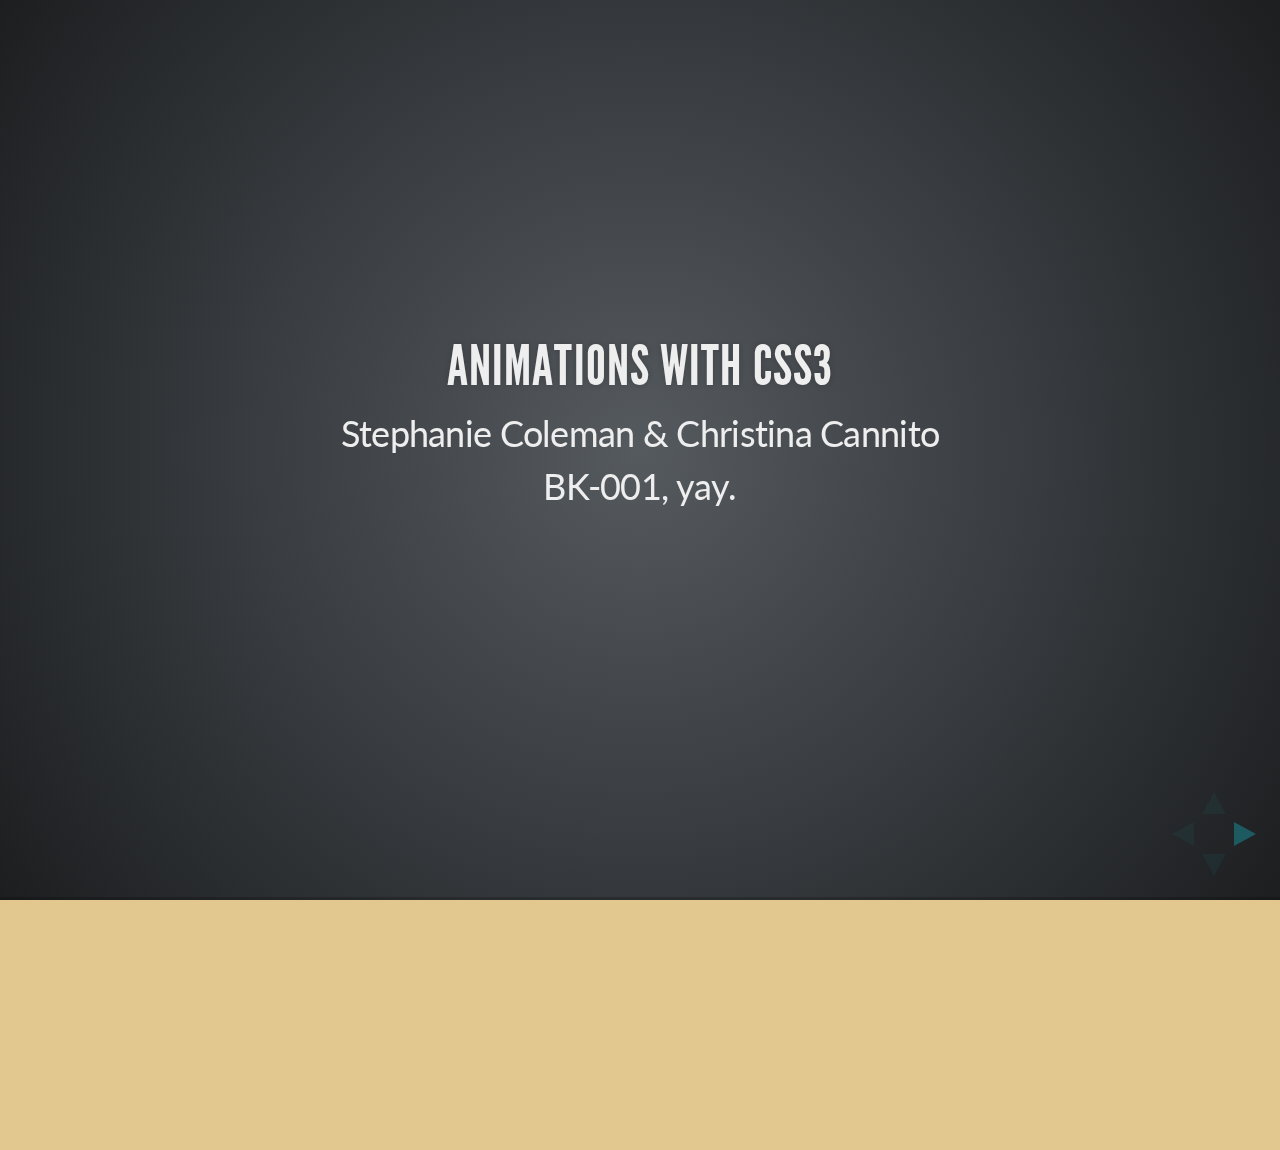
<file: presentation/index.html>
<!doctype html>
<html lang="en">
  <head>
    <meta charset="utf-8">
    <title>Animations with CSS3</title>
    <meta name="apple-mobile-web-app-capable" content="yes" />
    <meta name="apple-mobile-web-app-status-bar-style" content="black-translucent" />
    <meta name="viewport" content="width=device-width, initial-scale=1.0, maximum-scale=1.0, user-scalable=no">
    <link rel="stylesheet" href="css/reveal.min.css">
    <link rel="stylesheet" href="css/theme/default.css" id="theme">
    <link rel="stylesheet" href="lib/css/zenburn.css">
    <link rel="stylesheet" href="css/styles.css">
    <script>
      document.write( '<link rel="stylesheet" href="css/print/' + ( window.location.search.match( /print-pdf/gi ) ? 'pdf' : 'paper' ) + '.css" type="text/css" media="print">' );
    </script>
    <!--[if lt IE 9]>
    <script src="lib/js/html5shiv.js"></script>
    <![endif]-->
  </head>
  <body>
    <div class="reveal">
      <div class="slides">
        <section data-transition="slide">
  <h3>Animations with CSS3</h3>
  
    <p>Stephanie Coleman & Christina Cannito</p>
  
    <p class="fragment grow">BK-001, yay.</p>
  
</section>
<section data-transition="slide">
  <h3>Performance Matters</h3>
  
    <p>NOT COOL: choppy, laggy, jerky animations</p>
  
    <p>COOL: smooth, seamless animations</p>
  
</section>
<section data-transition="slide">
  <h3>Animations are rendered by the browser</h3>
  
    <p><h4>but the browser is working hard...</h4></p>
  
    <ul> 
  
    <li class="fragment ">Running JavaScript</li>
  
    <li class="fragment ">Calculating CSS styles</li>
  
    <li class="fragment ">Layout</li>
  
    <li class="fragment ">Painting elements</li>
  
    <li class="fragment ">etc, etc, etc!</li>
  
</ul>

  
</section>
<section data-transition="slide">
  <h3>Overloading the Browser</h3>
  
    <img src="images/crappy_js.png" alt="">
  
    <p>BAD: JS animations run on browser's main thread</p>
  
</section>
<section data-transition="slide">
  <h3>GPU to the Rescue</h3>
  
    <img src="images/gpu.png" alt="">
  
    <p>Graphical Processing Unit: specialized graphics rendering chip</p>
  
</section>
<section data-transition="slide">
  <h3>GPU is good at...</h3>
  
    <ul> 
  
    <li class="fragment ">Drawing an element</li>
  
    <li class="fragment ">Re-drawing</li>
  
    <li class="fragment ">Changing position, rotation, or scale</li>
  
</ul>

  
</section>
<section data-transition="slide">
  <h3>Hardware Acceleration</h3>
  
    <img src="images/turtles.gif" alt="">
  
    <p>Offload heavy lifting to the GPU</p>
  
</section>
<section data-transition="slide">
  <h3></h3>
  
    <img src="images/cheap-operations.jpg" alt="">
  
</section>
<section data-transition="slide">
  <h3>Fast animating CSS Properties in action.</h3>
  
    <p><iframe width='420' height='315' src='http://www.youtube.com/embed/-62uPWUxgcg' frameborder='0' allowfullscreen></iframe></p>
  
</section>
<section data-transition="slide">
  <h3>Transitions</h3>
  
    <p>Applying transitions to an element on hover.</p>
  
    <p><div class='square'></div></p>
  
    <p><div class='circle'></div></p>
  
</section>
<section data-transition="slide">
  <h3>Hover over</h3>
  
    <p>Basic hover: <div class='square hover'></div></p>
  
</section>
<section data-transition="slide">
  <h3>Hover with transition property</h3>
  
    <p>Hover with transition-property and transition-duration: <div class='square transition'></div></p>
  
</section>
<section data-transition="slide">
  <h3>Transition with border radius</h3>
  
    <p>Adding transition to the border radius: <div class='square border'></div></p>
  
</section>
<section data-transition="slide">
  <h3>Transitions back to original state</h3>
  
    <p>Setting the transition on the release of the rollover, bringing the element back to its original state: <div class='square backwards'></div></p>
  
</section>
<section data-transition="slide">
  <h3>2D Animations</h3>
  
    <p>Translate, rotate, skew, and scale</p>
  
    <p>Image in original state <div class='image-2d'><img src='images/flower_rotate.png'></div></p>
  
</section>
<section data-transition="slide">
  <h3>Rotate</h3>
  
    <p></p>
  
    <p><div class='images-transitions'><img src='images/flower_rotate.png'></div></p>
  
    <p>45 degree angle</p>
  
</section>
<section data-transition="slide">
  <h3>Rotate with effect</h3>
  
    <p><div class='movement'><img src='images/flower_rotate.png'></div></p>
  
</section>
<section data-transition="slide">
  <h3>Scale</h3>
  
    <p>Scale on the x axis: <div class='scale'><img src='images/flower_rotate.png'></div></p>
  
</section>
<section data-transition="slide">
  <h3>Skew</h3>
  
    <p><div class='skew'><img src='images/flower_rotate.png'></div></p>
  
</section>
<section data-transition="slide">
  <h3>Translate</h3>
  
    <p><div class='two-d-transition'><img src='images/flower_rotate.png'></div></p>
  
</section>
<section data-transition="slide">
  <h3>Combination of Scale and Rotate</h3>
  
    <p><div class='two-d-combo'><img src='images/flower_rotate.png'></div></p>
  
</section>
<section data-transition="slide">
  <h3>Questions?</h3>

  <iframe width='500px' height= '500px' src='http://codepen.io/thebabydino/full/FpAun' frameborder='0' allowfullscreen></iframe>
  <br><small>Created by Ana Tudor</small>
  
  <p>MORE INFO: animationswithcss.com</p>
  
</section>

      </div>
    </div>
    <script src="lib/js/head.min.js"></script>
    <script src="js/reveal.min.js"></script>

    <script>

      // Full list of configuration options available here:
      // https://github.com/hakimel/reveal.js#configuration
      Reveal.initialize({
        controls: true,
        progress: true,
        history: true,
        center: true,

        theme: Reveal.getQueryHash().theme, // available themes are in /css/theme
        transition: Reveal.getQueryHash().transition || 'default', // default/cube/page/concave/zoom/linear/fade/none
        leap: {
          naturalSwipe   : true,    // Invert swipe gestures
          pointerOpacity : 0.5,      // Set pointer opacity to 0.5
          pointerColor   : '#d80000' // Red pointer
        },

        // Optional libraries used to extend on reveal.js
        dependencies: [
        { src: 'lib/js/classList.js', condition: function() { return !document.body.classList; } },{ src: 'plugin/highlight/highlight.js', async: true, callback: function() { hljs.initHighlightingOnLoad(); } },{ src: 'plugin/notes/notes.js', async: true, condition: function() { return !!document.body.classList; } },
        ]
      });

    </script>
  </body>
</html>
</file>
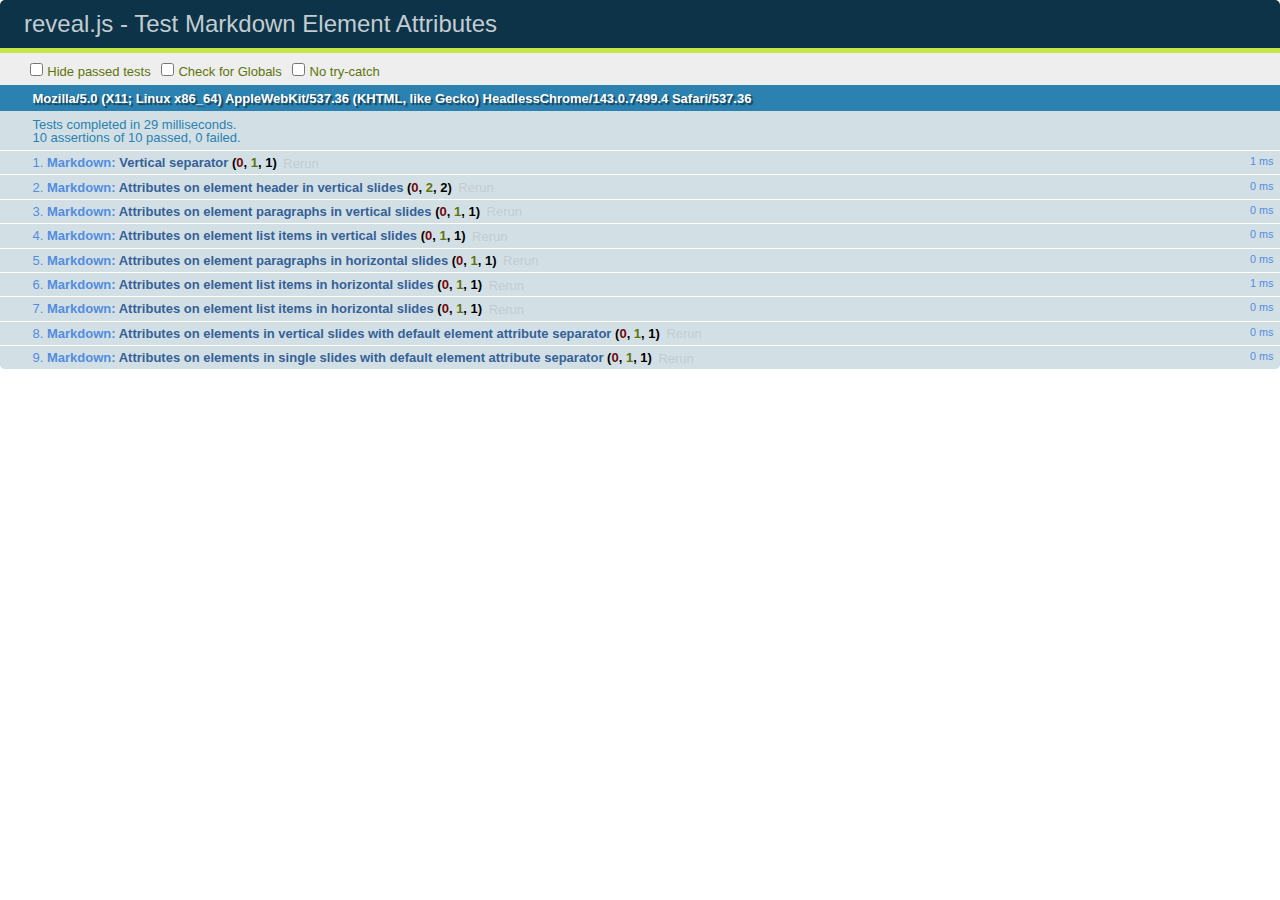
<file: .tmp/test/test-markdown-element-attributes.html>
<!doctype html>
<html lang="en">

	<head>
		<meta charset="utf-8">

		<title>reveal.js - Test Markdown Element Attributes</title>

		<link rel="stylesheet" href="../css/reveal.min.css">
		<link rel="stylesheet" href="qunit-1.12.0.css">
	</head>

	<body style="overflow: auto;">

		<div id="qunit"></div>
		<div id="qunit-fixture"></div>

		<div class="reveal" style="display: none;">

			<div class="slides">

				<!-- <section data-markdown="example.md" data-separator="^\n\n\n" data-vertical="^\n\n"></section> -->

				<!-- Slides are separated by newline + three dashes + newline, vertical slides identical but two dashes -->
				<section data-markdown data-separator="^\n---\n$" data-vertical="^\n--\n$" data-element-attributes="{_\s*?([^}]+?)}">>
					<script type="text/template">
						## Slide 1.1
						<!-- {_class="fragment fade-out" data-fragment-index="1"} -->

						--

						## Slide 1.2
						<!-- {_class="fragment shrink"} -->

						Paragraph 1
						<!-- {_class="fragment grow"} -->

						Paragraph 2
						<!-- {_class="fragment grow"} -->

						- list item 1 <!-- {_class="fragment roll-in"} -->
						- list item 2 <!-- {_class="fragment roll-in"} -->
						- list item 3 <!-- {_class="fragment roll-in"} -->


						---

						## Slide 2


						Paragraph 1.2  
						multi-line <!-- {_class="fragment highlight-red"} -->

						Paragraph 2.2 <!-- {_class="fragment highlight-red"} -->

						Paragraph 2.3 <!-- {_class="fragment highlight-red"} -->

						Paragraph 2.4 <!-- {_class="fragment highlight-red"} -->

						- list item 1 <!-- {_class="fragment highlight-green"} -->
						- list item 2<!-- {_class="fragment highlight-green"} -->
						- list item 3<!-- {_class="fragment highlight-green"} -->
						- list item 4
						<!-- {_class="fragment highlight-green"} -->
						- list item 5<!-- {_class="fragment highlight-green"} -->

						Test

						![Example Picture](examples/assets/image2.png)
						<!-- {_class="reveal stretch"} -->

					</script>
				</section>



				<section 	data-markdown data-separator="^\n\n\n"
									data-vertical="^\n\n"
									data-notes="^Note:"
									data-charset="utf-8">
					<script type="text/template">
						# Test attributes in Markdown with default separator
						## Slide 1 Def <!-- .element: class="fragment highlight-red" data-fragment-index="1" -->


						## Slide 2 Def
						<!-- .element: class="fragment highlight-red" -->

					</script>
				</section>

				<section data-markdown>
				  <script type="text/template">
					## Hello world
					A paragraph
					<!-- .element: class="fragment highlight-blue" -->
				  </script>
				</section>

				<section data-markdown>
				  <script type="text/template">
					## Hello world

					Multiple  
					Line
					<!-- .element: class="fragment highlight-blue" -->
				  </script>
				</section>

				<section data-markdown>
				  <script type="text/template">
					## Hello world

					Test<!-- .element: class="fragment highlight-blue" -->

					More Test
				  </script>
				</section>


			</div>

		</div>

		<script src="../lib/js/head.min.js"></script>
		<script src="../js/reveal.min.js"></script>
		<script src="../plugin/markdown/marked.js"></script>
		<script src="../plugin/markdown/markdown.js"></script>
		<script src="qunit-1.12.0.js"></script>

		<script src="test-markdown-element-attributes.js"></script>

	</body>
</html>
</file>
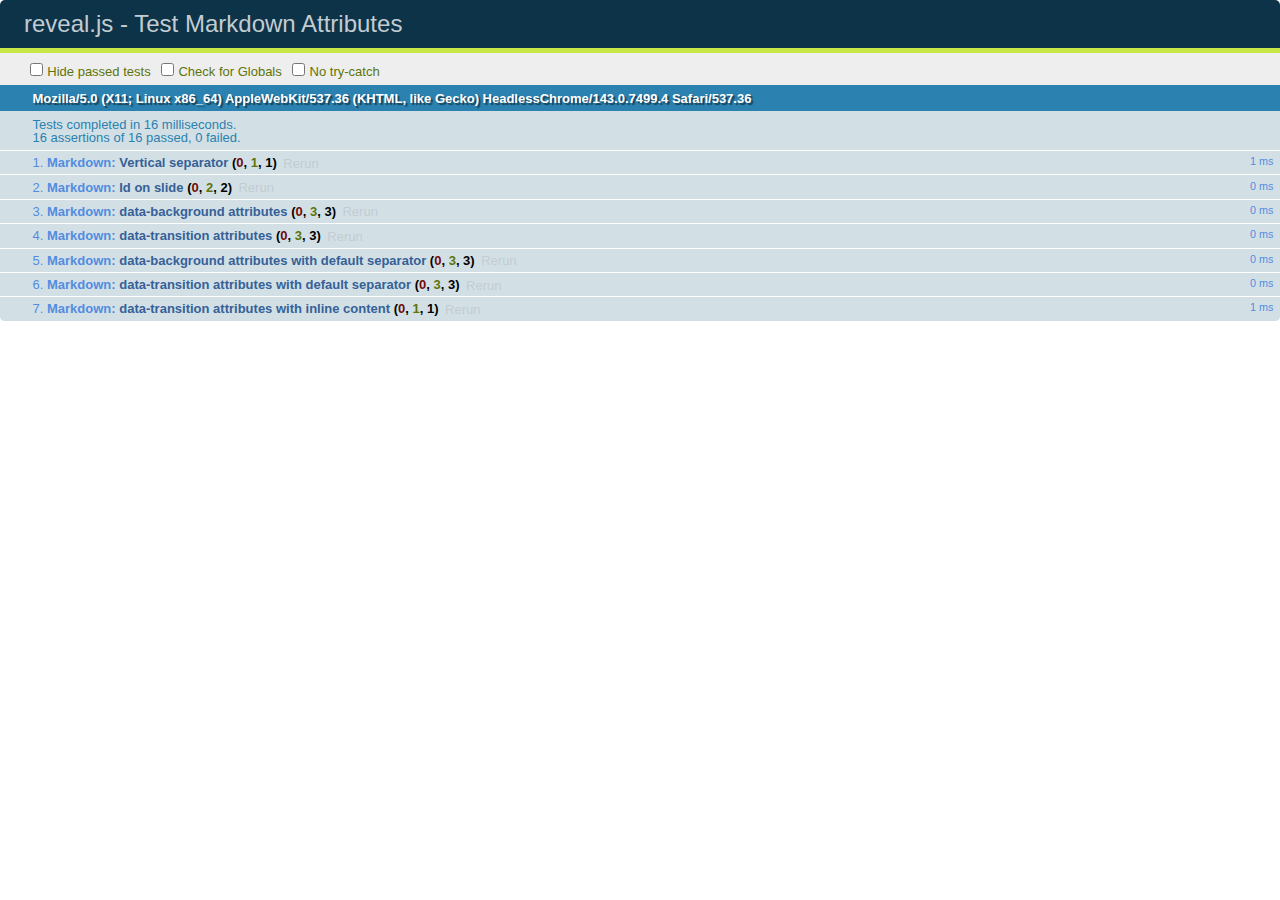
<file: .tmp/test/test-markdown-slide-attributes.html>
<!doctype html>
<html lang="en">

	<head>
		<meta charset="utf-8">

		<title>reveal.js - Test Markdown Attributes</title>

		<link rel="stylesheet" href="../css/reveal.min.css">
		<link rel="stylesheet" href="qunit-1.12.0.css">
	</head>

	<body style="overflow: auto;">

		<div id="qunit"></div>
		<div id="qunit-fixture"></div>

		<div class="reveal" style="display: none;">

			<div class="slides">

				<!-- <section data-markdown="example.md" data-separator="^\n\n\n" data-vertical="^\n\n"></section> -->

				<!-- Slides are separated by three lines, vertical slides by two lines, attributes are one any line starting with (spaces and) two dashes -->
				<section 	data-markdown data-separator="^\n\n\n"
									data-vertical="^\n\n"
									data-notes="^Note:"
									data-attributes="--\s(.*?)$"
									data-charset="utf-8">
					<script type="text/template">
						# Test attributes in Markdown
						## Slide 1



						## Slide 2
						<!-- -- id="slide2" data-transition="zoom" data-background="#A0C66B" -->


						## Slide 2.1
						<!-- -- data-background="#ff0000" data-transition="fade" -->


						## Slide 2.2
						[Link to Slide2](#/slide2)



						## Slide 3
						<!-- -- data-transition="zoom" data-background="#C6916B" -->



						## Slide 4
					</script>
				</section>

				<section 	data-markdown data-separator="^\n\n\n"
									data-vertical="^\n\n"
									data-notes="^Note:"
									data-charset="utf-8">
					<script type="text/template">
						# Test attributes in Markdown with default separator
						## Slide 1 Def



						## Slide 2 Def
						<!-- .slide: id="slide2def" data-transition="concave" data-background="#A7C66B" -->


						## Slide 2.1 Def
						<!-- .slide: data-background="#f70000" data-transition="page" -->


						## Slide 2.2 Def
						[Link to Slide2](#/slide2def)



						## Slide 3 Def
						<!-- .slide: data-transition="concave" data-background="#C7916B" -->



						## Slide 4
					</script>
				</section>

				<section data-markdown>
					<script type="text/template">
						<!-- .slide: data-background="#ff0000" -->
						## Hello world
					</script>
				</section>

				<section data-markdown>
					<script type="text/template">
						## Hello world
						<!-- .slide: data-background="#ff0000" -->
					</script>
				</section>

				<section data-markdown>
					<script type="text/template">
						## Hello world

						Test
						<!-- .slide: data-background="#ff0000" -->

						More Test
					</script>
				</section>

			</div>

		</div>

		<script src="../lib/js/head.min.js"></script>
		<script src="../js/reveal.min.js"></script>
		<script src="../plugin/markdown/marked.js"></script>
		<script src="../plugin/markdown/markdown.js"></script>
		<script src="qunit-1.12.0.js"></script>

		<script src="test-markdown-slide-attributes.js"></script>

	</body>
</html>
</file>
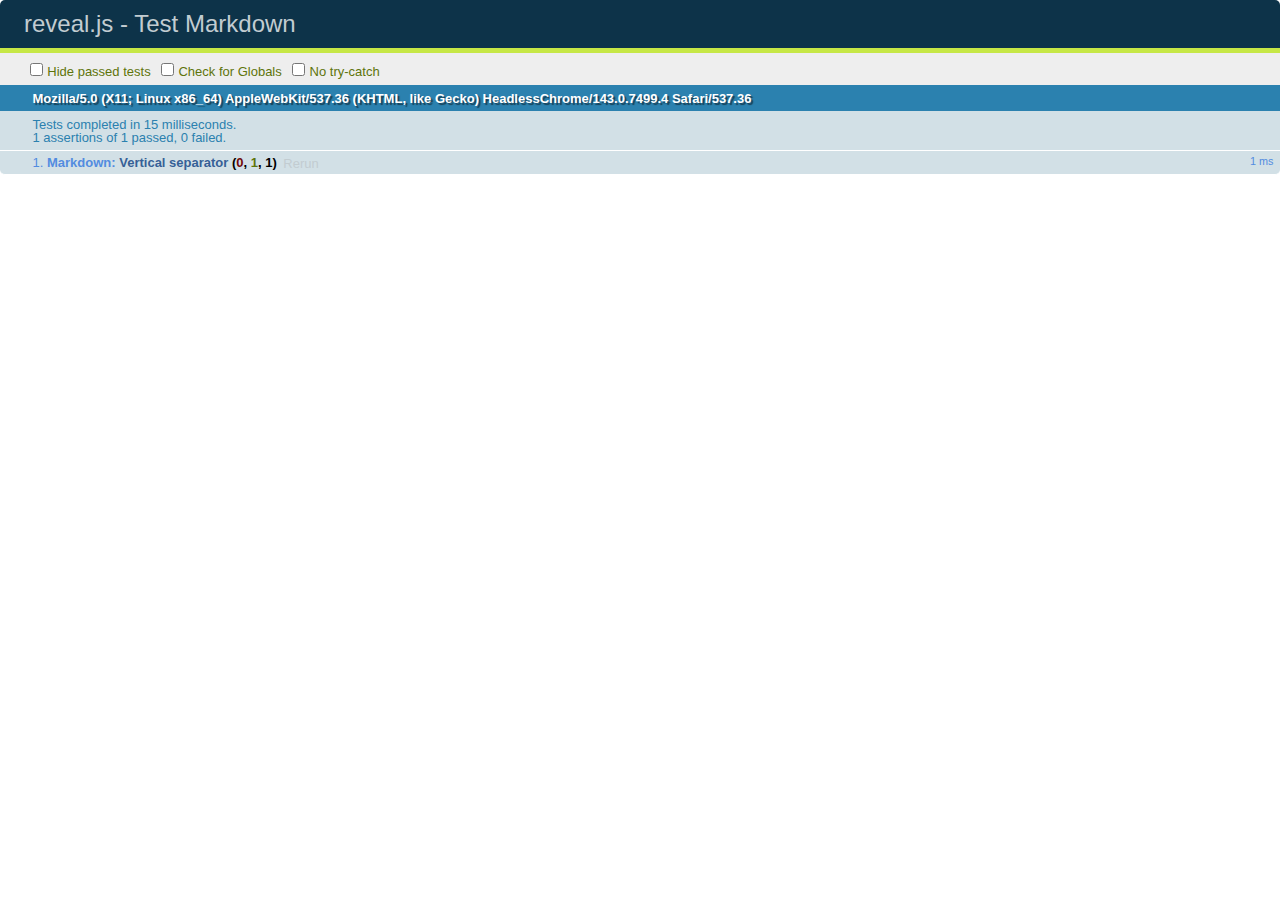
<file: .tmp/test/test-markdown.html>
<!doctype html>
<html lang="en">

	<head>
		<meta charset="utf-8">

		<title>reveal.js - Test Markdown</title>

		<link rel="stylesheet" href="../css/reveal.min.css">
		<link rel="stylesheet" href="qunit-1.12.0.css">
	</head>

	<body style="overflow: auto;">

		<div id="qunit"></div>
  		<div id="qunit-fixture"></div>

		<div class="reveal" style="display: none;">

			<div class="slides">

				<!-- <section data-markdown="example.md" data-separator="^\n\n\n" data-vertical="^\n\n"></section> -->

				<!-- Slides are separated by newline + three dashes + newline, vertical slides identical but two dashes -->
				<section data-markdown data-separator="^\n---\n$" data-vertical="^\n--\n$">
					<script type="text/template">
						## Slide 1.1

						--

						## Slide 1.2

						---

						## Slide 2
					</script>
				</section>

			</div>

		</div>

		<script src="../lib/js/head.min.js"></script>
		<script src="../js/reveal.min.js"></script>
		<script src="../plugin/markdown/marked.js"></script>
		<script src="../plugin/markdown/markdown.js"></script>
		<script src="qunit-1.12.0.js"></script>

		<script src="test-markdown.js"></script>

	</body>
</html>
</file>
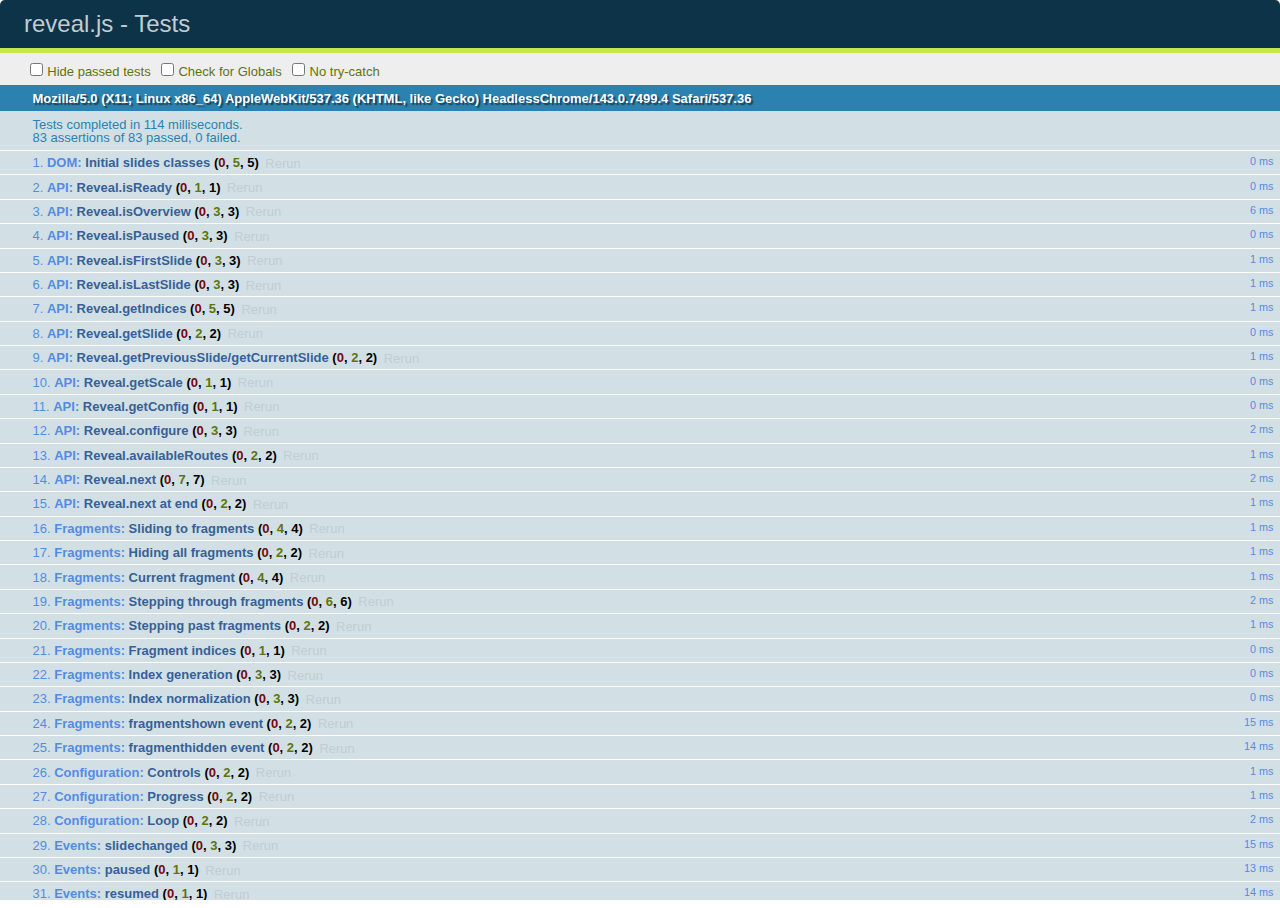
<file: .tmp/test/test.html>
<!doctype html>
<html lang="en">

	<head>
		<meta charset="utf-8">

		<title>reveal.js - Tests</title>

		<link rel="stylesheet" href="../css/reveal.min.css">
		<link rel="stylesheet" href="qunit-1.12.0.css">
	</head>

	<body style="overflow: auto;">

		<div id="qunit"></div>
  		<div id="qunit-fixture"></div>

		<div class="reveal" style="display: none;">

			<div class="slides">

				<section>
					<h1>1</h1>
				</section>

				<section>
					<section>
						<h1>2.1</h1>
					</section>
					<section>
						<h1>2.2</h1>
					</section>
					<section>
						<h1>2.3</h1>
					</section>
				</section>

				<section id="fragment-slides">
					<section>
						<h1>3.1</h1>
						<ul>
							<li class="fragment">4.1</li>
							<li class="fragment">4.2</li>
							<li class="fragment">4.3</li>
						</ul>
					</section>

					<section>
						<h1>3.2</h1>
						<ul>
							<li class="fragment" data-fragment-index="0">4.1</li>
							<li class="fragment" data-fragment-index="0">4.2</li>
						</ul>
					</section>

					<section>
						<h1>3.3</h1>
						<ul>
							<li class="fragment" data-fragment-index="1">3.3.1</li>
							<li class="fragment" data-fragment-index="4">3.3.2</li>
							<li class="fragment" data-fragment-index="4">3.3.3</li>
						</ul>
					</section>
				</section>

				<section>
					<h1>4</h1>
				</section>

			</div>

		</div>

		<script src="../lib/js/head.min.js"></script>
		<script src="../js/reveal.min.js"></script>
		<script src="qunit-1.12.0.js"></script>

		<script src="test.js"></script>

	</body>
</html>
</file>
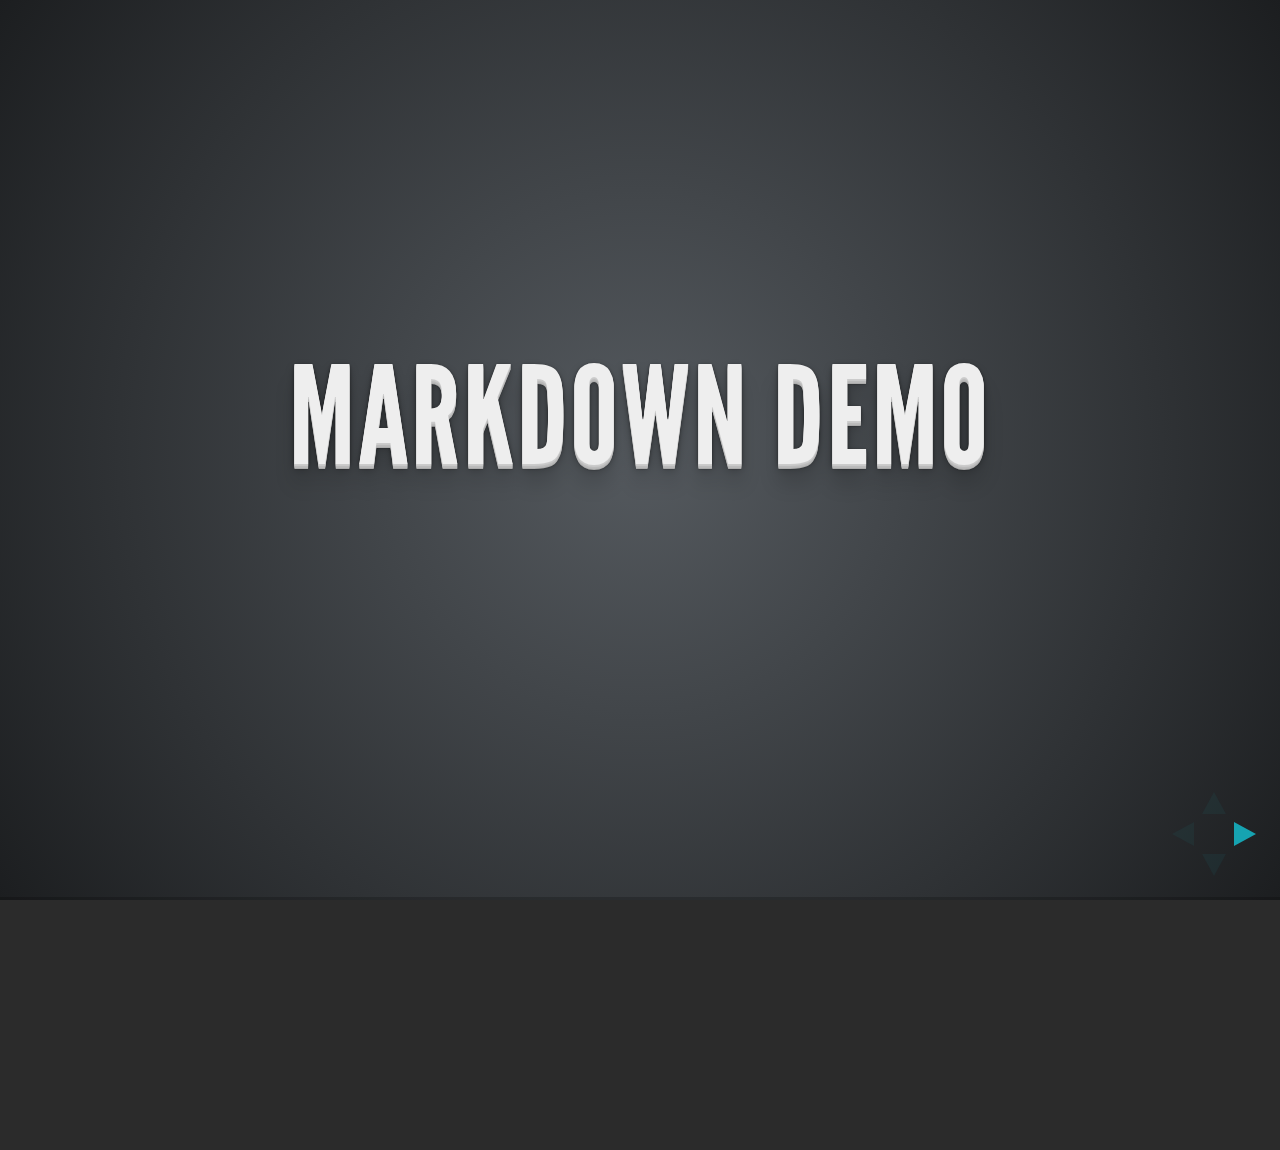
<file: .tmp/plugin/markdown/example.html>
<!doctype html>
<html lang="en">

	<head>
		<meta charset="utf-8">

		<title>reveal.js - Markdown Demo</title>

		<link rel="stylesheet" href="../../css/reveal.css">
		<link rel="stylesheet" href="../../css/theme/default.css" id="theme">

        <link rel="stylesheet" href="../../lib/css/zenburn.css">
	</head>

	<body>

		<div class="reveal">

			<div class="slides">

                <!-- Use external markdown resource, separate slides by three newlines; vertical slides by two newlines -->
                <section data-markdown="example.md" data-separator="^\n\n\n" data-vertical="^\n\n"></section>

                <!-- Slides are separated by three dashes (quick 'n dirty regular expression) -->
                <section data-markdown data-separator="---">
                    <script type="text/template">
                        ## Demo 1
                        Slide 1
                        ---
                        ## Demo 1
                        Slide 2
                        ---
                        ## Demo 1
                        Slide 3
                    </script>
                </section>

                <!-- Slides are separated by newline + three dashes + newline, vertical slides identical but two dashes -->
                <section data-markdown data-separator="^\n---\n$" data-vertical="^\n--\n$">
                    <script type="text/template">
                        ## Demo 2
                        Slide 1.1

                        --

                        ## Demo 2
                        Slide 1.2

                        ---

                        ## Demo 2
                        Slide 2
                    </script>
                </section>

                <!-- No "extra" slides, since there are no separators defined (so they'll become horizontal rulers) -->
                <section data-markdown>
                    <script type="text/template">
                        A

                        ---

                        B

                        ---

                        C
                    </script>
                </section>

                <!-- Slide attributes -->
                <section data-markdown>
                    <script type="text/template">
                        <!-- .slide: data-background="#000000" -->
                        ## Slide attributes
                    </script>
                </section>

                <!-- Element attributes -->
                <section data-markdown>
                    <script type="text/template">
                        ## Element attributes
                        - Item 1 <!-- .element: class="fragment" data-fragment-index="2" -->
                        - Item 2 <!-- .element: class="fragment" data-fragment-index="1" -->
                    </script>
                </section>

                <!-- Code -->
                <section data-markdown>
                    <script type="text/template">
                        ```php
                        public function foo()
                        {
                            $foo = array(
                                'bar' => 'bar'
                            )
                        }
                        ```
                    </script>
                </section>

            </div>
		</div>

		<script src="../../lib/js/head.min.js"></script>
		<script src="../../js/reveal.js"></script>

		<script>

			Reveal.initialize({
				controls: true,
				progress: true,
				history: true,
				center: true,

				// Optional libraries used to extend on reveal.js
				dependencies: [
					{ src: '../../lib/js/classList.js', condition: function() { return !document.body.classList; } },
					{ src: 'marked.js', condition: function() { return !!document.querySelector( '[data-markdown]' ); } },
                    { src: 'markdown.js', condition: function() { return !!document.querySelector( '[data-markdown]' ); } },
                    { src: '../highlight/highlight.js', async: true, callback: function() { hljs.initHighlightingOnLoad(); } },
					{ src: '../notes/notes.js' }
				]
			});

		</script>

	</body>
</html>
</file>
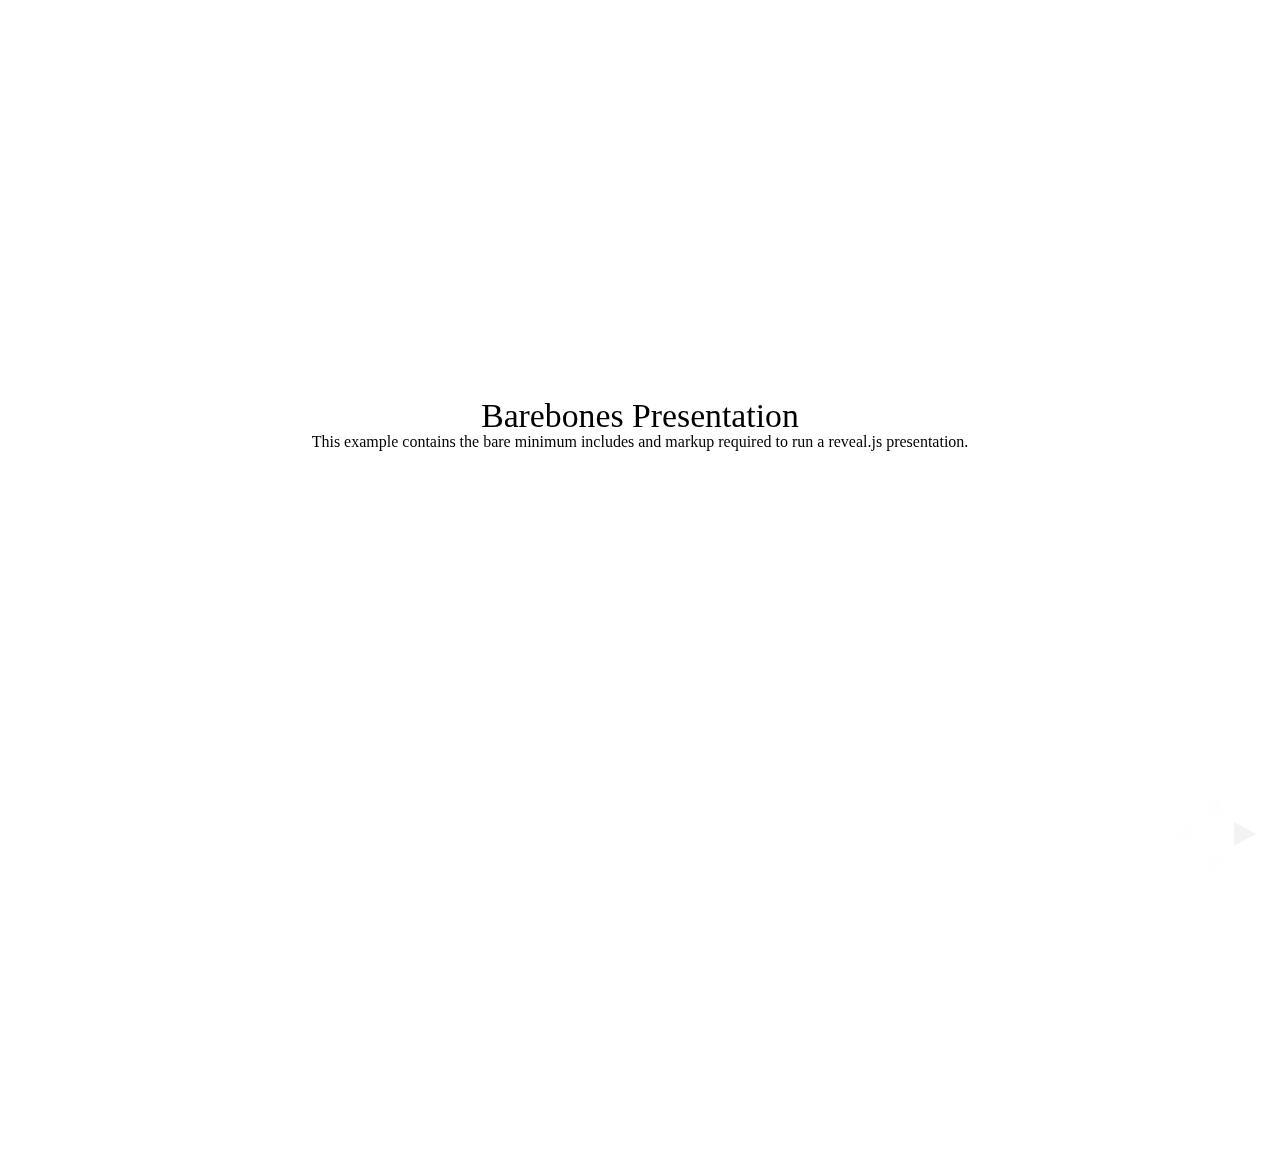
<file: .tmp/test/examples/barebones.html>
<!doctype html>
<html lang="en">

	<head>
		<meta charset="utf-8">

		<title>reveal.js - Barebones</title>

		<link rel="stylesheet" href="../../css/reveal.min.css">
	</head>

	<body>

		<div class="reveal">

			<div class="slides">

				<section>
					<h2>Barebones Presentation</h2>
					<p>This example contains the bare minimum includes and markup required to run a reveal.js presentation.</p>
				</section>

				<section>
					<h2>No Theme</h2>
					<p>There's no theme included, so it will fall back on browser defaults.</p>
				</section>

			</div>

		</div>

		<script src="../../js/reveal.min.js"></script>

		<script>

			Reveal.initialize();

		</script>

	</body>
</html>
</file>
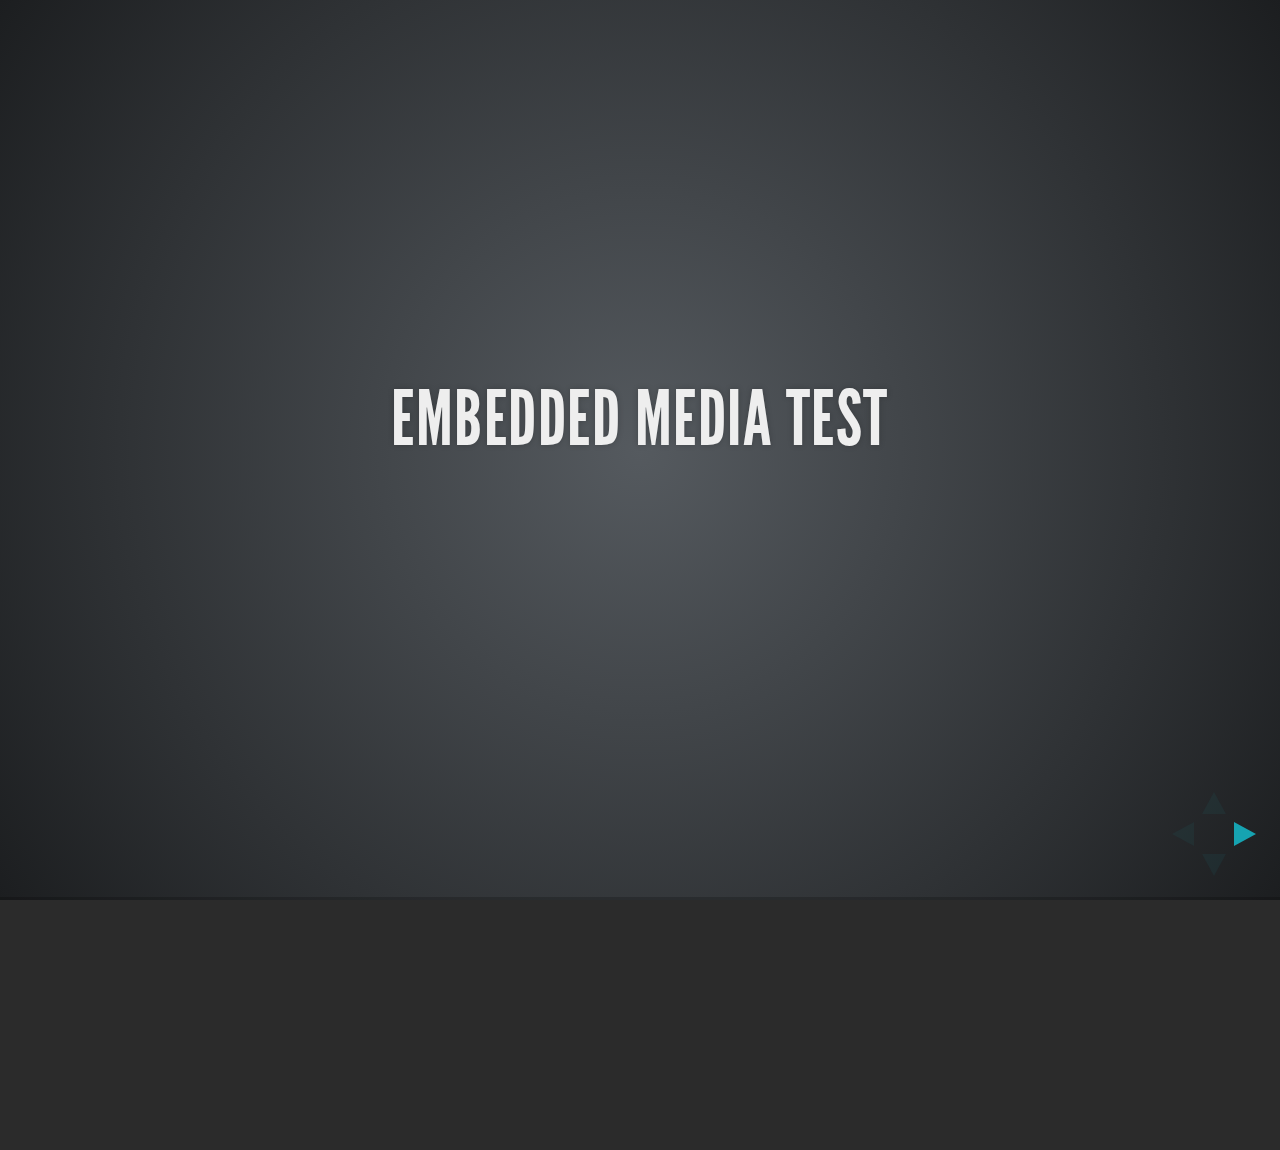
<file: .tmp/test/examples/embedded-media.html>
<!doctype html>
<html lang="en">

	<head>
		<meta charset="utf-8">

		<title>reveal.js - Embedded Media</title>

		<meta name="viewport" content="width=device-width, initial-scale=1.0, maximum-scale=1.0, user-scalable=no">

		<link rel="stylesheet" href="../../css/reveal.min.css">
		<link rel="stylesheet" href="../../css/theme/default.css" id="theme">
	</head>

	<body>

		<div class="reveal">

			<div class="slides">

				<section>
					<h2>Embedded Media Test</h2>
				</section>

				<section>
					<iframe data-autoplay width="420" height="345" src="http://www.youtube.com/embed/l3RQZ4mcr1c"></iframe>
				</section>

				<section>
					<h2>Empty Slide</h2>
				</section>

			</div>

		</div>

		<script src="../../lib/js/head.min.js"></script>
		<script src="../../js/reveal.min.js"></script>

		<script>

			Reveal.initialize({
				transition: 'linear'
			});

		</script>

	</body>
</html>
</file>
<file: presentation/css/theme/default.css>
@import url(https://fonts.googleapis.com/css?family=Lato:400,700,400italic,700italic);
/**
 * Default theme for reveal.js.
 *
 * Copyright (C) 2011-2012 Hakim El Hattab, http://hakim.se
 */
@font-face {
  font-family: 'League Gothic';
  src: url("../../lib/font/league_gothic-webfont.eot");
  src: url("../../lib/font/league_gothic-webfont.eot?#iefix") format("embedded-opentype"), url("../../lib/font/league_gothic-webfont.woff") format("woff"), url("../../lib/font/league_gothic-webfont.ttf") format("truetype"), url("../../lib/font/league_gothic-webfont.svg#LeagueGothicRegular") format("svg");
  font-weight: normal;
  font-style: normal; }

/*********************************************
 * GLOBAL STYLES
 *********************************************/
body {
  background: #1c1e20;
  background: -moz-radial-gradient(center, circle cover, #555a5f 0%, #1c1e20 100%);
  background: -webkit-gradient(radial, center center, 0px, center center, 100%, color-stop(0%, #555a5f), color-stop(100%, #1c1e20));
  background: -webkit-radial-gradient(center, circle cover, #555a5f 0%, #1c1e20 100%);
  background: -o-radial-gradient(center, circle cover, #555a5f 0%, #1c1e20 100%);
  background: -ms-radial-gradient(center, circle cover, #555a5f 0%, #1c1e20 100%);
  background: radial-gradient(center, circle cover, #555a5f 0%, #1c1e20 100%);
  background-color: #2b2b2b; }

.reveal {
  font-family: "Lato", sans-serif;
  font-size: 36px;
  font-weight: normal;
  letter-spacing: -0.02em;
  color: #eeeeee; }

::selection {
  color: white;
  background: #ff5e99;
  text-shadow: none; }

/*********************************************
 * HEADERS
 *********************************************/
.reveal h1,
.reveal h2,
.reveal h3,
.reveal h4,
.reveal h5,
.reveal h6 {
  margin: 0 0 20px 0;
  color: #eeeeee;
  font-family: "League Gothic", Impact, sans-serif;
  line-height: 0.9em;
  letter-spacing: 0.02em;
  text-transform: uppercase;
  text-shadow: 0px 0px 6px rgba(0, 0, 0, 0.2); }

.reveal h1 {
  text-shadow: 0 1px 0 #cccccc, 0 2px 0 #c9c9c9, 0 3px 0 #bbbbbb, 0 4px 0 #b9b9b9, 0 5px 0 #aaaaaa, 0 6px 1px rgba(0, 0, 0, 0.1), 0 0 5px rgba(0, 0, 0, 0.1), 0 1px 3px rgba(0, 0, 0, 0.3), 0 3px 5px rgba(0, 0, 0, 0.2), 0 5px 10px rgba(0, 0, 0, 0.25), 0 20px 20px rgba(0, 0, 0, 0.15); }

/*********************************************
 * LINKS
 *********************************************/
.reveal a:not(.image) {
  color: #13daec;
  text-decoration: none;
  -webkit-transition: color .15s ease;
  -moz-transition: color .15s ease;
  -ms-transition: color .15s ease;
  -o-transition: color .15s ease;
  transition: color .15s ease; }

.reveal a:not(.image):hover {
  color: #71e9f4;
  text-shadow: none;
  border: none; }

.reveal .roll span:after {
  color: #fff;
  background: #0d99a5; }

/*********************************************
 * IMAGES
 *********************************************/
.reveal section img {
  margin: 15px 0px;
  background: rgba(255, 255, 255, 0.12);
  border: 4px solid #eeeeee;
  box-shadow: 0 0 10px rgba(0, 0, 0, 0.15);
  -webkit-transition: all .2s linear;
  -moz-transition: all .2s linear;
  -ms-transition: all .2s linear;
  -o-transition: all .2s linear;
  transition: all .2s linear; }

.reveal a:hover img {
  background: rgba(255, 255, 255, 0.2);
  border-color: #13daec;
  box-shadow: 0 0 20px rgba(0, 0, 0, 0.55); }

/*********************************************
 * NAVIGATION CONTROLS
 *********************************************/
.reveal .controls div.navigate-left,
.reveal .controls div.navigate-left.enabled {
  border-right-color: #13daec; }

.reveal .controls div.navigate-right,
.reveal .controls div.navigate-right.enabled {
  border-left-color: #13daec; }

.reveal .controls div.navigate-up,
.reveal .controls div.navigate-up.enabled {
  border-bottom-color: #13daec; }

.reveal .controls div.navigate-down,
.reveal .controls div.navigate-down.enabled {
  border-top-color: #13daec; }

.reveal .controls div.navigate-left.enabled:hover {
  border-right-color: #71e9f4; }

.reveal .controls div.navigate-right.enabled:hover {
  border-left-color: #71e9f4; }

.reveal .controls div.navigate-up.enabled:hover {
  border-bottom-color: #71e9f4; }

.reveal .controls div.navigate-down.enabled:hover {
  border-top-color: #71e9f4; }

/*********************************************
 * PROGRESS BAR
 *********************************************/
.reveal .progress {
  background: rgba(0, 0, 0, 0.2); }

.reveal .progress span {
  background: #13daec;
  -webkit-transition: width 800ms cubic-bezier(0.26, 0.86, 0.44, 0.985);
  -moz-transition: width 800ms cubic-bezier(0.26, 0.86, 0.44, 0.985);
  -ms-transition: width 800ms cubic-bezier(0.26, 0.86, 0.44, 0.985);
  -o-transition: width 800ms cubic-bezier(0.26, 0.86, 0.44, 0.985);
  transition: width 800ms cubic-bezier(0.26, 0.86, 0.44, 0.985); }

/*********************************************
 * SLIDE NUMBER
 *********************************************/
.reveal .slide-number {
  color: #13daec; }
</file>
<file: presentation/lib/css/zenburn.css>
/*

Zenburn style from voldmar.ru (c) Vladimir Epifanov <voldmar@voldmar.ru>
based on dark.css by Ivan Sagalaev

*/

pre code {
  display: block; padding: 0.5em;
  background: #3F3F3F;
  color: #DCDCDC;
}

pre .keyword,
pre .tag,
pre .css .class,
pre .css .id,
pre .lisp .title,
pre .nginx .title,
pre .request,
pre .status,
pre .clojure .attribute {
  color: #E3CEAB;
}

pre .django .template_tag,
pre .django .variable,
pre .django .filter .argument {
  color: #DCDCDC;
}

pre .number,
pre .date {
  color: #8CD0D3;
}

pre .dos .envvar,
pre .dos .stream,
pre .variable,
pre .apache .sqbracket {
  color: #EFDCBC;
}

pre .dos .flow,
pre .diff .change,
pre .python .exception,
pre .python .built_in,
pre .literal,
pre .tex .special {
  color: #EFEFAF;
}

pre .diff .chunk,
pre .subst {
  color: #8F8F8F;
}

pre .dos .keyword,
pre .python .decorator,
pre .title,
pre .haskell .type,
pre .diff .header,
pre .ruby .class .parent,
pre .apache .tag,
pre .nginx .built_in,
pre .tex .command,
pre .prompt {
    color: #efef8f;
}

pre .dos .winutils,
pre .ruby .symbol,
pre .ruby .symbol .string,
pre .ruby .string {
  color: #DCA3A3;
}

pre .diff .deletion,
pre .string,
pre .tag .value,
pre .preprocessor,
pre .built_in,
pre .sql .aggregate,
pre .javadoc,
pre .smalltalk .class,
pre .smalltalk .localvars,
pre .smalltalk .array,
pre .css .rules .value,
pre .attr_selector,
pre .pseudo,
pre .apache .cbracket,
pre .tex .formula {
  color: #CC9393;
}

pre .shebang,
pre .diff .addition,
pre .comment,
pre .java .annotation,
pre .template_comment,
pre .pi,
pre .doctype {
  color: #7F9F7F;
}

pre .coffeescript .javascript,
pre .javascript .xml,
pre .tex .formula,
pre .xml .javascript,
pre .xml .vbscript,
pre .xml .css,
pre .xml .cdata {
  opacity: 0.5;
}
</file>
<file: presentation/css/styles.css>
@import url(http://fonts.googleapis.com/css?family=Limelight);
@import url(http://fonts.googleapis.com/css?family=Roboto+Slab);
@import url(http://fonts.googleapis.com/css?family=Limelight);
@import url(http://fonts.googleapis.com/css?family=Special+Elite);

html {
	background-color: #e2c78e;
}	

h2 {
	font-family: 'Limelight', cursive;
	font-size: 3em;
	margin-top: 0;
	margin-bottom: 0;
}

h3 {
	font-family: 'Limelight', cursive;
	font-size: 2em;
}

p {
	font-family: 'Roboto Slab', serif;
	font-size: 1.25em;
	line-height: 1.35em;
}

.header {
	margin-left: 2%; 
	margin-top: 2%;
	width: 200px;
	height: 200px;
	float: left;
}

.title {
	margin-left: auto;
	margin-right: auto; 
	margin-bottom: 10%;
	width: 400px;
	height: 50px;
	text-align: center;
	/*background-color: blue;*/
}

.title img {
	margin-left: -70%;
}

#navigation {
	float: left;
	color: #e2c78e;
	width: 80%;
	height: 200px;
}

#navigation a {
	color: #e2c78e;
	text-decoration: none;
}

#navigation ul {
	padding-top: 5%;
	padding-left: 15%;
	width: 700px; 
	height: 200px;
}

#navigation ul li {
	display: inline;
	background-color: #2F8B79;
	padding: 20px;
	border-radius: 10px;
	font-family: 'Limelight', cursive;
}

#navigation ul li:hover {
	background-color: #9B1E20;
}

#navigation .selected {
	background-color: #9B1E20;
}

.container {
	display: inline-block;
}

.content {
	width: 60%;
	padding-top: 10%;
	padding-left: 2%;
	padding-right: 2%;
	/*text-align: center;*/
	vertical-align: middle;
	display: inline;
	float: left;
}

.transition-content {
	margin-left: 10%;
	margin-right: 10%;
}

.transition-content span {
	font-size: 3em;
	float: left;
	line-height: .9em;
}

.content-2d {
	margin-left: 10%;
	margin-right: 10%;
}

.content-2d span {
	font-size: 3em;
	float: left;
	line-height: .9em;
}

.content-3d {
	margin-left: 10%;
	margin-right: 10%;
}

.content-keyframes {
	margin-left: 10%;
	margin-right: 10%;
}

.content-3d span {
	font-size: 3em;
	float: left;
	line-height: .9em;
}

.content span {
	font-size: 3em;
	float: left;
	line-height: 40px;
}

.left-flower {
	float: right;
	margin-top: 0;
	margin-right: 2%;
}

.right-flower {
	float: left;
	margin-top: 0;
	margin-left: 2%;
}

.resources {
	margin-left: 10%;
}

.transitions-example {
	margin-left: 40%;
}

.transitions-example p {
	margin-left: -50%;
	margin-right: 15%;
}

.square {
	background-color: #9B1E20; 
	width: 100px; 
	height: 100px;
	display: inline-block;
	margin-right: 10%;
}

.circle {
	background-color: #2F8B79;
	border-radius: 50%;
	width: 100px;
	height: 100px;
	display: inline-block;
	/*float: right;*/
}

.square-transition {
	margin-top: 150px;
	margin-left: -5%;
	width: 300px;
	height: 300px;
	/*border-radius: 15px;*/
	background-color: #9B1E20;
	transition-duration: 1s;
	-webkit-duration: 1s;
	-moz-duration: 1s;
	-o-duration: 1s;
	/* setting the duration to go back to the original state */
}

/* most common is the hover to make a change in state */
.square-transition:hover {
	background-color: #2F8B79;
	border-radius: 50%;
	transition-property: background, border-radius;
	transition-duration: 1s; 
	-webkit-duration: 1s;
	-moz-duration: 1s;
	-o-duration: 1s;
}

.tada {
	margin-left: 8%;
}

.movement {
	margin-left: -27%;
}

.wrap {
	margin-left: -40%;
	padding: 15px;
	width: 850px;
	height: 300px; 
	box-shadow: 0 0 20px rgba(0,0,0,.5);
}

.wrap:hover .transit-box {
	background-color: #2F8B79;
	margin-left: 75%;
}

.transit-box {
	width: 25%;
	height: 200px;
	border-radius: 8px;
	background-color: #9B1E20; 
	-webkit-transition-duration: 1s;
	-moz-transition-duration: 1s;
	-o-transition-duration: 1s;
	transition-duration: 1s;
	/*transition-timing-function: ease-in;*/
	transition-timing-function: cubic-bezier(.5, -.5, .3, 1.3);
	/*transition-delay: 2s; IF you wanted it to started 2 second after it hovers*/ 
	/* you can combine all the transitions into one shorthand */
	/* shorthand(order sensitive): transition: margin 1s cubic-bezier(.5, -.5, .3, 1.3) 0s, background .6s ease 1s; */
} 
/* example could write ease-out or ease */
/* can also write out timing as a series of steps */
/* look up bezier timing function */

.z-wrapper {
	position: relative;
	margin: 0 auto;
	padding-bottom: 5%;
	width: 250px; 
	height: 350px; 
	cursor: pointer;
}

.z-wrapper div {
	width: 100%;
	height: 100%; 
	border-radius: 10px; 
	background-position: 50% 50%; 
	background-size: 150px; 
	background-repeat: no-repeat;
	box-shadow: inset 0 0 45px rgba(255, 255, 255, .3), 0 12px 20px -10px rgba(0,0,0,.4);
	text-align: center; 
	text-shadow: 0 1px rgba(0,0,0,.3);
	font: bold 3em sans-serif;
	line-height: 350px; 
	padding-bottom: 5%;
}

.z-wrapper {
	transition: -webkit-transform 1s ease-in;
	-webkit-transform-style: preserve-3d; /* this will get passed down to children */
}

.z-wrapper div {
	position: absolute;
	-webkit-backface-visibility: hidden;
}
/* hides the back of side a */

.side-a {
	z-index: 100;
}

.side-b {
	-webkit-transform: rotateY(-180deg); 
}
/* this shows the back (the side b div) */

.z-wrapper:hover {
	-webkit-transform: rotateY(180deg);
	/* -webkit-transform: scaleZ(2) translateZ(100px);*/
	/* -webkit-transform: translateZ(200px); */ /* moves to the viewport, negative would move away from viewport, you can give it three values */
	/* -webkit-transform: rotate3d(1, 0, 0, 65deg);*/ 
}
/* can take positive or negative values...can be x, y, z or change it to 3d */
/* for the rotate3d it takes four values x, y, z then the degress */

.three-d-setup {
	margin-left: 40%;
}

.text-three {
	margin-left: 10%;
}

.keyframe-set {
	margin-left: 40%;
}

.code {
	background-color: #C8DBD8;
	width: 400px;
	height: 200px;
	margin-left: -300px;
	border-radius: 20px;
	display: inline-block;
}

.code p.inside-code {
	opacity: 1.0;
	color: black;
	font-weight: bold;
	padding-left: 53%;
	padding-top: 3%;
	font-family: 'Special Elite', cursive;
}


.long {
	background-color: #C8DBD8;
	width: 200px;
	height: 500px;
	margin-left: -300px;
	border-radius: 20px;
	display: inline-block;
	opacity: 1.0;
	color: black;
	font-weight: bold;
	padding-left: 20%;
	padding-top: 3%;
	font-family: 'Special Elite', cursive;
}

.images-transitions {
	/*float: right;*/
	display: inline;
	margin-bottom: -100px;
	padding-top: 30px;
	width: 400px; 
	height: 400px;
}

.hover {
	margin-left: 10%;
} 

.hover:hover {
	background-color: #2F8B79;
}

.transition {
	margin-left: 10%
}

.transition:hover {
	background-color: #2F8B79;
	transition-property: background;
	transition-duration: 1s;
}

.border {
	margin-left: 10%;
}

.border:hover {
	background-color: #2F8B79;
	border-radius: 50%;
	transition-property: background, border-radius;
	transition-duration: 1s;
}

.backwards {
	transition-duration: 1s;
	margin-left: 10%;
}

.backwards:hover {
	background-color: #2F8B79;
	border-radius: 50%;
	transition-property: background, border-radius;
	transition-duration: 1s;
}

.bottom {
	margin-left: -100px;
}

.image-2d {
	margin-left: 45%;
}

.two-d {
	margin-left: 20%; 
	width: 350px;
	height: 200px;
}

.two-d p {
	padding-left: 10%;
}

.images-transitions img {
	-webkit-transform: rotate(45deg);
	padding-left: 5%;
}

.movement {
	width: 100%;
	margin-left: 5%;
	display: inline;
	transition: 1s ease-in-out;
}

.movement:hover {
	-webkit-transform: rotate(2turn);
	-webkit-transform-origin: 50% 50%;
}

.twos {
	margin-left: 18%;
	width: 200px;
	height: 200px;
}

.twos p {
	margin-left: -220px;
	margin-top: -20px;
}

.scale {
	width: 100%;
	margin-left: 5%;
	display: inline;
	transition: 2s ease-in-out;
}

.scale:hover {
	-webkit-transform: scaleX(1.5);
	transition: 1s ease-in-out;
}

.two-d-para {
	margin-left: 10%;
	margin-right: 5%;
}

.skew {
	width: 100%;
	margin-left: 5%;
	display: inline;
	transition: 2s ease-in-out;
}

.skew:hover {
	-webkit-transform: skewX(45deg);
}

.two-d-transition {
	width: 100%;
	margin-left: 5%;
	display: inline;
	transition: 2s ease-in-out;
}

.two-d-transition:hover {
	-webkit-transform: translateX(200px);
}

.two-d-combo {
	width: 100%;
	margin-left: 5%;
	display: inline;
	transition: 2s ease-in-out;
}

.two-d-combo:hover {
	-webkit-transform: scale(1.5) rotate(25deg);
}
/*
html {
  overflow: hidden;
  background: #222;
  color: white;*/
}
html.gf:after {
  position: absolute;
  top: 50%;
  left: 50%;
  margin: -16.25em;
  width: 32.5em;
  height: 32.5em;
  box-shadow: 0 0 0 50vmax;
  content: '';
}

.assembly {
  animation: rot 5s linear infinite;
}
.assembly, .assembly *, .assembly :before {
  position: absolute;
  top: 50%;
  left: 50%;
}

.square {
  content: 313;
}
.square:nth-child(n + 2):before {
  animation-name: ani1;
}
@keyframes ani1 {
  13.84615%, 100% {
    transform: rotate(45deg) scale(0.001);
  }
}
.square:nth-child(2) {
  transform: rotate(-0.7854deg) translate(3.53553em) rotate(0.7854deg);
  animation: collapse-1-0 5s ease-in infinite;
}
@keyframes collapse-1-0 {
  13.84615%, 100% {
    transform: rotate(-0.7854deg) translate(2.5em) rotate(0.7854deg);
  }
}
.square:nth-child(3) {
  transform: rotate(89.2146deg) translate(3.53553em) rotate(-89.2146deg);
  animation: collapse-1-1 5s ease-in infinite;
}
@keyframes collapse-1-1 {
  13.84615%, 100% {
    transform: rotate(89.2146deg) translate(2.5em) rotate(-89.2146deg);
  }
}
.square:nth-child(4) {
  transform: rotate(179.2146deg) translate(3.53553em) rotate(-179.2146deg);
  animation: collapse-1-2 5s ease-in infinite;
}
@keyframes collapse-1-2 {
  13.84615%, 100% {
    transform: rotate(179.2146deg) translate(2.5em) rotate(-179.2146deg);
  }
}
.square:nth-child(5) {
  transform: rotate(269.2146deg) translate(3.53553em) rotate(-269.2146deg);
  animation: collapse-1-3 5s ease-in infinite;
}
@keyframes collapse-1-3 {
  13.84615%, 100% {
    transform: rotate(269.2146deg) translate(2.5em) rotate(-269.2146deg);
  }
}
.square:nth-child(n + 6):before {
  animation-name: ani2;
}
@keyframes ani2 {
  20.76923%, 100% {
    transform: rotate(45deg) scale(1);
  }
}
.square:nth-child(6) {
  transform: rotate(-0.7854deg) translate(7.07107em) rotate(0.7854deg);
  animation: collapse-2-0 5s ease-in infinite;
}
@keyframes collapse-2-0 {
  20.76923%, 100% {
    transform: rotate(-0.7854deg) translate(5em) rotate(0.7854deg);
  }
}
.square:nth-child(7) {
  transform: rotate(0deg) translate(5em) rotate(0deg);
  animation: collapse-2-1 5s ease-in infinite;
}
@keyframes collapse-2-1 {
  20.76923%, 100% {
    transform: rotate(0deg) translate(3.53553em) rotate(0deg);
  }
}
.square:nth-child(8) {
  transform: rotate(89.2146deg) translate(7.07107em) rotate(-89.2146deg);
  animation: collapse-2-2 5s ease-in infinite;
}
@keyframes collapse-2-2 {
  20.76923%, 100% {
    transform: rotate(89.2146deg) translate(5em) rotate(-89.2146deg);
  }
}
.square:nth-child(9) {
  transform: rotate(90deg) translate(5em) rotate(-90deg);
  animation: collapse-2-3 5s ease-in infinite;
}
@keyframes collapse-2-3 {
  20.76923%, 100% {
    transform: rotate(90deg) translate(3.53553em) rotate(-90deg);
  }
}
.square:nth-child(10) {
  transform: rotate(179.2146deg) translate(7.07107em) rotate(-179.2146deg);
  animation: collapse-2-4 5s ease-in infinite;
}
@keyframes collapse-2-4 {
  20.76923%, 100% {
    transform: rotate(179.2146deg) translate(5em) rotate(-179.2146deg);
  }
}
.square:nth-child(11) {
  transform: rotate(180deg) translate(5em) rotate(-180deg);
  animation: collapse-2-5 5s ease-in infinite;
}
@keyframes collapse-2-5 {
  20.76923%, 100% {
    transform: rotate(180deg) translate(3.53553em) rotate(-180deg);
  }
}
.square:nth-child(12) {
  transform: rotate(269.2146deg) translate(7.07107em) rotate(-269.2146deg);
  animation: collapse-2-6 5s ease-in infinite;
}
@keyframes collapse-2-6 {
  20.76923%, 100% {
    transform: rotate(269.2146deg) translate(5em) rotate(-269.2146deg);
  }
}
.square:nth-child(13) {
  transform: rotate(270deg) translate(5em) rotate(-270deg);
  animation: collapse-2-7 5s ease-in infinite;
}
@keyframes collapse-2-7 {
  20.76923%, 100% {
    transform: rotate(270deg) translate(3.53553em) rotate(-270deg);
  }
}
.square:nth-child(n + 14):before {
  animation-name: ani3;
}
@keyframes ani3 {
  27.69231%, 100% {
    transform: rotate(45deg) scale(0.001);
  }
}
.square:nth-child(14) {
  transform: rotate(-0.7854deg) translate(10.6066em) rotate(0.7854deg);
  animation: collapse-3-0 5s ease-in infinite;
}
@keyframes collapse-3-0 {
  27.69231%, 100% {
    transform: rotate(-0.7854deg) translate(7.5em) rotate(0.7854deg);
  }
}
.square:nth-child(15) {
  transform: rotate(-0.32175deg) translate(7.90569em) rotate(0.32175deg);
  animation: collapse-3-1 5s ease-in infinite;
}
@keyframes collapse-3-1 {
  27.69231%, 100% {
    transform: rotate(-0.32175deg) translate(5.59017em) rotate(0.32175deg);
  }
}
.square:nth-child(16) {
  transform: rotate(0.32175deg) translate(7.90569em) rotate(-0.32175deg);
  animation: collapse-3-2 5s ease-in infinite;
}
@keyframes collapse-3-2 {
  27.69231%, 100% {
    transform: rotate(0.32175deg) translate(5.59017em) rotate(-0.32175deg);
  }
}
.square:nth-child(17) {
  transform: rotate(89.2146deg) translate(10.6066em) rotate(-89.2146deg);
  animation: collapse-3-3 5s ease-in infinite;
}
@keyframes collapse-3-3 {
  27.69231%, 100% {
    transform: rotate(89.2146deg) translate(7.5em) rotate(-89.2146deg);
  }
}
.square:nth-child(18) {
  transform: rotate(89.67825deg) translate(7.90569em) rotate(-89.67825deg);
  animation: collapse-3-4 5s ease-in infinite;
}
@keyframes collapse-3-4 {
  27.69231%, 100% {
    transform: rotate(89.67825deg) translate(5.59017em) rotate(-89.67825deg);
  }
}
.square:nth-child(19) {
  transform: rotate(90.32175deg) translate(7.90569em) rotate(-90.32175deg);
  animation: collapse-3-5 5s ease-in infinite;
}
@keyframes collapse-3-5 {
  27.69231%, 100% {
    transform: rotate(90.32175deg) translate(5.59017em) rotate(-90.32175deg);
  }
}
.square:nth-child(20) {
  transform: rotate(179.2146deg) translate(10.6066em) rotate(-179.2146deg);
  animation: collapse-3-6 5s ease-in infinite;
}
@keyframes collapse-3-6 {
  27.69231%, 100% {
    transform: rotate(179.2146deg) translate(7.5em) rotate(-179.2146deg);
  }
}
.square:nth-child(21) {
  transform: rotate(179.67825deg) translate(7.90569em) rotate(-179.67825deg);
  animation: collapse-3-7 5s ease-in infinite;
}
@keyframes collapse-3-7 {
  27.69231%, 100% {
    transform: rotate(179.67825deg) translate(5.59017em) rotate(-179.67825deg);
  }
}
.square:nth-child(22) {
  transform: rotate(180.32175deg) translate(7.90569em) rotate(-180.32175deg);
  animation: collapse-3-8 5s ease-in infinite;
}
@keyframes collapse-3-8 {
  27.69231%, 100% {
    transform: rotate(180.32175deg) translate(5.59017em) rotate(-180.32175deg);
  }
}
.square:nth-child(23) {
  transform: rotate(269.2146deg) translate(10.6066em) rotate(-269.2146deg);
  animation: collapse-3-9 5s ease-in infinite;
}
@keyframes collapse-3-9 {
  27.69231%, 100% {
    transform: rotate(269.2146deg) translate(7.5em) rotate(-269.2146deg);
  }
}
.square:nth-child(24) {
  transform: rotate(269.67825deg) translate(7.90569em) rotate(-269.67825deg);
  animation: collapse-3-10 5s ease-in infinite;
}
@keyframes collapse-3-10 {
  27.69231%, 100% {
    transform: rotate(269.67825deg) translate(5.59017em) rotate(-269.67825deg);
  }
}
.square:nth-child(25) {
  transform: rotate(270.32175deg) translate(7.90569em) rotate(-270.32175deg);
  animation: collapse-3-11 5s ease-in infinite;
}
@keyframes collapse-3-11 {
  27.69231%, 100% {
    transform: rotate(270.32175deg) translate(5.59017em) rotate(-270.32175deg);
  }
}
.square:nth-child(n + 26):before {
  animation-name: ani4;
}
@keyframes ani4 {
  34.61538%, 100% {
    transform: rotate(45deg) scale(1);
  }
}
.square:nth-child(26) {
  transform: rotate(-0.7854deg) translate(14.14214em) rotate(0.7854deg);
  animation: collapse-4-0 5s ease-in infinite;
}
@keyframes collapse-4-0 {
  34.61538%, 100% {
    transform: rotate(-0.7854deg) translate(10em) rotate(0.7854deg);
  }
}
.square:nth-child(27) {
  transform: rotate(-0.46365deg) translate(11.18034em) rotate(0.46365deg);
  animation: collapse-4-1 5s ease-in infinite;
}
@keyframes collapse-4-1 {
  34.61538%, 100% {
    transform: rotate(-0.46365deg) translate(7.90569em) rotate(0.46365deg);
  }
}
.square:nth-child(28) {
  transform: rotate(0deg) translate(10em) rotate(0deg);
  animation: collapse-4-2 5s ease-in infinite;
}
@keyframes collapse-4-2 {
  34.61538%, 100% {
    transform: rotate(0deg) translate(7.07107em) rotate(0deg);
  }
}
.square:nth-child(29) {
  transform: rotate(0.46365deg) translate(11.18034em) rotate(-0.46365deg);
  animation: collapse-4-3 5s ease-in infinite;
}
@keyframes collapse-4-3 {
  34.61538%, 100% {
    transform: rotate(0.46365deg) translate(7.90569em) rotate(-0.46365deg);
  }
}
.square:nth-child(30) {
  transform: rotate(89.2146deg) translate(14.14214em) rotate(-89.2146deg);
  animation: collapse-4-4 5s ease-in infinite;
}
@keyframes collapse-4-4 {
  34.61538%, 100% {
    transform: rotate(89.2146deg) translate(10em) rotate(-89.2146deg);
  }
}
.square:nth-child(31) {
  transform: rotate(89.53635deg) translate(11.18034em) rotate(-89.53635deg);
  animation: collapse-4-5 5s ease-in infinite;
}
@keyframes collapse-4-5 {
  34.61538%, 100% {
    transform: rotate(89.53635deg) translate(7.90569em) rotate(-89.53635deg);
  }
}
.square:nth-child(32) {
  transform: rotate(90deg) translate(10em) rotate(-90deg);
  animation: collapse-4-6 5s ease-in infinite;
}
@keyframes collapse-4-6 {
  34.61538%, 100% {
    transform: rotate(90deg) translate(7.07107em) rotate(-90deg);
  }
}
.square:nth-child(33) {
  transform: rotate(90.46365deg) translate(11.18034em) rotate(-90.46365deg);
  animation: collapse-4-7 5s ease-in infinite;
}
@keyframes collapse-4-7 {
  34.61538%, 100% {
    transform: rotate(90.46365deg) translate(7.90569em) rotate(-90.46365deg);
  }
}
.square:nth-child(34) {
  transform: rotate(179.2146deg) translate(14.14214em) rotate(-179.2146deg);
  animation: collapse-4-8 5s ease-in infinite;
}
@keyframes collapse-4-8 {
  34.61538%, 100% {
    transform: rotate(179.2146deg) translate(10em) rotate(-179.2146deg);
  }
}
.square:nth-child(35) {
  transform: rotate(179.53635deg) translate(11.18034em) rotate(-179.53635deg);
  animation: collapse-4-9 5s ease-in infinite;
}
@keyframes collapse-4-9 {
  34.61538%, 100% {
    transform: rotate(179.53635deg) translate(7.90569em) rotate(-179.53635deg);
  }
}
.square:nth-child(36) {
  transform: rotate(180deg) translate(10em) rotate(-180deg);
  animation: collapse-4-10 5s ease-in infinite;
}
@keyframes collapse-4-10 {
  34.61538%, 100% {
    transform: rotate(180deg) translate(7.07107em) rotate(-180deg);
  }
}
.square:nth-child(37) {
  transform: rotate(180.46365deg) translate(11.18034em) rotate(-180.46365deg);
  animation: collapse-4-11 5s ease-in infinite;
}
@keyframes collapse-4-11 {
  34.61538%, 100% {
    transform: rotate(180.46365deg) translate(7.90569em) rotate(-180.46365deg);
  }
}
.square:nth-child(38) {
  transform: rotate(269.2146deg) translate(14.14214em) rotate(-269.2146deg);
  animation: collapse-4-12 5s ease-in infinite;
}
@keyframes collapse-4-12 {
  34.61538%, 100% {
    transform: rotate(269.2146deg) translate(10em) rotate(-269.2146deg);
  }
}
.square:nth-child(39) {
  transform: rotate(269.53635deg) translate(11.18034em) rotate(-269.53635deg);
  animation: collapse-4-13 5s ease-in infinite;
}
@keyframes collapse-4-13 {
  34.61538%, 100% {
    transform: rotate(269.53635deg) translate(7.90569em) rotate(-269.53635deg);
  }
}
.square:nth-child(40) {
  transform: rotate(270deg) translate(10em) rotate(-270deg);
  animation: collapse-4-14 5s ease-in infinite;
}
@keyframes collapse-4-14 {
  34.61538%, 100% {
    transform: rotate(270deg) translate(7.07107em) rotate(-270deg);
  }
}
.square:nth-child(41) {
  transform: rotate(270.46365deg) translate(11.18034em) rotate(-270.46365deg);
  animation: collapse-4-15 5s ease-in infinite;
}
@keyframes collapse-4-15 {
  34.61538%, 100% {
    transform: rotate(270.46365deg) translate(7.90569em) rotate(-270.46365deg);
  }
}
.square:nth-child(n + 42):before {
  animation-name: ani5;
}
@keyframes ani5 {
  41.53846%, 100% {
    transform: rotate(45deg) scale(0.001);
  }
}
.square:nth-child(42) {
  transform: rotate(-0.7854deg) translate(17.67767em) rotate(0.7854deg);
  animation: collapse-5-0 5s ease-in infinite;
}
@keyframes collapse-5-0 {
  41.53846%, 100% {
    transform: rotate(-0.7854deg) translate(12.5em) rotate(0.7854deg);
  }
}
.square:nth-child(43) {
  transform: rotate(-0.54042deg) translate(14.57738em) rotate(0.54042deg);
  animation: collapse-5-1 5s ease-in infinite;
}
@keyframes collapse-5-1 {
  41.53846%, 100% {
    transform: rotate(-0.54042deg) translate(10.30776em) rotate(0.54042deg);
  }
}
.square:nth-child(44) {
  transform: rotate(-0.1974deg) translate(12.74755em) rotate(0.1974deg);
  animation: collapse-5-2 5s ease-in infinite;
}
@keyframes collapse-5-2 {
  41.53846%, 100% {
    transform: rotate(-0.1974deg) translate(9.01388em) rotate(0.1974deg);
  }
}
.square:nth-child(45) {
  transform: rotate(0.1974deg) translate(12.74755em) rotate(-0.1974deg);
  animation: collapse-5-3 5s ease-in infinite;
}
@keyframes collapse-5-3 {
  41.53846%, 100% {
    transform: rotate(0.1974deg) translate(9.01388em) rotate(-0.1974deg);
  }
}
.square:nth-child(46) {
  transform: rotate(0.54042deg) translate(14.57738em) rotate(-0.54042deg);
  animation: collapse-5-4 5s ease-in infinite;
}
@keyframes collapse-5-4 {
  41.53846%, 100% {
    transform: rotate(0.54042deg) translate(10.30776em) rotate(-0.54042deg);
  }
}
.square:nth-child(47) {
  transform: rotate(89.2146deg) translate(17.67767em) rotate(-89.2146deg);
  animation: collapse-5-5 5s ease-in infinite;
}
@keyframes collapse-5-5 {
  41.53846%, 100% {
    transform: rotate(89.2146deg) translate(12.5em) rotate(-89.2146deg);
  }
}
.square:nth-child(48) {
  transform: rotate(89.45958deg) translate(14.57738em) rotate(-89.45958deg);
  animation: collapse-5-6 5s ease-in infinite;
}
@keyframes collapse-5-6 {
  41.53846%, 100% {
    transform: rotate(89.45958deg) translate(10.30776em) rotate(-89.45958deg);
  }
}
.square:nth-child(49) {
  transform: rotate(89.8026deg) translate(12.74755em) rotate(-89.8026deg);
  animation: collapse-5-7 5s ease-in infinite;
}
@keyframes collapse-5-7 {
  41.53846%, 100% {
    transform: rotate(89.8026deg) translate(9.01388em) rotate(-89.8026deg);
  }
}
.square:nth-child(50) {
  transform: rotate(90.1974deg) translate(12.74755em) rotate(-90.1974deg);
  animation: collapse-5-8 5s ease-in infinite;
}
@keyframes collapse-5-8 {
  41.53846%, 100% {
    transform: rotate(90.1974deg) translate(9.01388em) rotate(-90.1974deg);
  }
}
.square:nth-child(51) {
  transform: rotate(90.54042deg) translate(14.57738em) rotate(-90.54042deg);
  animation: collapse-5-9 5s ease-in infinite;
}
@keyframes collapse-5-9 {
  41.53846%, 100% {
    transform: rotate(90.54042deg) translate(10.30776em) rotate(-90.54042deg);
  }
}
.square:nth-child(52) {
  transform: rotate(179.2146deg) translate(17.67767em) rotate(-179.2146deg);
  animation: collapse-5-10 5s ease-in infinite;
}
@keyframes collapse-5-10 {
  41.53846%, 100% {
    transform: rotate(179.2146deg) translate(12.5em) rotate(-179.2146deg);
  }
}
.square:nth-child(53) {
  transform: rotate(179.45958deg) translate(14.57738em) rotate(-179.45958deg);
  animation: collapse-5-11 5s ease-in infinite;
}
@keyframes collapse-5-11 {
  41.53846%, 100% {
    transform: rotate(179.45958deg) translate(10.30776em) rotate(-179.45958deg);
  }
}
.square:nth-child(54) {
  transform: rotate(179.8026deg) translate(12.74755em) rotate(-179.8026deg);
  animation: collapse-5-12 5s ease-in infinite;
}
@keyframes collapse-5-12 {
  41.53846%, 100% {
    transform: rotate(179.8026deg) translate(9.01388em) rotate(-179.8026deg);
  }
}
.square:nth-child(55) {
  transform: rotate(180.1974deg) translate(12.74755em) rotate(-180.1974deg);
  animation: collapse-5-13 5s ease-in infinite;
}
@keyframes collapse-5-13 {
  41.53846%, 100% {
    transform: rotate(180.1974deg) translate(9.01388em) rotate(-180.1974deg);
  }
}
.square:nth-child(56) {
  transform: rotate(180.54042deg) translate(14.57738em) rotate(-180.54042deg);
  animation: collapse-5-14 5s ease-in infinite;
}
@keyframes collapse-5-14 {
  41.53846%, 100% {
    transform: rotate(180.54042deg) translate(10.30776em) rotate(-180.54042deg);
  }
}
.square:nth-child(57) {
  transform: rotate(269.2146deg) translate(17.67767em) rotate(-269.2146deg);
  animation: collapse-5-15 5s ease-in infinite;
}
@keyframes collapse-5-15 {
  41.53846%, 100% {
    transform: rotate(269.2146deg) translate(12.5em) rotate(-269.2146deg);
  }
}
.square:nth-child(58) {
  transform: rotate(269.45958deg) translate(14.57738em) rotate(-269.45958deg);
  animation: collapse-5-16 5s ease-in infinite;
}
@keyframes collapse-5-16 {
  41.53846%, 100% {
    transform: rotate(269.45958deg) translate(10.30776em) rotate(-269.45958deg);
  }
}
.square:nth-child(59) {
  transform: rotate(269.8026deg) translate(12.74755em) rotate(-269.8026deg);
  animation: collapse-5-17 5s ease-in infinite;
}
@keyframes collapse-5-17 {
  41.53846%, 100% {
    transform: rotate(269.8026deg) translate(9.01388em) rotate(-269.8026deg);
  }
}
.square:nth-child(60) {
  transform: rotate(270.1974deg) translate(12.74755em) rotate(-270.1974deg);
  animation: collapse-5-18 5s ease-in infinite;
}
@keyframes collapse-5-18 {
  41.53846%, 100% {
    transform: rotate(270.1974deg) translate(9.01388em) rotate(-270.1974deg);
  }
}
.square:nth-child(61) {
  transform: rotate(270.54042deg) translate(14.57738em) rotate(-270.54042deg);
  animation: collapse-5-19 5s ease-in infinite;
}
@keyframes collapse-5-19 {
  41.53846%, 100% {
    transform: rotate(270.54042deg) translate(10.30776em) rotate(-270.54042deg);
  }
}
.square:nth-child(n + 62):before {
  animation-name: ani6;
}
@keyframes ani6 {
  48.46154%, 100% {
    transform: rotate(45deg) scale(1);
  }
}
.square:nth-child(62) {
  transform: rotate(-0.7854deg) translate(21.2132em) rotate(0.7854deg);
  animation: collapse-6-0 5s ease-in infinite;
}
@keyframes collapse-6-0 {
  48.46154%, 100% {
    transform: rotate(-0.7854deg) translate(15em) rotate(0.7854deg);
  }
}
.square:nth-child(63) {
  transform: rotate(-0.588deg) translate(18.02776em) rotate(0.588deg);
  animation: collapse-6-1 5s ease-in infinite;
}
@keyframes collapse-6-1 {
  48.46154%, 100% {
    transform: rotate(-0.588deg) translate(12.74755em) rotate(0.588deg);
  }
}
.square:nth-child(64) {
  transform: rotate(-0.32175deg) translate(15.81139em) rotate(0.32175deg);
  animation: collapse-6-2 5s ease-in infinite;
}
@keyframes collapse-6-2 {
  48.46154%, 100% {
    transform: rotate(-0.32175deg) translate(11.18034em) rotate(0.32175deg);
  }
}
.square:nth-child(65) {
  transform: rotate(0deg) translate(15em) rotate(0deg);
  animation: collapse-6-3 5s ease-in infinite;
}
@keyframes collapse-6-3 {
  48.46154%, 100% {
    transform: rotate(0deg) translate(10.6066em) rotate(0deg);
  }
}
.square:nth-child(66) {
  transform: rotate(0.32175deg) translate(15.81139em) rotate(-0.32175deg);
  animation: collapse-6-4 5s ease-in infinite;
}
@keyframes collapse-6-4 {
  48.46154%, 100% {
    transform: rotate(0.32175deg) translate(11.18034em) rotate(-0.32175deg);
  }
}
.square:nth-child(67) {
  transform: rotate(0.588deg) translate(18.02776em) rotate(-0.588deg);
  animation: collapse-6-5 5s ease-in infinite;
}
@keyframes collapse-6-5 {
  48.46154%, 100% {
    transform: rotate(0.588deg) translate(12.74755em) rotate(-0.588deg);
  }
}
.square:nth-child(68) {
  transform: rotate(89.2146deg) translate(21.2132em) rotate(-89.2146deg);
  animation: collapse-6-6 5s ease-in infinite;
}
@keyframes collapse-6-6 {
  48.46154%, 100% {
    transform: rotate(89.2146deg) translate(15em) rotate(-89.2146deg);
  }
}
.square:nth-child(69) {
  transform: rotate(89.412deg) translate(18.02776em) rotate(-89.412deg);
  animation: collapse-6-7 5s ease-in infinite;
}
@keyframes collapse-6-7 {
  48.46154%, 100% {
    transform: rotate(89.412deg) translate(12.74755em) rotate(-89.412deg);
  }
}
.square:nth-child(70) {
  transform: rotate(89.67825deg) translate(15.81139em) rotate(-89.67825deg);
  animation: collapse-6-8 5s ease-in infinite;
}
@keyframes collapse-6-8 {
  48.46154%, 100% {
    transform: rotate(89.67825deg) translate(11.18034em) rotate(-89.67825deg);
  }
}
.square:nth-child(71) {
  transform: rotate(90deg) translate(15em) rotate(-90deg);
  animation: collapse-6-9 5s ease-in infinite;
}
@keyframes collapse-6-9 {
  48.46154%, 100% {
    transform: rotate(90deg) translate(10.6066em) rotate(-90deg);
  }
}
.square:nth-child(72) {
  transform: rotate(90.32175deg) translate(15.81139em) rotate(-90.32175deg);
  animation: collapse-6-10 5s ease-in infinite;
}
@keyframes collapse-6-10 {
  48.46154%, 100% {
    transform: rotate(90.32175deg) translate(11.18034em) rotate(-90.32175deg);
  }
}
.square:nth-child(73) {
  transform: rotate(90.588deg) translate(18.02776em) rotate(-90.588deg);
  animation: collapse-6-11 5s ease-in infinite;
}
@keyframes collapse-6-11 {
  48.46154%, 100% {
    transform: rotate(90.588deg) translate(12.74755em) rotate(-90.588deg);
  }
}
.square:nth-child(74) {
  transform: rotate(179.2146deg) translate(21.2132em) rotate(-179.2146deg);
  animation: collapse-6-12 5s ease-in infinite;
}
@keyframes collapse-6-12 {
  48.46154%, 100% {
    transform: rotate(179.2146deg) translate(15em) rotate(-179.2146deg);
  }
}
.square:nth-child(75) {
  transform: rotate(179.412deg) translate(18.02776em) rotate(-179.412deg);
  animation: collapse-6-13 5s ease-in infinite;
}
@keyframes collapse-6-13 {
  48.46154%, 100% {
    transform: rotate(179.412deg) translate(12.74755em) rotate(-179.412deg);
  }
}
.square:nth-child(76) {
  transform: rotate(179.67825deg) translate(15.81139em) rotate(-179.67825deg);
  animation: collapse-6-14 5s ease-in infinite;
}
@keyframes collapse-6-14 {
  48.46154%, 100% {
    transform: rotate(179.67825deg) translate(11.18034em) rotate(-179.67825deg);
  }
}
.square:nth-child(77) {
  transform: rotate(180deg) translate(15em) rotate(-180deg);
  animation: collapse-6-15 5s ease-in infinite;
}
@keyframes collapse-6-15 {
  48.46154%, 100% {
    transform: rotate(180deg) translate(10.6066em) rotate(-180deg);
  }
}
.square:nth-child(78) {
  transform: rotate(180.32175deg) translate(15.81139em) rotate(-180.32175deg);
  animation: collapse-6-16 5s ease-in infinite;
}
@keyframes collapse-6-16 {
  48.46154%, 100% {
    transform: rotate(180.32175deg) translate(11.18034em) rotate(-180.32175deg);
  }
}
.square:nth-child(79) {
  transform: rotate(180.588deg) translate(18.02776em) rotate(-180.588deg);
  animation: collapse-6-17 5s ease-in infinite;
}
@keyframes collapse-6-17 {
  48.46154%, 100% {
    transform: rotate(180.588deg) translate(12.74755em) rotate(-180.588deg);
  }
}
.square:nth-child(80) {
  transform: rotate(269.2146deg) translate(21.2132em) rotate(-269.2146deg);
  animation: collapse-6-18 5s ease-in infinite;
}
@keyframes collapse-6-18 {
  48.46154%, 100% {
    transform: rotate(269.2146deg) translate(15em) rotate(-269.2146deg);
  }
}
.square:nth-child(81) {
  transform: rotate(269.412deg) translate(18.02776em) rotate(-269.412deg);
  animation: collapse-6-19 5s ease-in infinite;
}
@keyframes collapse-6-19 {
  48.46154%, 100% {
    transform: rotate(269.412deg) translate(12.74755em) rotate(-269.412deg);
  }
}
.square:nth-child(82) {
  transform: rotate(269.67825deg) translate(15.81139em) rotate(-269.67825deg);
  animation: collapse-6-20 5s ease-in infinite;
}
@keyframes collapse-6-20 {
  48.46154%, 100% {
    transform: rotate(269.67825deg) translate(11.18034em) rotate(-269.67825deg);
  }
}
.square:nth-child(83) {
  transform: rotate(270deg) translate(15em) rotate(-270deg);
  animation: collapse-6-21 5s ease-in infinite;
}
@keyframes collapse-6-21 {
  48.46154%, 100% {
    transform: rotate(270deg) translate(10.6066em) rotate(-270deg);
  }
}
.square:nth-child(84) {
  transform: rotate(270.32175deg) translate(15.81139em) rotate(-270.32175deg);
  animation: collapse-6-22 5s ease-in infinite;
}
@keyframes collapse-6-22 {
  48.46154%, 100% {
    transform: rotate(270.32175deg) translate(11.18034em) rotate(-270.32175deg);
  }
}
.square:nth-child(85) {
  transform: rotate(270.588deg) translate(18.02776em) rotate(-270.588deg);
  animation: collapse-6-23 5s ease-in infinite;
}
@keyframes collapse-6-23 {
  48.46154%, 100% {
    transform: rotate(270.588deg) translate(12.74755em) rotate(-270.588deg);
  }
}
.square:nth-child(n + 86):before {
  animation-name: ani7;
}
@keyframes ani7 {
  55.38462%, 100% {
    transform: rotate(45deg) scale(0.001);
  }
}
.square:nth-child(86) {
  transform: rotate(-0.7854deg) translate(24.74874em) rotate(0.7854deg);
  animation: collapse-7-0 5s ease-in infinite;
}
@keyframes collapse-7-0 {
  55.38462%, 100% {
    transform: rotate(-0.7854deg) translate(17.5em) rotate(0.7854deg);
  }
}
.square:nth-child(87) {
  transform: rotate(-0.62025deg) translate(21.50581em) rotate(0.62025deg);
  animation: collapse-7-1 5s ease-in infinite;
}
@keyframes collapse-7-1 {
  55.38462%, 100% {
    transform: rotate(-0.62025deg) translate(15.20691em) rotate(0.62025deg);
  }
}
.square:nth-child(88) {
  transform: rotate(-0.40489deg) translate(19.03943em) rotate(0.40489deg);
  animation: collapse-7-2 5s ease-in infinite;
}
@keyframes collapse-7-2 {
  55.38462%, 100% {
    transform: rotate(-0.40489deg) translate(13.46291em) rotate(0.40489deg);
  }
}
.square:nth-child(89) {
  transform: rotate(-0.1419deg) translate(17.67767em) rotate(0.1419deg);
  animation: collapse-7-3 5s ease-in infinite;
}
@keyframes collapse-7-3 {
  55.38462%, 100% {
    transform: rotate(-0.1419deg) translate(12.5em) rotate(0.1419deg);
  }
}
.square:nth-child(90) {
  transform: rotate(0.1419deg) translate(17.67767em) rotate(-0.1419deg);
  animation: collapse-7-4 5s ease-in infinite;
}
@keyframes collapse-7-4 {
  55.38462%, 100% {
    transform: rotate(0.1419deg) translate(12.5em) rotate(-0.1419deg);
  }
}
.square:nth-child(91) {
  transform: rotate(0.40489deg) translate(19.03943em) rotate(-0.40489deg);
  animation: collapse-7-5 5s ease-in infinite;
}
@keyframes collapse-7-5 {
  55.38462%, 100% {
    transform: rotate(0.40489deg) translate(13.46291em) rotate(-0.40489deg);
  }
}
.square:nth-child(92) {
  transform: rotate(0.62025deg) translate(21.50581em) rotate(-0.62025deg);
  animation: collapse-7-6 5s ease-in infinite;
}
@keyframes collapse-7-6 {
  55.38462%, 100% {
    transform: rotate(0.62025deg) translate(15.20691em) rotate(-0.62025deg);
  }
}
.square:nth-child(93) {
  transform: rotate(89.2146deg) translate(24.74874em) rotate(-89.2146deg);
  animation: collapse-7-7 5s ease-in infinite;
}
@keyframes collapse-7-7 {
  55.38462%, 100% {
    transform: rotate(89.2146deg) translate(17.5em) rotate(-89.2146deg);
  }
}
.square:nth-child(94) {
  transform: rotate(89.37975deg) translate(21.50581em) rotate(-89.37975deg);
  animation: collapse-7-8 5s ease-in infinite;
}
@keyframes collapse-7-8 {
  55.38462%, 100% {
    transform: rotate(89.37975deg) translate(15.20691em) rotate(-89.37975deg);
  }
}
.square:nth-child(95) {
  transform: rotate(89.59511deg) translate(19.03943em) rotate(-89.59511deg);
  animation: collapse-7-9 5s ease-in infinite;
}
@keyframes collapse-7-9 {
  55.38462%, 100% {
    transform: rotate(89.59511deg) translate(13.46291em) rotate(-89.59511deg);
  }
}
.square:nth-child(96) {
  transform: rotate(89.8581deg) translate(17.67767em) rotate(-89.8581deg);
  animation: collapse-7-10 5s ease-in infinite;
}
@keyframes collapse-7-10 {
  55.38462%, 100% {
    transform: rotate(89.8581deg) translate(12.5em) rotate(-89.8581deg);
  }
}
.square:nth-child(97) {
  transform: rotate(90.1419deg) translate(17.67767em) rotate(-90.1419deg);
  animation: collapse-7-11 5s ease-in infinite;
}
@keyframes collapse-7-11 {
  55.38462%, 100% {
    transform: rotate(90.1419deg) translate(12.5em) rotate(-90.1419deg);
  }
}
.square:nth-child(98) {
  transform: rotate(90.40489deg) translate(19.03943em) rotate(-90.40489deg);
  animation: collapse-7-12 5s ease-in infinite;
}
@keyframes collapse-7-12 {
  55.38462%, 100% {
    transform: rotate(90.40489deg) translate(13.46291em) rotate(-90.40489deg);
  }
}
.square:nth-child(99) {
  transform: rotate(90.62025deg) translate(21.50581em) rotate(-90.62025deg);
  animation: collapse-7-13 5s ease-in infinite;
}
@keyframes collapse-7-13 {
  55.38462%, 100% {
    transform: rotate(90.62025deg) translate(15.20691em) rotate(-90.62025deg);
  }
}
.square:nth-child(100) {
  transform: rotate(179.2146deg) translate(24.74874em) rotate(-179.2146deg);
  animation: collapse-7-14 5s ease-in infinite;
}
@keyframes collapse-7-14 {
  55.38462%, 100% {
    transform: rotate(179.2146deg) translate(17.5em) rotate(-179.2146deg);
  }
}
.square:nth-child(101) {
  transform: rotate(179.37975deg) translate(21.50581em) rotate(-179.37975deg);
  animation: collapse-7-15 5s ease-in infinite;
}
@keyframes collapse-7-15 {
  55.38462%, 100% {
    transform: rotate(179.37975deg) translate(15.20691em) rotate(-179.37975deg);
  }
}
.square:nth-child(102) {
  transform: rotate(179.59511deg) translate(19.03943em) rotate(-179.59511deg);
  animation: collapse-7-16 5s ease-in infinite;
}
@keyframes collapse-7-16 {
  55.38462%, 100% {
    transform: rotate(179.59511deg) translate(13.46291em) rotate(-179.59511deg);
  }
}
.square:nth-child(103) {
  transform: rotate(179.8581deg) translate(17.67767em) rotate(-179.8581deg);
  animation: collapse-7-17 5s ease-in infinite;
}
@keyframes collapse-7-17 {
  55.38462%, 100% {
    transform: rotate(179.8581deg) translate(12.5em) rotate(-179.8581deg);
  }
}
.square:nth-child(104) {
  transform: rotate(180.1419deg) translate(17.67767em) rotate(-180.1419deg);
  animation: collapse-7-18 5s ease-in infinite;
}
@keyframes collapse-7-18 {
  55.38462%, 100% {
    transform: rotate(180.1419deg) translate(12.5em) rotate(-180.1419deg);
  }
}
.square:nth-child(105) {
  transform: rotate(180.40489deg) translate(19.03943em) rotate(-180.40489deg);
  animation: collapse-7-19 5s ease-in infinite;
}
@keyframes collapse-7-19 {
  55.38462%, 100% {
    transform: rotate(180.40489deg) translate(13.46291em) rotate(-180.40489deg);
  }
}
.square:nth-child(106) {
  transform: rotate(180.62025deg) translate(21.50581em) rotate(-180.62025deg);
  animation: collapse-7-20 5s ease-in infinite;
}
@keyframes collapse-7-20 {
  55.38462%, 100% {
    transform: rotate(180.62025deg) translate(15.20691em) rotate(-180.62025deg);
  }
}
.square:nth-child(107) {
  transform: rotate(269.2146deg) translate(24.74874em) rotate(-269.2146deg);
  animation: collapse-7-21 5s ease-in infinite;
}
@keyframes collapse-7-21 {
  55.38462%, 100% {
    transform: rotate(269.2146deg) translate(17.5em) rotate(-269.2146deg);
  }
}
.square:nth-child(108) {
  transform: rotate(269.37975deg) translate(21.50581em) rotate(-269.37975deg);
  animation: collapse-7-22 5s ease-in infinite;
}
@keyframes collapse-7-22 {
  55.38462%, 100% {
    transform: rotate(269.37975deg) translate(15.20691em) rotate(-269.37975deg);
  }
}
.square:nth-child(109) {
  transform: rotate(269.59511deg) translate(19.03943em) rotate(-269.59511deg);
  animation: collapse-7-23 5s ease-in infinite;
}
@keyframes collapse-7-23 {
  55.38462%, 100% {
    transform: rotate(269.59511deg) translate(13.46291em) rotate(-269.59511deg);
  }
}
.square:nth-child(110) {
  transform: rotate(269.8581deg) translate(17.67767em) rotate(-269.8581deg);
  animation: collapse-7-24 5s ease-in infinite;
}
@keyframes collapse-7-24 {
  55.38462%, 100% {
    transform: rotate(269.8581deg) translate(12.5em) rotate(-269.8581deg);
  }
}
.square:nth-child(111) {
  transform: rotate(270.1419deg) translate(17.67767em) rotate(-270.1419deg);
  animation: collapse-7-25 5s ease-in infinite;
}
@keyframes collapse-7-25 {
  55.38462%, 100% {
    transform: rotate(270.1419deg) translate(12.5em) rotate(-270.1419deg);
  }
}
.square:nth-child(112) {
  transform: rotate(270.40489deg) translate(19.03943em) rotate(-270.40489deg);
  animation: collapse-7-26 5s ease-in infinite;
}
@keyframes collapse-7-26 {
  55.38462%, 100% {
    transform: rotate(270.40489deg) translate(13.46291em) rotate(-270.40489deg);
  }
}
.square:nth-child(113) {
  transform: rotate(270.62025deg) translate(21.50581em) rotate(-270.62025deg);
  animation: collapse-7-27 5s ease-in infinite;
}
@keyframes collapse-7-27 {
  55.38462%, 100% {
    transform: rotate(270.62025deg) translate(15.20691em) rotate(-270.62025deg);
  }
}
.square:nth-child(n + 114):before {
  animation-name: ani8;
}
@keyframes ani8 {
  62.30769%, 100% {
    transform: rotate(45deg) scale(1);
  }
}
.square:nth-child(114) {
  transform: rotate(-0.7854deg) translate(28.28427em) rotate(0.7854deg);
  animation: collapse-8-0 5s ease-in infinite;
}
@keyframes collapse-8-0 {
  62.30769%, 100% {
    transform: rotate(-0.7854deg) translate(20em) rotate(0.7854deg);
  }
}
.square:nth-child(115) {
  transform: rotate(-0.6435deg) translate(25.0em) rotate(0.6435deg);
  animation: collapse-8-1 5s ease-in infinite;
}
@keyframes collapse-8-1 {
  62.30769%, 100% {
    transform: rotate(-0.6435deg) translate(17.67767em) rotate(0.6435deg);
  }
}
.square:nth-child(116) {
  transform: rotate(-0.46365deg) translate(22.36068em) rotate(0.46365deg);
  animation: collapse-8-2 5s ease-in infinite;
}
@keyframes collapse-8-2 {
  62.30769%, 100% {
    transform: rotate(-0.46365deg) translate(15.81139em) rotate(0.46365deg);
  }
}
.square:nth-child(117) {
  transform: rotate(-0.24498deg) translate(20.61553em) rotate(0.24498deg);
  animation: collapse-8-3 5s ease-in infinite;
}
@keyframes collapse-8-3 {
  62.30769%, 100% {
    transform: rotate(-0.24498deg) translate(14.57738em) rotate(0.24498deg);
  }
}
.square:nth-child(118) {
  transform: rotate(0deg) translate(20em) rotate(0deg);
  animation: collapse-8-4 5s ease-in infinite;
}
@keyframes collapse-8-4 {
  62.30769%, 100% {
    transform: rotate(0deg) translate(14.14214em) rotate(0deg);
  }
}
.square:nth-child(119) {
  transform: rotate(0.24498deg) translate(20.61553em) rotate(-0.24498deg);
  animation: collapse-8-5 5s ease-in infinite;
}
@keyframes collapse-8-5 {
  62.30769%, 100% {
    transform: rotate(0.24498deg) translate(14.57738em) rotate(-0.24498deg);
  }
}
.square:nth-child(120) {
  transform: rotate(0.46365deg) translate(22.36068em) rotate(-0.46365deg);
  animation: collapse-8-6 5s ease-in infinite;
}
@keyframes collapse-8-6 {
  62.30769%, 100% {
    transform: rotate(0.46365deg) translate(15.81139em) rotate(-0.46365deg);
  }
}
.square:nth-child(121) {
  transform: rotate(0.6435deg) translate(25.0em) rotate(-0.6435deg);
  animation: collapse-8-7 5s ease-in infinite;
}
@keyframes collapse-8-7 {
  62.30769%, 100% {
    transform: rotate(0.6435deg) translate(17.67767em) rotate(-0.6435deg);
  }
}
.square:nth-child(122) {
  transform: rotate(89.2146deg) translate(28.28427em) rotate(-89.2146deg);
  animation: collapse-8-8 5s ease-in infinite;
}
@keyframes collapse-8-8 {
  62.30769%, 100% {
    transform: rotate(89.2146deg) translate(20em) rotate(-89.2146deg);
  }
}
.square:nth-child(123) {
  transform: rotate(89.3565deg) translate(25.0em) rotate(-89.3565deg);
  animation: collapse-8-9 5s ease-in infinite;
}
@keyframes collapse-8-9 {
  62.30769%, 100% {
    transform: rotate(89.3565deg) translate(17.67767em) rotate(-89.3565deg);
  }
}
.square:nth-child(124) {
  transform: rotate(89.53635deg) translate(22.36068em) rotate(-89.53635deg);
  animation: collapse-8-10 5s ease-in infinite;
}
@keyframes collapse-8-10 {
  62.30769%, 100% {
    transform: rotate(89.53635deg) translate(15.81139em) rotate(-89.53635deg);
  }
}
.square:nth-child(125) {
  transform: rotate(89.75502deg) translate(20.61553em) rotate(-89.75502deg);
  animation: collapse-8-11 5s ease-in infinite;
}
@keyframes collapse-8-11 {
  62.30769%, 100% {
    transform: rotate(89.75502deg) translate(14.57738em) rotate(-89.75502deg);
  }
}
.square:nth-child(126) {
  transform: rotate(90deg) translate(20em) rotate(-90deg);
  animation: collapse-8-12 5s ease-in infinite;
}
@keyframes collapse-8-12 {
  62.30769%, 100% {
    transform: rotate(90deg) translate(14.14214em) rotate(-90deg);
  }
}
.square:nth-child(127) {
  transform: rotate(90.24498deg) translate(20.61553em) rotate(-90.24498deg);
  animation: collapse-8-13 5s ease-in infinite;
}
@keyframes collapse-8-13 {
  62.30769%, 100% {
    transform: rotate(90.24498deg) translate(14.57738em) rotate(-90.24498deg);
  }
}
.square:nth-child(128) {
  transform: rotate(90.46365deg) translate(22.36068em) rotate(-90.46365deg);
  animation: collapse-8-14 5s ease-in infinite;
}
@keyframes collapse-8-14 {
  62.30769%, 100% {
    transform: rotate(90.46365deg) translate(15.81139em) rotate(-90.46365deg);
  }
}
.square:nth-child(129) {
  transform: rotate(90.6435deg) translate(25.0em) rotate(-90.6435deg);
  animation: collapse-8-15 5s ease-in infinite;
}
@keyframes collapse-8-15 {
  62.30769%, 100% {
    transform: rotate(90.6435deg) translate(17.67767em) rotate(-90.6435deg);
  }
}
.square:nth-child(130) {
  transform: rotate(179.2146deg) translate(28.28427em) rotate(-179.2146deg);
  animation: collapse-8-16 5s ease-in infinite;
}
@keyframes collapse-8-16 {
  62.30769%, 100% {
    transform: rotate(179.2146deg) translate(20em) rotate(-179.2146deg);
  }
}
.square:nth-child(131) {
  transform: rotate(179.3565deg) translate(25.0em) rotate(-179.3565deg);
  animation: collapse-8-17 5s ease-in infinite;
}
@keyframes collapse-8-17 {
  62.30769%, 100% {
    transform: rotate(179.3565deg) translate(17.67767em) rotate(-179.3565deg);
  }
}
.square:nth-child(132) {
  transform: rotate(179.53635deg) translate(22.36068em) rotate(-179.53635deg);
  animation: collapse-8-18 5s ease-in infinite;
}
@keyframes collapse-8-18 {
  62.30769%, 100% {
    transform: rotate(179.53635deg) translate(15.81139em) rotate(-179.53635deg);
  }
}
.square:nth-child(133) {
  transform: rotate(179.75502deg) translate(20.61553em) rotate(-179.75502deg);
  animation: collapse-8-19 5s ease-in infinite;
}
@keyframes collapse-8-19 {
  62.30769%, 100% {
    transform: rotate(179.75502deg) translate(14.57738em) rotate(-179.75502deg);
  }
}
.square:nth-child(134) {
  transform: rotate(180deg) translate(20em) rotate(-180deg);
  animation: collapse-8-20 5s ease-in infinite;
}
@keyframes collapse-8-20 {
  62.30769%, 100% {
    transform: rotate(180deg) translate(14.14214em) rotate(-180deg);
  }
}
.square:nth-child(135) {
  transform: rotate(180.24498deg) translate(20.61553em) rotate(-180.24498deg);
  animation: collapse-8-21 5s ease-in infinite;
}
@keyframes collapse-8-21 {
  62.30769%, 100% {
    transform: rotate(180.24498deg) translate(14.57738em) rotate(-180.24498deg);
  }
}
.square:nth-child(136) {
  transform: rotate(180.46365deg) translate(22.36068em) rotate(-180.46365deg);
  animation: collapse-8-22 5s ease-in infinite;
}
@keyframes collapse-8-22 {
  62.30769%, 100% {
    transform: rotate(180.46365deg) translate(15.81139em) rotate(-180.46365deg);
  }
}
.square:nth-child(137) {
  transform: rotate(180.6435deg) translate(25.0em) rotate(-180.6435deg);
  animation: collapse-8-23 5s ease-in infinite;
}
@keyframes collapse-8-23 {
  62.30769%, 100% {
    transform: rotate(180.6435deg) translate(17.67767em) rotate(-180.6435deg);
  }
}
.square:nth-child(138) {
  transform: rotate(269.2146deg) translate(28.28427em) rotate(-269.2146deg);
  animation: collapse-8-24 5s ease-in infinite;
}
@keyframes collapse-8-24 {
  62.30769%, 100% {
    transform: rotate(269.2146deg) translate(20em) rotate(-269.2146deg);
  }
}
.square:nth-child(139) {
  transform: rotate(269.3565deg) translate(25.0em) rotate(-269.3565deg);
  animation: collapse-8-25 5s ease-in infinite;
}
@keyframes collapse-8-25 {
  62.30769%, 100% {
    transform: rotate(269.3565deg) translate(17.67767em) rotate(-269.3565deg);
  }
}
.square:nth-child(140) {
  transform: rotate(269.53635deg) translate(22.36068em) rotate(-269.53635deg);
  animation: collapse-8-26 5s ease-in infinite;
}
@keyframes collapse-8-26 {
  62.30769%, 100% {
    transform: rotate(269.53635deg) translate(15.81139em) rotate(-269.53635deg);
  }
}
.square:nth-child(141) {
  transform: rotate(269.75502deg) translate(20.61553em) rotate(-269.75502deg);
  animation: collapse-8-27 5s ease-in infinite;
}
@keyframes collapse-8-27 {
  62.30769%, 100% {
    transform: rotate(269.75502deg) translate(14.57738em) rotate(-269.75502deg);
  }
}
.square:nth-child(142) {
  transform: rotate(270deg) translate(20em) rotate(-270deg);
  animation: collapse-8-28 5s ease-in infinite;
}
@keyframes collapse-8-28 {
  62.30769%, 100% {
    transform: rotate(270deg) translate(14.14214em) rotate(-270deg);
  }
}
.square:nth-child(143) {
  transform: rotate(270.24498deg) translate(20.61553em) rotate(-270.24498deg);
  animation: collapse-8-29 5s ease-in infinite;
}
@keyframes collapse-8-29 {
  62.30769%, 100% {
    transform: rotate(270.24498deg) translate(14.57738em) rotate(-270.24498deg);
  }
}
.square:nth-child(144) {
  transform: rotate(270.46365deg) translate(22.36068em) rotate(-270.46365deg);
  animation: collapse-8-30 5s ease-in infinite;
}
@keyframes collapse-8-30 {
  62.30769%, 100% {
    transform: rotate(270.46365deg) translate(15.81139em) rotate(-270.46365deg);
  }
}
.square:nth-child(145) {
  transform: rotate(270.6435deg) translate(25.0em) rotate(-270.6435deg);
  animation: collapse-8-31 5s ease-in infinite;
}
@keyframes collapse-8-31 {
  62.30769%, 100% {
    transform: rotate(270.6435deg) translate(17.67767em) rotate(-270.6435deg);
  }
}
.square:nth-child(n + 146):before {
  animation-name: ani9;
}
@keyframes ani9 {
  69.23077%, 100% {
    transform: rotate(45deg) scale(0.001);
  }
}
.square:nth-child(146) {
  transform: rotate(-0.7854deg) translate(31.81981em) rotate(0.7854deg);
  animation: collapse-9-0 5s ease-in infinite;
}
@keyframes collapse-9-0 {
  69.23077%, 100% {
    transform: rotate(-0.7854deg) translate(22.5em) rotate(0.7854deg);
  }
}
.square:nth-child(147) {
  transform: rotate(-0.66104deg) translate(28.50439em) rotate(0.66104deg);
  animation: collapse-9-1 5s ease-in infinite;
}
@keyframes collapse-9-1 {
  69.23077%, 100% {
    transform: rotate(-0.66104deg) translate(20.15564em) rotate(0.66104deg);
  }
}
.square:nth-child(148) {
  transform: rotate(-0.5071deg) translate(25.73908em) rotate(0.5071deg);
  animation: collapse-9-2 5s ease-in infinite;
}
@keyframes collapse-9-2 {
  69.23077%, 100% {
    transform: rotate(-0.5071deg) translate(18.20027em) rotate(0.5071deg);
  }
}
.square:nth-child(149) {
  transform: rotate(-0.32175deg) translate(23.71708em) rotate(0.32175deg);
  animation: collapse-9-3 5s ease-in infinite;
}
@keyframes collapse-9-3 {
  69.23077%, 100% {
    transform: rotate(-0.32175deg) translate(16.77051em) rotate(0.32175deg);
  }
}
.square:nth-child(150) {
  transform: rotate(-0.11066deg) translate(22.63846em) rotate(0.11066deg);
  animation: collapse-9-4 5s ease-in infinite;
}
@keyframes collapse-9-4 {
  69.23077%, 100% {
    transform: rotate(-0.11066deg) translate(16.00781em) rotate(0.11066deg);
  }
}
.square:nth-child(151) {
  transform: rotate(0.11066deg) translate(22.63846em) rotate(-0.11066deg);
  animation: collapse-9-5 5s ease-in infinite;
}
@keyframes collapse-9-5 {
  69.23077%, 100% {
    transform: rotate(0.11066deg) translate(16.00781em) rotate(-0.11066deg);
  }
}
.square:nth-child(152) {
  transform: rotate(0.32175deg) translate(23.71708em) rotate(-0.32175deg);
  animation: collapse-9-6 5s ease-in infinite;
}
@keyframes collapse-9-6 {
  69.23077%, 100% {
    transform: rotate(0.32175deg) translate(16.77051em) rotate(-0.32175deg);
  }
}
.square:nth-child(153) {
  transform: rotate(0.5071deg) translate(25.73908em) rotate(-0.5071deg);
  animation: collapse-9-7 5s ease-in infinite;
}
@keyframes collapse-9-7 {
  69.23077%, 100% {
    transform: rotate(0.5071deg) translate(18.20027em) rotate(-0.5071deg);
  }
}
.square:nth-child(154) {
  transform: rotate(0.66104deg) translate(28.50439em) rotate(-0.66104deg);
  animation: collapse-9-8 5s ease-in infinite;
}
@keyframes collapse-9-8 {
  69.23077%, 100% {
    transform: rotate(0.66104deg) translate(20.15564em) rotate(-0.66104deg);
  }
}
.square:nth-child(155) {
  transform: rotate(89.2146deg) translate(31.81981em) rotate(-89.2146deg);
  animation: collapse-9-9 5s ease-in infinite;
}
@keyframes collapse-9-9 {
  69.23077%, 100% {
    transform: rotate(89.2146deg) translate(22.5em) rotate(-89.2146deg);
  }
}
.square:nth-child(156) {
  transform: rotate(89.33896deg) translate(28.50439em) rotate(-89.33896deg);
  animation: collapse-9-10 5s ease-in infinite;
}
@keyframes collapse-9-10 {
  69.23077%, 100% {
    transform: rotate(89.33896deg) translate(20.15564em) rotate(-89.33896deg);
  }
}
.square:nth-child(157) {
  transform: rotate(89.4929deg) translate(25.73908em) rotate(-89.4929deg);
  animation: collapse-9-11 5s ease-in infinite;
}
@keyframes collapse-9-11 {
  69.23077%, 100% {
    transform: rotate(89.4929deg) translate(18.20027em) rotate(-89.4929deg);
  }
}
.square:nth-child(158) {
  transform: rotate(89.67825deg) translate(23.71708em) rotate(-89.67825deg);
  animation: collapse-9-12 5s ease-in infinite;
}
@keyframes collapse-9-12 {
  69.23077%, 100% {
    transform: rotate(89.67825deg) translate(16.77051em) rotate(-89.67825deg);
  }
}
.square:nth-child(159) {
  transform: rotate(89.88934deg) translate(22.63846em) rotate(-89.88934deg);
  animation: collapse-9-13 5s ease-in infinite;
}
@keyframes collapse-9-13 {
  69.23077%, 100% {
    transform: rotate(89.88934deg) translate(16.00781em) rotate(-89.88934deg);
  }
}
.square:nth-child(160) {
  transform: rotate(90.11066deg) translate(22.63846em) rotate(-90.11066deg);
  animation: collapse-9-14 5s ease-in infinite;
}
@keyframes collapse-9-14 {
  69.23077%, 100% {
    transform: rotate(90.11066deg) translate(16.00781em) rotate(-90.11066deg);
  }
}
.square:nth-child(161) {
  transform: rotate(90.32175deg) translate(23.71708em) rotate(-90.32175deg);
  animation: collapse-9-15 5s ease-in infinite;
}
@keyframes collapse-9-15 {
  69.23077%, 100% {
    transform: rotate(90.32175deg) translate(16.77051em) rotate(-90.32175deg);
  }
}
.square:nth-child(162) {
  transform: rotate(90.5071deg) translate(25.73908em) rotate(-90.5071deg);
  animation: collapse-9-16 5s ease-in infinite;
}
@keyframes collapse-9-16 {
  69.23077%, 100% {
    transform: rotate(90.5071deg) translate(18.20027em) rotate(-90.5071deg);
  }
}
.square:nth-child(163) {
  transform: rotate(90.66104deg) translate(28.50439em) rotate(-90.66104deg);
  animation: collapse-9-17 5s ease-in infinite;
}
@keyframes collapse-9-17 {
  69.23077%, 100% {
    transform: rotate(90.66104deg) translate(20.15564em) rotate(-90.66104deg);
  }
}
.square:nth-child(164) {
  transform: rotate(179.2146deg) translate(31.81981em) rotate(-179.2146deg);
  animation: collapse-9-18 5s ease-in infinite;
}
@keyframes collapse-9-18 {
  69.23077%, 100% {
    transform: rotate(179.2146deg) translate(22.5em) rotate(-179.2146deg);
  }
}
.square:nth-child(165) {
  transform: rotate(179.33896deg) translate(28.50439em) rotate(-179.33896deg);
  animation: collapse-9-19 5s ease-in infinite;
}
@keyframes collapse-9-19 {
  69.23077%, 100% {
    transform: rotate(179.33896deg) translate(20.15564em) rotate(-179.33896deg);
  }
}
.square:nth-child(166) {
  transform: rotate(179.4929deg) translate(25.73908em) rotate(-179.4929deg);
  animation: collapse-9-20 5s ease-in infinite;
}
@keyframes collapse-9-20 {
  69.23077%, 100% {
    transform: rotate(179.4929deg) translate(18.20027em) rotate(-179.4929deg);
  }
}
.square:nth-child(167) {
  transform: rotate(179.67825deg) translate(23.71708em) rotate(-179.67825deg);
  animation: collapse-9-21 5s ease-in infinite;
}
@keyframes collapse-9-21 {
  69.23077%, 100% {
    transform: rotate(179.67825deg) translate(16.77051em) rotate(-179.67825deg);
  }
}
.square:nth-child(168) {
  transform: rotate(179.88934deg) translate(22.63846em) rotate(-179.88934deg);
  animation: collapse-9-22 5s ease-in infinite;
}
@keyframes collapse-9-22 {
  69.23077%, 100% {
    transform: rotate(179.88934deg) translate(16.00781em) rotate(-179.88934deg);
  }
}
.square:nth-child(169) {
  transform: rotate(180.11066deg) translate(22.63846em) rotate(-180.11066deg);
  animation: collapse-9-23 5s ease-in infinite;
}
@keyframes collapse-9-23 {
  69.23077%, 100% {
    transform: rotate(180.11066deg) translate(16.00781em) rotate(-180.11066deg);
  }
}
.square:nth-child(170) {
  transform: rotate(180.32175deg) translate(23.71708em) rotate(-180.32175deg);
  animation: collapse-9-24 5s ease-in infinite;
}
@keyframes collapse-9-24 {
  69.23077%, 100% {
    transform: rotate(180.32175deg) translate(16.77051em) rotate(-180.32175deg);
  }
}
.square:nth-child(171) {
  transform: rotate(180.5071deg) translate(25.73908em) rotate(-180.5071deg);
  animation: collapse-9-25 5s ease-in infinite;
}
@keyframes collapse-9-25 {
  69.23077%, 100% {
    transform: rotate(180.5071deg) translate(18.20027em) rotate(-180.5071deg);
  }
}
.square:nth-child(172) {
  transform: rotate(180.66104deg) translate(28.50439em) rotate(-180.66104deg);
  animation: collapse-9-26 5s ease-in infinite;
}
@keyframes collapse-9-26 {
  69.23077%, 100% {
    transform: rotate(180.66104deg) translate(20.15564em) rotate(-180.66104deg);
  }
}
.square:nth-child(173) {
  transform: rotate(269.2146deg) translate(31.81981em) rotate(-269.2146deg);
  animation: collapse-9-27 5s ease-in infinite;
}
@keyframes collapse-9-27 {
  69.23077%, 100% {
    transform: rotate(269.2146deg) translate(22.5em) rotate(-269.2146deg);
  }
}
.square:nth-child(174) {
  transform: rotate(269.33896deg) translate(28.50439em) rotate(-269.33896deg);
  animation: collapse-9-28 5s ease-in infinite;
}
@keyframes collapse-9-28 {
  69.23077%, 100% {
    transform: rotate(269.33896deg) translate(20.15564em) rotate(-269.33896deg);
  }
}
.square:nth-child(175) {
  transform: rotate(269.4929deg) translate(25.73908em) rotate(-269.4929deg);
  animation: collapse-9-29 5s ease-in infinite;
}
@keyframes collapse-9-29 {
  69.23077%, 100% {
    transform: rotate(269.4929deg) translate(18.20027em) rotate(-269.4929deg);
  }
}
.square:nth-child(176) {
  transform: rotate(269.67825deg) translate(23.71708em) rotate(-269.67825deg);
  animation: collapse-9-30 5s ease-in infinite;
}
@keyframes collapse-9-30 {
  69.23077%, 100% {
    transform: rotate(269.67825deg) translate(16.77051em) rotate(-269.67825deg);
  }
}
.square:nth-child(177) {
  transform: rotate(269.88934deg) translate(22.63846em) rotate(-269.88934deg);
  animation: collapse-9-31 5s ease-in infinite;
}
@keyframes collapse-9-31 {
  69.23077%, 100% {
    transform: rotate(269.88934deg) translate(16.00781em) rotate(-269.88934deg);
  }
}
.square:nth-child(178) {
  transform: rotate(270.11066deg) translate(22.63846em) rotate(-270.11066deg);
  animation: collapse-9-32 5s ease-in infinite;
}
@keyframes collapse-9-32 {
  69.23077%, 100% {
    transform: rotate(270.11066deg) translate(16.00781em) rotate(-270.11066deg);
  }
}
.square:nth-child(179) {
  transform: rotate(270.32175deg) translate(23.71708em) rotate(-270.32175deg);
  animation: collapse-9-33 5s ease-in infinite;
}
@keyframes collapse-9-33 {
  69.23077%, 100% {
    transform: rotate(270.32175deg) translate(16.77051em) rotate(-270.32175deg);
  }
}
.square:nth-child(180) {
  transform: rotate(270.5071deg) translate(25.73908em) rotate(-270.5071deg);
  animation: collapse-9-34 5s ease-in infinite;
}
@keyframes collapse-9-34 {
  69.23077%, 100% {
    transform: rotate(270.5071deg) translate(18.20027em) rotate(-270.5071deg);
  }
}
.square:nth-child(181) {
  transform: rotate(270.66104deg) translate(28.50439em) rotate(-270.66104deg);
  animation: collapse-9-35 5s ease-in infinite;
}
@keyframes collapse-9-35 {
  69.23077%, 100% {
    transform: rotate(270.66104deg) translate(20.15564em) rotate(-270.66104deg);
  }
}
.square:nth-child(n + 182):before {
  animation-name: ani10;
}
@keyframes ani10 {
  76.15385%, 100% {
    transform: rotate(45deg) scale(1);
  }
}
.square:nth-child(182) {
  transform: rotate(-0.7854deg) translate(35.35534em) rotate(0.7854deg);
  animation: collapse-10-0 5s ease-in infinite;
}
@keyframes collapse-10-0 {
  76.15385%, 100% {
    transform: rotate(-0.7854deg) translate(25.0em) rotate(0.7854deg);
  }
}
.square:nth-child(183) {
  transform: rotate(-0.67474deg) translate(32.01562em) rotate(0.67474deg);
  animation: collapse-10-1 5s ease-in infinite;
}
@keyframes collapse-10-1 {
  76.15385%, 100% {
    transform: rotate(-0.67474deg) translate(22.63846em) rotate(0.67474deg);
  }
}
.square:nth-child(184) {
  transform: rotate(-0.54042deg) translate(29.15476em) rotate(0.54042deg);
  animation: collapse-10-2 5s ease-in infinite;
}
@keyframes collapse-10-2 {
  76.15385%, 100% {
    transform: rotate(-0.54042deg) translate(20.61553em) rotate(0.54042deg);
  }
}
.square:nth-child(185) {
  transform: rotate(-0.38051deg) translate(26.92582em) rotate(0.38051deg);
  animation: collapse-10-3 5s ease-in infinite;
}
@keyframes collapse-10-3 {
  76.15385%, 100% {
    transform: rotate(-0.38051deg) translate(19.03943em) rotate(0.38051deg);
  }
}
.square:nth-child(186) {
  transform: rotate(-0.1974deg) translate(25.4951em) rotate(0.1974deg);
  animation: collapse-10-4 5s ease-in infinite;
}
@keyframes collapse-10-4 {
  76.15385%, 100% {
    transform: rotate(-0.1974deg) translate(18.02776em) rotate(0.1974deg);
  }
}
.square:nth-child(187) {
  transform: rotate(0deg) translate(25em) rotate(0deg);
  animation: collapse-10-5 5s ease-in infinite;
}
@keyframes collapse-10-5 {
  76.15385%, 100% {
    transform: rotate(0deg) translate(17.67767em) rotate(0deg);
  }
}
.square:nth-child(188) {
  transform: rotate(0.1974deg) translate(25.4951em) rotate(-0.1974deg);
  animation: collapse-10-6 5s ease-in infinite;
}
@keyframes collapse-10-6 {
  76.15385%, 100% {
    transform: rotate(0.1974deg) translate(18.02776em) rotate(-0.1974deg);
  }
}
.square:nth-child(189) {
  transform: rotate(0.38051deg) translate(26.92582em) rotate(-0.38051deg);
  animation: collapse-10-7 5s ease-in infinite;
}
@keyframes collapse-10-7 {
  76.15385%, 100% {
    transform: rotate(0.38051deg) translate(19.03943em) rotate(-0.38051deg);
  }
}
.square:nth-child(190) {
  transform: rotate(0.54042deg) translate(29.15476em) rotate(-0.54042deg);
  animation: collapse-10-8 5s ease-in infinite;
}
@keyframes collapse-10-8 {
  76.15385%, 100% {
    transform: rotate(0.54042deg) translate(20.61553em) rotate(-0.54042deg);
  }
}
.square:nth-child(191) {
  transform: rotate(0.67474deg) translate(32.01562em) rotate(-0.67474deg);
  animation: collapse-10-9 5s ease-in infinite;
}
@keyframes collapse-10-9 {
  76.15385%, 100% {
    transform: rotate(0.67474deg) translate(22.63846em) rotate(-0.67474deg);
  }
}
.square:nth-child(192) {
  transform: rotate(89.2146deg) translate(35.35534em) rotate(-89.2146deg);
  animation: collapse-10-10 5s ease-in infinite;
}
@keyframes collapse-10-10 {
  76.15385%, 100% {
    transform: rotate(89.2146deg) translate(25.0em) rotate(-89.2146deg);
  }
}
.square:nth-child(193) {
  transform: rotate(89.32526deg) translate(32.01562em) rotate(-89.32526deg);
  animation: collapse-10-11 5s ease-in infinite;
}
@keyframes collapse-10-11 {
  76.15385%, 100% {
    transform: rotate(89.32526deg) translate(22.63846em) rotate(-89.32526deg);
  }
}
.square:nth-child(194) {
  transform: rotate(89.45958deg) translate(29.15476em) rotate(-89.45958deg);
  animation: collapse-10-12 5s ease-in infinite;
}
@keyframes collapse-10-12 {
  76.15385%, 100% {
    transform: rotate(89.45958deg) translate(20.61553em) rotate(-89.45958deg);
  }
}
.square:nth-child(195) {
  transform: rotate(89.61949deg) translate(26.92582em) rotate(-89.61949deg);
  animation: collapse-10-13 5s ease-in infinite;
}
@keyframes collapse-10-13 {
  76.15385%, 100% {
    transform: rotate(89.61949deg) translate(19.03943em) rotate(-89.61949deg);
  }
}
.square:nth-child(196) {
  transform: rotate(89.8026deg) translate(25.4951em) rotate(-89.8026deg);
  animation: collapse-10-14 5s ease-in infinite;
}
@keyframes collapse-10-14 {
  76.15385%, 100% {
    transform: rotate(89.8026deg) translate(18.02776em) rotate(-89.8026deg);
  }
}
.square:nth-child(197) {
  transform: rotate(90deg) translate(25em) rotate(-90deg);
  animation: collapse-10-15 5s ease-in infinite;
}
@keyframes collapse-10-15 {
  76.15385%, 100% {
    transform: rotate(90deg) translate(17.67767em) rotate(-90deg);
  }
}
.square:nth-child(198) {
  transform: rotate(90.1974deg) translate(25.4951em) rotate(-90.1974deg);
  animation: collapse-10-16 5s ease-in infinite;
}
@keyframes collapse-10-16 {
  76.15385%, 100% {
    transform: rotate(90.1974deg) translate(18.02776em) rotate(-90.1974deg);
  }
}
.square:nth-child(199) {
  transform: rotate(90.38051deg) translate(26.92582em) rotate(-90.38051deg);
  animation: collapse-10-17 5s ease-in infinite;
}
@keyframes collapse-10-17 {
  76.15385%, 100% {
    transform: rotate(90.38051deg) translate(19.03943em) rotate(-90.38051deg);
  }
}
.square:nth-child(200) {
  transform: rotate(90.54042deg) translate(29.15476em) rotate(-90.54042deg);
  animation: collapse-10-18 5s ease-in infinite;
}
@keyframes collapse-10-18 {
  76.15385%, 100% {
    transform: rotate(90.54042deg) translate(20.61553em) rotate(-90.54042deg);
  }
}
.square:nth-child(201) {
  transform: rotate(90.67474deg) translate(32.01562em) rotate(-90.67474deg);
  animation: collapse-10-19 5s ease-in infinite;
}
@keyframes collapse-10-19 {
  76.15385%, 100% {
    transform: rotate(90.67474deg) translate(22.63846em) rotate(-90.67474deg);
  }
}
.square:nth-child(202) {
  transform: rotate(179.2146deg) translate(35.35534em) rotate(-179.2146deg);
  animation: collapse-10-20 5s ease-in infinite;
}
@keyframes collapse-10-20 {
  76.15385%, 100% {
    transform: rotate(179.2146deg) translate(25.0em) rotate(-179.2146deg);
  }
}
.square:nth-child(203) {
  transform: rotate(179.32526deg) translate(32.01562em) rotate(-179.32526deg);
  animation: collapse-10-21 5s ease-in infinite;
}
@keyframes collapse-10-21 {
  76.15385%, 100% {
    transform: rotate(179.32526deg) translate(22.63846em) rotate(-179.32526deg);
  }
}
.square:nth-child(204) {
  transform: rotate(179.45958deg) translate(29.15476em) rotate(-179.45958deg);
  animation: collapse-10-22 5s ease-in infinite;
}
@keyframes collapse-10-22 {
  76.15385%, 100% {
    transform: rotate(179.45958deg) translate(20.61553em) rotate(-179.45958deg);
  }
}
.square:nth-child(205) {
  transform: rotate(179.61949deg) translate(26.92582em) rotate(-179.61949deg);
  animation: collapse-10-23 5s ease-in infinite;
}
@keyframes collapse-10-23 {
  76.15385%, 100% {
    transform: rotate(179.61949deg) translate(19.03943em) rotate(-179.61949deg);
  }
}
.square:nth-child(206) {
  transform: rotate(179.8026deg) translate(25.4951em) rotate(-179.8026deg);
  animation: collapse-10-24 5s ease-in infinite;
}
@keyframes collapse-10-24 {
  76.15385%, 100% {
    transform: rotate(179.8026deg) translate(18.02776em) rotate(-179.8026deg);
  }
}
.square:nth-child(207) {
  transform: rotate(180deg) translate(25em) rotate(-180deg);
  animation: collapse-10-25 5s ease-in infinite;
}
@keyframes collapse-10-25 {
  76.15385%, 100% {
    transform: rotate(180deg) translate(17.67767em) rotate(-180deg);
  }
}
.square:nth-child(208) {
  transform: rotate(180.1974deg) translate(25.4951em) rotate(-180.1974deg);
  animation: collapse-10-26 5s ease-in infinite;
}
@keyframes collapse-10-26 {
  76.15385%, 100% {
    transform: rotate(180.1974deg) translate(18.02776em) rotate(-180.1974deg);
  }
}
.square:nth-child(209) {
  transform: rotate(180.38051deg) translate(26.92582em) rotate(-180.38051deg);
  animation: collapse-10-27 5s ease-in infinite;
}
@keyframes collapse-10-27 {
  76.15385%, 100% {
    transform: rotate(180.38051deg) translate(19.03943em) rotate(-180.38051deg);
  }
}
.square:nth-child(210) {
  transform: rotate(180.54042deg) translate(29.15476em) rotate(-180.54042deg);
  animation: collapse-10-28 5s ease-in infinite;
}
@keyframes collapse-10-28 {
  76.15385%, 100% {
    transform: rotate(180.54042deg) translate(20.61553em) rotate(-180.54042deg);
  }
}
.square:nth-child(211) {
  transform: rotate(180.67474deg) translate(32.01562em) rotate(-180.67474deg);
  animation: collapse-10-29 5s ease-in infinite;
}
@keyframes collapse-10-29 {
  76.15385%, 100% {
    transform: rotate(180.67474deg) translate(22.63846em) rotate(-180.67474deg);
  }
}
.square:nth-child(212) {
  transform: rotate(269.2146deg) translate(35.35534em) rotate(-269.2146deg);
  animation: collapse-10-30 5s ease-in infinite;
}
@keyframes collapse-10-30 {
  76.15385%, 100% {
    transform: rotate(269.2146deg) translate(25.0em) rotate(-269.2146deg);
  }
}
.square:nth-child(213) {
  transform: rotate(269.32526deg) translate(32.01562em) rotate(-269.32526deg);
  animation: collapse-10-31 5s ease-in infinite;
}
@keyframes collapse-10-31 {
  76.15385%, 100% {
    transform: rotate(269.32526deg) translate(22.63846em) rotate(-269.32526deg);
  }
}
.square:nth-child(214) {
  transform: rotate(269.45958deg) translate(29.15476em) rotate(-269.45958deg);
  animation: collapse-10-32 5s ease-in infinite;
}
@keyframes collapse-10-32 {
  76.15385%, 100% {
    transform: rotate(269.45958deg) translate(20.61553em) rotate(-269.45958deg);
  }
}
.square:nth-child(215) {
  transform: rotate(269.61949deg) translate(26.92582em) rotate(-269.61949deg);
  animation: collapse-10-33 5s ease-in infinite;
}
@keyframes collapse-10-33 {
  76.15385%, 100% {
    transform: rotate(269.61949deg) translate(19.03943em) rotate(-269.61949deg);
  }
}
.square:nth-child(216) {
  transform: rotate(269.8026deg) translate(25.4951em) rotate(-269.8026deg);
  animation: collapse-10-34 5s ease-in infinite;
}
@keyframes collapse-10-34 {
  76.15385%, 100% {
    transform: rotate(269.8026deg) translate(18.02776em) rotate(-269.8026deg);
  }
}
.square:nth-child(217) {
  transform: rotate(270deg) translate(25em) rotate(-270deg);
  animation: collapse-10-35 5s ease-in infinite;
}
@keyframes collapse-10-35 {
  76.15385%, 100% {
    transform: rotate(270deg) translate(17.67767em) rotate(-270deg);
  }
}
.square:nth-child(218) {
  transform: rotate(270.1974deg) translate(25.4951em) rotate(-270.1974deg);
  animation: collapse-10-36 5s ease-in infinite;
}
@keyframes collapse-10-36 {
  76.15385%, 100% {
    transform: rotate(270.1974deg) translate(18.02776em) rotate(-270.1974deg);
  }
}
.square:nth-child(219) {
  transform: rotate(270.38051deg) translate(26.92582em) rotate(-270.38051deg);
  animation: collapse-10-37 5s ease-in infinite;
}
@keyframes collapse-10-37 {
  76.15385%, 100% {
    transform: rotate(270.38051deg) translate(19.03943em) rotate(-270.38051deg);
  }
}
.square:nth-child(220) {
  transform: rotate(270.54042deg) translate(29.15476em) rotate(-270.54042deg);
  animation: collapse-10-38 5s ease-in infinite;
}
@keyframes collapse-10-38 {
  76.15385%, 100% {
    transform: rotate(270.54042deg) translate(20.61553em) rotate(-270.54042deg);
  }
}
.square:nth-child(221) {
  transform: rotate(270.67474deg) translate(32.01562em) rotate(-270.67474deg);
  animation: collapse-10-39 5s ease-in infinite;
}
@keyframes collapse-10-39 {
  76.15385%, 100% {
    transform: rotate(270.67474deg) translate(22.63846em) rotate(-270.67474deg);
  }
}
.square:nth-child(n + 222):before {
  animation-name: ani11;
}
@keyframes ani11 {
  83.07692%, 100% {
    transform: rotate(45deg) scale(0.001);
  }
}
.square:nth-child(222) {
  transform: rotate(-0.7854deg) translate(38.89087em) rotate(0.7854deg);
  animation: collapse-11-0 5s ease-in infinite;
}
@keyframes collapse-11-0 {
  83.07692%, 100% {
    transform: rotate(-0.7854deg) translate(27.5em) rotate(0.7854deg);
  }
}
.square:nth-child(223) {
  transform: rotate(-0.68573deg) translate(35.53168em) rotate(0.68573deg);
  animation: collapse-11-1 5s ease-in infinite;
}
@keyframes collapse-11-1 {
  83.07692%, 100% {
    transform: rotate(-0.68573deg) translate(25.12469em) rotate(0.68573deg);
  }
}
.square:nth-child(224) {
  transform: rotate(-0.56673deg) translate(32.59601em) rotate(0.56673deg);
  animation: collapse-11-2 5s ease-in infinite;
}
@keyframes collapse-11-2 {
  83.07692%, 100% {
    transform: rotate(-0.56673deg) translate(23.04886em) rotate(0.56673deg);
  }
}
.square:nth-child(225) {
  transform: rotate(-0.42663deg) translate(30.20761em) rotate(0.42663deg);
  animation: collapse-11-3 5s ease-in infinite;
}
@keyframes collapse-11-3 {
  83.07692%, 100% {
    transform: rotate(-0.42663deg) translate(21.36001em) rotate(0.42663deg);
  }
}
.square:nth-child(226) {
  transform: rotate(-0.26625deg) translate(28.50439em) rotate(0.26625deg);
  animation: collapse-11-4 5s ease-in infinite;
}
@keyframes collapse-11-4 {
  83.07692%, 100% {
    transform: rotate(-0.26625deg) translate(20.15564em) rotate(0.26625deg);
  }
}
.square:nth-child(227) {
  transform: rotate(-0.09066deg) translate(27.6134em) rotate(0.09066deg);
  animation: collapse-11-5 5s ease-in infinite;
}
@keyframes collapse-11-5 {
  83.07692%, 100% {
    transform: rotate(-0.09066deg) translate(19.52562em) rotate(0.09066deg);
  }
}
.square:nth-child(228) {
  transform: rotate(0.09066deg) translate(27.6134em) rotate(-0.09066deg);
  animation: collapse-11-6 5s ease-in infinite;
}
@keyframes collapse-11-6 {
  83.07692%, 100% {
    transform: rotate(0.09066deg) translate(19.52562em) rotate(-0.09066deg);
  }
}
.square:nth-child(229) {
  transform: rotate(0.26625deg) translate(28.50439em) rotate(-0.26625deg);
  animation: collapse-11-7 5s ease-in infinite;
}
@keyframes collapse-11-7 {
  83.07692%, 100% {
    transform: rotate(0.26625deg) translate(20.15564em) rotate(-0.26625deg);
  }
}
.square:nth-child(230) {
  transform: rotate(0.42663deg) translate(30.20761em) rotate(-0.42663deg);
  animation: collapse-11-8 5s ease-in infinite;
}
@keyframes collapse-11-8 {
  83.07692%, 100% {
    transform: rotate(0.42663deg) translate(21.36001em) rotate(-0.42663deg);
  }
}
.square:nth-child(231) {
  transform: rotate(0.56673deg) translate(32.59601em) rotate(-0.56673deg);
  animation: collapse-11-9 5s ease-in infinite;
}
@keyframes collapse-11-9 {
  83.07692%, 100% {
    transform: rotate(0.56673deg) translate(23.04886em) rotate(-0.56673deg);
  }
}
.square:nth-child(232) {
  transform: rotate(0.68573deg) translate(35.53168em) rotate(-0.68573deg);
  animation: collapse-11-10 5s ease-in infinite;
}
@keyframes collapse-11-10 {
  83.07692%, 100% {
    transform: rotate(0.68573deg) translate(25.12469em) rotate(-0.68573deg);
  }
}
.square:nth-child(233) {
  transform: rotate(89.2146deg) translate(38.89087em) rotate(-89.2146deg);
  animation: collapse-11-11 5s ease-in infinite;
}
@keyframes collapse-11-11 {
  83.07692%, 100% {
    transform: rotate(89.2146deg) translate(27.5em) rotate(-89.2146deg);
  }
}
.square:nth-child(234) {
  transform: rotate(89.31427deg) translate(35.53168em) rotate(-89.31427deg);
  animation: collapse-11-12 5s ease-in infinite;
}
@keyframes collapse-11-12 {
  83.07692%, 100% {
    transform: rotate(89.31427deg) translate(25.12469em) rotate(-89.31427deg);
  }
}
.square:nth-child(235) {
  transform: rotate(89.43327deg) translate(32.59601em) rotate(-89.43327deg);
  animation: collapse-11-13 5s ease-in infinite;
}
@keyframes collapse-11-13 {
  83.07692%, 100% {
    transform: rotate(89.43327deg) translate(23.04886em) rotate(-89.43327deg);
  }
}
.square:nth-child(236) {
  transform: rotate(89.57337deg) translate(30.20761em) rotate(-89.57337deg);
  animation: collapse-11-14 5s ease-in infinite;
}
@keyframes collapse-11-14 {
  83.07692%, 100% {
    transform: rotate(89.57337deg) translate(21.36001em) rotate(-89.57337deg);
  }
}
.square:nth-child(237) {
  transform: rotate(89.73375deg) translate(28.50439em) rotate(-89.73375deg);
  animation: collapse-11-15 5s ease-in infinite;
}
@keyframes collapse-11-15 {
  83.07692%, 100% {
    transform: rotate(89.73375deg) translate(20.15564em) rotate(-89.73375deg);
  }
}
.square:nth-child(238) {
  transform: rotate(89.90934deg) translate(27.6134em) rotate(-89.90934deg);
  animation: collapse-11-16 5s ease-in infinite;
}
@keyframes collapse-11-16 {
  83.07692%, 100% {
    transform: rotate(89.90934deg) translate(19.52562em) rotate(-89.90934deg);
  }
}
.square:nth-child(239) {
  transform: rotate(90.09066deg) translate(27.6134em) rotate(-90.09066deg);
  animation: collapse-11-17 5s ease-in infinite;
}
@keyframes collapse-11-17 {
  83.07692%, 100% {
    transform: rotate(90.09066deg) translate(19.52562em) rotate(-90.09066deg);
  }
}
.square:nth-child(240) {
  transform: rotate(90.26625deg) translate(28.50439em) rotate(-90.26625deg);
  animation: collapse-11-18 5s ease-in infinite;
}
@keyframes collapse-11-18 {
  83.07692%, 100% {
    transform: rotate(90.26625deg) translate(20.15564em) rotate(-90.26625deg);
  }
}
.square:nth-child(241) {
  transform: rotate(90.42663deg) translate(30.20761em) rotate(-90.42663deg);
  animation: collapse-11-19 5s ease-in infinite;
}
@keyframes collapse-11-19 {
  83.07692%, 100% {
    transform: rotate(90.42663deg) translate(21.36001em) rotate(-90.42663deg);
  }
}
.square:nth-child(242) {
  transform: rotate(90.56673deg) translate(32.59601em) rotate(-90.56673deg);
  animation: collapse-11-20 5s ease-in infinite;
}
@keyframes collapse-11-20 {
  83.07692%, 100% {
    transform: rotate(90.56673deg) translate(23.04886em) rotate(-90.56673deg);
  }
}
.square:nth-child(243) {
  transform: rotate(90.68573deg) translate(35.53168em) rotate(-90.68573deg);
  animation: collapse-11-21 5s ease-in infinite;
}
@keyframes collapse-11-21 {
  83.07692%, 100% {
    transform: rotate(90.68573deg) translate(25.12469em) rotate(-90.68573deg);
  }
}
.square:nth-child(244) {
  transform: rotate(179.2146deg) translate(38.89087em) rotate(-179.2146deg);
  animation: collapse-11-22 5s ease-in infinite;
}
@keyframes collapse-11-22 {
  83.07692%, 100% {
    transform: rotate(179.2146deg) translate(27.5em) rotate(-179.2146deg);
  }
}
.square:nth-child(245) {
  transform: rotate(179.31427deg) translate(35.53168em) rotate(-179.31427deg);
  animation: collapse-11-23 5s ease-in infinite;
}
@keyframes collapse-11-23 {
  83.07692%, 100% {
    transform: rotate(179.31427deg) translate(25.12469em) rotate(-179.31427deg);
  }
}
.square:nth-child(246) {
  transform: rotate(179.43327deg) translate(32.59601em) rotate(-179.43327deg);
  animation: collapse-11-24 5s ease-in infinite;
}
@keyframes collapse-11-24 {
  83.07692%, 100% {
    transform: rotate(179.43327deg) translate(23.04886em) rotate(-179.43327deg);
  }
}
.square:nth-child(247) {
  transform: rotate(179.57337deg) translate(30.20761em) rotate(-179.57337deg);
  animation: collapse-11-25 5s ease-in infinite;
}
@keyframes collapse-11-25 {
  83.07692%, 100% {
    transform: rotate(179.57337deg) translate(21.36001em) rotate(-179.57337deg);
  }
}
.square:nth-child(248) {
  transform: rotate(179.73375deg) translate(28.50439em) rotate(-179.73375deg);
  animation: collapse-11-26 5s ease-in infinite;
}
@keyframes collapse-11-26 {
  83.07692%, 100% {
    transform: rotate(179.73375deg) translate(20.15564em) rotate(-179.73375deg);
  }
}
.square:nth-child(249) {
  transform: rotate(179.90934deg) translate(27.6134em) rotate(-179.90934deg);
  animation: collapse-11-27 5s ease-in infinite;
}
@keyframes collapse-11-27 {
  83.07692%, 100% {
    transform: rotate(179.90934deg) translate(19.52562em) rotate(-179.90934deg);
  }
}
.square:nth-child(250) {
  transform: rotate(180.09066deg) translate(27.6134em) rotate(-180.09066deg);
  animation: collapse-11-28 5s ease-in infinite;
}
@keyframes collapse-11-28 {
  83.07692%, 100% {
    transform: rotate(180.09066deg) translate(19.52562em) rotate(-180.09066deg);
  }
}
.square:nth-child(251) {
  transform: rotate(180.26625deg) translate(28.50439em) rotate(-180.26625deg);
  animation: collapse-11-29 5s ease-in infinite;
}
@keyframes collapse-11-29 {
  83.07692%, 100% {
    transform: rotate(180.26625deg) translate(20.15564em) rotate(-180.26625deg);
  }
}
.square:nth-child(252) {
  transform: rotate(180.42663deg) translate(30.20761em) rotate(-180.42663deg);
  animation: collapse-11-30 5s ease-in infinite;
}
@keyframes collapse-11-30 {
  83.07692%, 100% {
    transform: rotate(180.42663deg) translate(21.36001em) rotate(-180.42663deg);
  }
}
.square:nth-child(253) {
  transform: rotate(180.56673deg) translate(32.59601em) rotate(-180.56673deg);
  animation: collapse-11-31 5s ease-in infinite;
}
@keyframes collapse-11-31 {
  83.07692%, 100% {
    transform: rotate(180.56673deg) translate(23.04886em) rotate(-180.56673deg);
  }
}
.square:nth-child(254) {
  transform: rotate(180.68573deg) translate(35.53168em) rotate(-180.68573deg);
  animation: collapse-11-32 5s ease-in infinite;
}
@keyframes collapse-11-32 {
  83.07692%, 100% {
    transform: rotate(180.68573deg) translate(25.12469em) rotate(-180.68573deg);
  }
}
.square:nth-child(255) {
  transform: rotate(269.2146deg) translate(38.89087em) rotate(-269.2146deg);
  animation: collapse-11-33 5s ease-in infinite;
}
@keyframes collapse-11-33 {
  83.07692%, 100% {
    transform: rotate(269.2146deg) translate(27.5em) rotate(-269.2146deg);
  }
}
.square:nth-child(256) {
  transform: rotate(269.31427deg) translate(35.53168em) rotate(-269.31427deg);
  animation: collapse-11-34 5s ease-in infinite;
}
@keyframes collapse-11-34 {
  83.07692%, 100% {
    transform: rotate(269.31427deg) translate(25.12469em) rotate(-269.31427deg);
  }
}
.square:nth-child(257) {
  transform: rotate(269.43327deg) translate(32.59601em) rotate(-269.43327deg);
  animation: collapse-11-35 5s ease-in infinite;
}
@keyframes collapse-11-35 {
  83.07692%, 100% {
    transform: rotate(269.43327deg) translate(23.04886em) rotate(-269.43327deg);
  }
}
.square:nth-child(258) {
  transform: rotate(269.57337deg) translate(30.20761em) rotate(-269.57337deg);
  animation: collapse-11-36 5s ease-in infinite;
}
@keyframes collapse-11-36 {
  83.07692%, 100% {
    transform: rotate(269.57337deg) translate(21.36001em) rotate(-269.57337deg);
  }
}
.square:nth-child(259) {
  transform: rotate(269.73375deg) translate(28.50439em) rotate(-269.73375deg);
  animation: collapse-11-37 5s ease-in infinite;
}
@keyframes collapse-11-37 {
  83.07692%, 100% {
    transform: rotate(269.73375deg) translate(20.15564em) rotate(-269.73375deg);
  }
}
.square:nth-child(260) {
  transform: rotate(269.90934deg) translate(27.6134em) rotate(-269.90934deg);
  animation: collapse-11-38 5s ease-in infinite;
}
@keyframes collapse-11-38 {
  83.07692%, 100% {
    transform: rotate(269.90934deg) translate(19.52562em) rotate(-269.90934deg);
  }
}
.square:nth-child(261) {
  transform: rotate(270.09066deg) translate(27.6134em) rotate(-270.09066deg);
  animation: collapse-11-39 5s ease-in infinite;
}
@keyframes collapse-11-39 {
  83.07692%, 100% {
    transform: rotate(270.09066deg) translate(19.52562em) rotate(-270.09066deg);
  }
}
.square:nth-child(262) {
  transform: rotate(270.26625deg) translate(28.50439em) rotate(-270.26625deg);
  animation: collapse-11-40 5s ease-in infinite;
}
@keyframes collapse-11-40 {
  83.07692%, 100% {
    transform: rotate(270.26625deg) translate(20.15564em) rotate(-270.26625deg);
  }
}
.square:nth-child(263) {
  transform: rotate(270.42663deg) translate(30.20761em) rotate(-270.42663deg);
  animation: collapse-11-41 5s ease-in infinite;
}
@keyframes collapse-11-41 {
  83.07692%, 100% {
    transform: rotate(270.42663deg) translate(21.36001em) rotate(-270.42663deg);
  }
}
.square:nth-child(264) {
  transform: rotate(270.56673deg) translate(32.59601em) rotate(-270.56673deg);
  animation: collapse-11-42 5s ease-in infinite;
}
@keyframes collapse-11-42 {
  83.07692%, 100% {
    transform: rotate(270.56673deg) translate(23.04886em) rotate(-270.56673deg);
  }
}
.square:nth-child(265) {
  transform: rotate(270.68573deg) translate(35.53168em) rotate(-270.68573deg);
  animation: collapse-11-43 5s ease-in infinite;
}
@keyframes collapse-11-43 {
  83.07692%, 100% {
    transform: rotate(270.68573deg) translate(25.12469em) rotate(-270.68573deg);
  }
}
.square:nth-child(n + 266):before {
  animation-name: ani12;
}
@keyframes ani12 {
  90%, 100% {
    transform: rotate(45deg) scale(1);
  }
}
.square:nth-child(266) {
  transform: rotate(-0.7854deg) translate(42.42641em) rotate(0.7854deg);
  animation: collapse-12-0 5s ease-in infinite;
}
@keyframes collapse-12-0 {
  90%, 100% {
    transform: rotate(-0.7854deg) translate(30em) rotate(0.7854deg);
  }
}
.square:nth-child(267) {
  transform: rotate(-0.69474deg) translate(39.05125em) rotate(0.69474deg);
  animation: collapse-12-1 5s ease-in infinite;
}
@keyframes collapse-12-1 {
  90%, 100% {
    transform: rotate(-0.69474deg) translate(27.6134em) rotate(0.69474deg);
  }
}
.square:nth-child(268) {
  transform: rotate(-0.588deg) translate(36.05551em) rotate(0.588deg);
  animation: collapse-12-2 5s ease-in infinite;
}
@keyframes collapse-12-2 {
  90%, 100% {
    transform: rotate(-0.588deg) translate(25.4951em) rotate(0.588deg);
  }
}
.square:nth-child(269) {
  transform: rotate(-0.46365deg) translate(33.54102em) rotate(0.46365deg);
  animation: collapse-12-3 5s ease-in infinite;
}
@keyframes collapse-12-3 {
  90%, 100% {
    transform: rotate(-0.46365deg) translate(23.71708em) rotate(0.46365deg);
  }
}
.square:nth-child(270) {
  transform: rotate(-0.32175deg) translate(31.62278em) rotate(0.32175deg);
  animation: collapse-12-4 5s ease-in infinite;
}
@keyframes collapse-12-4 {
  90%, 100% {
    transform: rotate(-0.32175deg) translate(22.36068em) rotate(0.32175deg);
  }
}
.square:nth-child(271) {
  transform: rotate(-0.16515deg) translate(30.41381em) rotate(0.16515deg);
  animation: collapse-12-5 5s ease-in infinite;
}
@keyframes collapse-12-5 {
  90%, 100% {
    transform: rotate(-0.16515deg) translate(21.50581em) rotate(0.16515deg);
  }
}
.square:nth-child(272) {
  transform: rotate(0deg) translate(30em) rotate(0deg);
  animation: collapse-12-6 5s ease-in infinite;
}
@keyframes collapse-12-6 {
  90%, 100% {
    transform: rotate(0deg) translate(21.2132em) rotate(0deg);
  }
}
.square:nth-child(273) {
  transform: rotate(0.16515deg) translate(30.41381em) rotate(-0.16515deg);
  animation: collapse-12-7 5s ease-in infinite;
}
@keyframes collapse-12-7 {
  90%, 100% {
    transform: rotate(0.16515deg) translate(21.50581em) rotate(-0.16515deg);
  }
}
.square:nth-child(274) {
  transform: rotate(0.32175deg) translate(31.62278em) rotate(-0.32175deg);
  animation: collapse-12-8 5s ease-in infinite;
}
@keyframes collapse-12-8 {
  90%, 100% {
    transform: rotate(0.32175deg) translate(22.36068em) rotate(-0.32175deg);
  }
}
.square:nth-child(275) {
  transform: rotate(0.46365deg) translate(33.54102em) rotate(-0.46365deg);
  animation: collapse-12-9 5s ease-in infinite;
}
@keyframes collapse-12-9 {
  90%, 100% {
    transform: rotate(0.46365deg) translate(23.71708em) rotate(-0.46365deg);
  }
}
.square:nth-child(276) {
  transform: rotate(0.588deg) translate(36.05551em) rotate(-0.588deg);
  animation: collapse-12-10 5s ease-in infinite;
}
@keyframes collapse-12-10 {
  90%, 100% {
    transform: rotate(0.588deg) translate(25.4951em) rotate(-0.588deg);
  }
}
.square:nth-child(277) {
  transform: rotate(0.69474deg) translate(39.05125em) rotate(-0.69474deg);
  animation: collapse-12-11 5s ease-in infinite;
}
@keyframes collapse-12-11 {
  90%, 100% {
    transform: rotate(0.69474deg) translate(27.6134em) rotate(-0.69474deg);
  }
}
.square:nth-child(278) {
  transform: rotate(89.2146deg) translate(42.42641em) rotate(-89.2146deg);
  animation: collapse-12-12 5s ease-in infinite;
}
@keyframes collapse-12-12 {
  90%, 100% {
    transform: rotate(89.2146deg) translate(30em) rotate(-89.2146deg);
  }
}
.square:nth-child(279) {
  transform: rotate(89.30526deg) translate(39.05125em) rotate(-89.30526deg);
  animation: collapse-12-13 5s ease-in infinite;
}
@keyframes collapse-12-13 {
  90%, 100% {
    transform: rotate(89.30526deg) translate(27.6134em) rotate(-89.30526deg);
  }
}
.square:nth-child(280) {
  transform: rotate(89.412deg) translate(36.05551em) rotate(-89.412deg);
  animation: collapse-12-14 5s ease-in infinite;
}
@keyframes collapse-12-14 {
  90%, 100% {
    transform: rotate(89.412deg) translate(25.4951em) rotate(-89.412deg);
  }
}
.square:nth-child(281) {
  transform: rotate(89.53635deg) translate(33.54102em) rotate(-89.53635deg);
  animation: collapse-12-15 5s ease-in infinite;
}
@keyframes collapse-12-15 {
  90%, 100% {
    transform: rotate(89.53635deg) translate(23.71708em) rotate(-89.53635deg);
  }
}
.square:nth-child(282) {
  transform: rotate(89.67825deg) translate(31.62278em) rotate(-89.67825deg);
  animation: collapse-12-16 5s ease-in infinite;
}
@keyframes collapse-12-16 {
  90%, 100% {
    transform: rotate(89.67825deg) translate(22.36068em) rotate(-89.67825deg);
  }
}
.square:nth-child(283) {
  transform: rotate(89.83485deg) translate(30.41381em) rotate(-89.83485deg);
  animation: collapse-12-17 5s ease-in infinite;
}
@keyframes collapse-12-17 {
  90%, 100% {
    transform: rotate(89.83485deg) translate(21.50581em) rotate(-89.83485deg);
  }
}
.square:nth-child(284) {
  transform: rotate(90deg) translate(30em) rotate(-90deg);
  animation: collapse-12-18 5s ease-in infinite;
}
@keyframes collapse-12-18 {
  90%, 100% {
    transform: rotate(90deg) translate(21.2132em) rotate(-90deg);
  }
}
.square:nth-child(285) {
  transform: rotate(90.16515deg) translate(30.41381em) rotate(-90.16515deg);
  animation: collapse-12-19 5s ease-in infinite;
}
@keyframes collapse-12-19 {
  90%, 100% {
    transform: rotate(90.16515deg) translate(21.50581em) rotate(-90.16515deg);
  }
}
.square:nth-child(286) {
  transform: rotate(90.32175deg) translate(31.62278em) rotate(-90.32175deg);
  animation: collapse-12-20 5s ease-in infinite;
}
@keyframes collapse-12-20 {
  90%, 100% {
    transform: rotate(90.32175deg) translate(22.36068em) rotate(-90.32175deg);
  }
}
.square:nth-child(287) {
  transform: rotate(90.46365deg) translate(33.54102em) rotate(-90.46365deg);
  animation: collapse-12-21 5s ease-in infinite;
}
@keyframes collapse-12-21 {
  90%, 100% {
    transform: rotate(90.46365deg) translate(23.71708em) rotate(-90.46365deg);
  }
}
.square:nth-child(288) {
  transform: rotate(90.588deg) translate(36.05551em) rotate(-90.588deg);
  animation: collapse-12-22 5s ease-in infinite;
}
@keyframes collapse-12-22 {
  90%, 100% {
    transform: rotate(90.588deg) translate(25.4951em) rotate(-90.588deg);
  }
}
.square:nth-child(289) {
  transform: rotate(90.69474deg) translate(39.05125em) rotate(-90.69474deg);
  animation: collapse-12-23 5s ease-in infinite;
}
@keyframes collapse-12-23 {
  90%, 100% {
    transform: rotate(90.69474deg) translate(27.6134em) rotate(-90.69474deg);
  }
}
.square:nth-child(290) {
  transform: rotate(179.2146deg) translate(42.42641em) rotate(-179.2146deg);
  animation: collapse-12-24 5s ease-in infinite;
}
@keyframes collapse-12-24 {
  90%, 100% {
    transform: rotate(179.2146deg) translate(30em) rotate(-179.2146deg);
  }
}
.square:nth-child(291) {
  transform: rotate(179.30526deg) translate(39.05125em) rotate(-179.30526deg);
  animation: collapse-12-25 5s ease-in infinite;
}
@keyframes collapse-12-25 {
  90%, 100% {
    transform: rotate(179.30526deg) translate(27.6134em) rotate(-179.30526deg);
  }
}
.square:nth-child(292) {
  transform: rotate(179.412deg) translate(36.05551em) rotate(-179.412deg);
  animation: collapse-12-26 5s ease-in infinite;
}
@keyframes collapse-12-26 {
  90%, 100% {
    transform: rotate(179.412deg) translate(25.4951em) rotate(-179.412deg);
  }
}
.square:nth-child(293) {
  transform: rotate(179.53635deg) translate(33.54102em) rotate(-179.53635deg);
  animation: collapse-12-27 5s ease-in infinite;
}
@keyframes collapse-12-27 {
  90%, 100% {
    transform: rotate(179.53635deg) translate(23.71708em) rotate(-179.53635deg);
  }
}
.square:nth-child(294) {
  transform: rotate(179.67825deg) translate(31.62278em) rotate(-179.67825deg);
  animation: collapse-12-28 5s ease-in infinite;
}
@keyframes collapse-12-28 {
  90%, 100% {
    transform: rotate(179.67825deg) translate(22.36068em) rotate(-179.67825deg);
  }
}
.square:nth-child(295) {
  transform: rotate(179.83485deg) translate(30.41381em) rotate(-179.83485deg);
  animation: collapse-12-29 5s ease-in infinite;
}
@keyframes collapse-12-29 {
  90%, 100% {
    transform: rotate(179.83485deg) translate(21.50581em) rotate(-179.83485deg);
  }
}
.square:nth-child(296) {
  transform: rotate(180deg) translate(30em) rotate(-180deg);
  animation: collapse-12-30 5s ease-in infinite;
}
@keyframes collapse-12-30 {
  90%, 100% {
    transform: rotate(180deg) translate(21.2132em) rotate(-180deg);
  }
}
.square:nth-child(297) {
  transform: rotate(180.16515deg) translate(30.41381em) rotate(-180.16515deg);
  animation: collapse-12-31 5s ease-in infinite;
}
@keyframes collapse-12-31 {
  90%, 100% {
    transform: rotate(180.16515deg) translate(21.50581em) rotate(-180.16515deg);
  }
}
.square:nth-child(298) {
  transform: rotate(180.32175deg) translate(31.62278em) rotate(-180.32175deg);
  animation: collapse-12-32 5s ease-in infinite;
}
@keyframes collapse-12-32 {
  90%, 100% {
    transform: rotate(180.32175deg) translate(22.36068em) rotate(-180.32175deg);
  }
}
.square:nth-child(299) {
  transform: rotate(180.46365deg) translate(33.54102em) rotate(-180.46365deg);
  animation: collapse-12-33 5s ease-in infinite;
}
@keyframes collapse-12-33 {
  90%, 100% {
    transform: rotate(180.46365deg) translate(23.71708em) rotate(-180.46365deg);
  }
}
.square:nth-child(300) {
  transform: rotate(180.588deg) translate(36.05551em) rotate(-180.588deg);
  animation: collapse-12-34 5s ease-in infinite;
}
@keyframes collapse-12-34 {
  90%, 100% {
    transform: rotate(180.588deg) translate(25.4951em) rotate(-180.588deg);
  }
}
.square:nth-child(301) {
  transform: rotate(180.69474deg) translate(39.05125em) rotate(-180.69474deg);
  animation: collapse-12-35 5s ease-in infinite;
}
@keyframes collapse-12-35 {
  90%, 100% {
    transform: rotate(180.69474deg) translate(27.6134em) rotate(-180.69474deg);
  }
}
.square:nth-child(302) {
  transform: rotate(269.2146deg) translate(42.42641em) rotate(-269.2146deg);
  animation: collapse-12-36 5s ease-in infinite;
}
@keyframes collapse-12-36 {
  90%, 100% {
    transform: rotate(269.2146deg) translate(30em) rotate(-269.2146deg);
  }
}
.square:nth-child(303) {
  transform: rotate(269.30526deg) translate(39.05125em) rotate(-269.30526deg);
  animation: collapse-12-37 5s ease-in infinite;
}
@keyframes collapse-12-37 {
  90%, 100% {
    transform: rotate(269.30526deg) translate(27.6134em) rotate(-269.30526deg);
  }
}
.square:nth-child(304) {
  transform: rotate(269.412deg) translate(36.05551em) rotate(-269.412deg);
  animation: collapse-12-38 5s ease-in infinite;
}
@keyframes collapse-12-38 {
  90%, 100% {
    transform: rotate(269.412deg) translate(25.4951em) rotate(-269.412deg);
  }
}
.square:nth-child(305) {
  transform: rotate(269.53635deg) translate(33.54102em) rotate(-269.53635deg);
  animation: collapse-12-39 5s ease-in infinite;
}
@keyframes collapse-12-39 {
  90%, 100% {
    transform: rotate(269.53635deg) translate(23.71708em) rotate(-269.53635deg);
  }
}
.square:nth-child(306) {
  transform: rotate(269.67825deg) translate(31.62278em) rotate(-269.67825deg);
  animation: collapse-12-40 5s ease-in infinite;
}
@keyframes collapse-12-40 {
  90%, 100% {
    transform: rotate(269.67825deg) translate(22.36068em) rotate(-269.67825deg);
  }
}
.square:nth-child(307) {
  transform: rotate(269.83485deg) translate(30.41381em) rotate(-269.83485deg);
  animation: collapse-12-41 5s ease-in infinite;
}
@keyframes collapse-12-41 {
  90%, 100% {
    transform: rotate(269.83485deg) translate(21.50581em) rotate(-269.83485deg);
  }
}
.square:nth-child(308) {
  transform: rotate(270deg) translate(30em) rotate(-270deg);
  animation: collapse-12-42 5s ease-in infinite;
}
@keyframes collapse-12-42 {
  90%, 100% {
    transform: rotate(270deg) translate(21.2132em) rotate(-270deg);
  }
}
.square:nth-child(309) {
  transform: rotate(270.16515deg) translate(30.41381em) rotate(-270.16515deg);
  animation: collapse-12-43 5s ease-in infinite;
}
@keyframes collapse-12-43 {
  90%, 100% {
    transform: rotate(270.16515deg) translate(21.50581em) rotate(-270.16515deg);
  }
}
.square:nth-child(310) {
  transform: rotate(270.32175deg) translate(31.62278em) rotate(-270.32175deg);
  animation: collapse-12-44 5s ease-in infinite;
}
@keyframes collapse-12-44 {
  90%, 100% {
    transform: rotate(270.32175deg) translate(22.36068em) rotate(-270.32175deg);
  }
}
.square:nth-child(311) {
  transform: rotate(270.46365deg) translate(33.54102em) rotate(-270.46365deg);
  animation: collapse-12-45 5s ease-in infinite;
}
@keyframes collapse-12-45 {
  90%, 100% {
    transform: rotate(270.46365deg) translate(23.71708em) rotate(-270.46365deg);
  }
}
.square:nth-child(312) {
  transform: rotate(270.588deg) translate(36.05551em) rotate(-270.588deg);
  animation: collapse-12-46 5s ease-in infinite;
}
@keyframes collapse-12-46 {
  90%, 100% {
    transform: rotate(270.588deg) translate(25.4951em) rotate(-270.588deg);
  }
}
.square:nth-child(313) {
  transform: rotate(270.69474deg) translate(39.05125em) rotate(-270.69474deg);
  animation: collapse-12-47 5s ease-in infinite;
}
@keyframes collapse-12-47 {
  90%, 100% {
    transform: rotate(270.69474deg) translate(27.6134em) rotate(-270.69474deg);
  }
}
.square:before {
  margin: -1.25em;
  width: 2.5em;
  height: 2.5em;
  background: white;
  animation: ani0 5s linear infinite;
  content: '';
}

@keyframes ani0 {
  6.92308%, 100% {
    transform: rotate(45deg);
  }
}
@keyframes rot {
  to {
    transform: rotate(45deg);
  }
}
</file>
<file: .tmp/css/reveal.css>
@charset "UTF-8";

/*!
 * reveal.js
 * http://lab.hakim.se/reveal-js
 * MIT licensed
 *
 * Copyright (C) 2013 Hakim El Hattab, http://hakim.se
 */


/*********************************************
 * RESET STYLES
 *********************************************/

html, body, .reveal div, .reveal span, .reveal applet, .reveal object, .reveal iframe,
.reveal h1, .reveal h2, .reveal h3, .reveal h4, .reveal h5, .reveal h6, .reveal p, .reveal blockquote, .reveal pre,
.reveal a, .reveal abbr, .reveal acronym, .reveal address, .reveal big, .reveal cite, .reveal code,
.reveal del, .reveal dfn, .reveal em, .reveal img, .reveal ins, .reveal kbd, .reveal q, .reveal s, .reveal samp,
.reveal small, .reveal strike, .reveal strong, .reveal sub, .reveal sup, .reveal tt, .reveal var,
.reveal b, .reveal u, .reveal i, .reveal center,
.reveal dl, .reveal dt, .reveal dd, .reveal ol, .reveal ul, .reveal li,
.reveal fieldset, .reveal form, .reveal label, .reveal legend,
.reveal table, .reveal caption, .reveal tbody, .reveal tfoot, .reveal thead, .reveal tr, .reveal th, .reveal td,
.reveal article, .reveal aside, .reveal canvas, .reveal details, .reveal embed,
.reveal figure, .reveal figcaption, .reveal footer, .reveal header, .reveal hgroup,
.reveal menu, .reveal nav, .reveal output, .reveal ruby, .reveal section, .reveal summary,
.reveal time, .reveal mark, .reveal audio, video {
	margin: 0;
	padding: 0;
	border: 0;
	font-size: 100%;
	font: inherit;
	vertical-align: baseline;
}

.reveal article, .reveal aside, .reveal details, .reveal figcaption, .reveal figure,
.reveal footer, .reveal header, .reveal hgroup, .reveal menu, .reveal nav, .reveal section {
	display: block;
}


/*********************************************
 * GLOBAL STYLES
 *********************************************/

html,
body {
	width: 100%;
	height: 100%;
	overflow: hidden;
}

body {
	position: relative;
	line-height: 1;
}

::selection {
	background: #FF5E99;
	color: #fff;
	text-shadow: none;
}


/*********************************************
 * HEADERS
 *********************************************/

.reveal h1,
.reveal h2,
.reveal h3,
.reveal h4,
.reveal h5,
.reveal h6 {
	-webkit-hyphens: auto;
	   -moz-hyphens: auto;
	        hyphens: auto;

	word-wrap: break-word;
	line-height: 1;
}

.reveal h1 { font-size: 3.77em; }
.reveal h2 { font-size: 2.11em;	}
.reveal h3 { font-size: 1.55em;	}
.reveal h4 { font-size: 1em;	}


/*********************************************
 * VIEW FRAGMENTS
 *********************************************/

.reveal .slides section .fragment {
	opacity: 0;

	-webkit-transition: all .2s ease;
	   -moz-transition: all .2s ease;
	    -ms-transition: all .2s ease;
	     -o-transition: all .2s ease;
	        transition: all .2s ease;
}
	.reveal .slides section .fragment.visible {
		opacity: 1;
	}

.reveal .slides section .fragment.grow {
	opacity: 1;
}
	.reveal .slides section .fragment.grow.visible {
		-webkit-transform: scale( 1.3 );
		   -moz-transform: scale( 1.3 );
		    -ms-transform: scale( 1.3 );
		     -o-transform: scale( 1.3 );
		        transform: scale( 1.3 );
	}

.reveal .slides section .fragment.shrink {
	opacity: 1;
}
	.reveal .slides section .fragment.shrink.visible {
		-webkit-transform: scale( 0.7 );
		   -moz-transform: scale( 0.7 );
		    -ms-transform: scale( 0.7 );
		     -o-transform: scale( 0.7 );
		        transform: scale( 0.7 );
	}

.reveal .slides section .fragment.zoom-in {
	opacity: 0;

	-webkit-transform: scale( 0.1 );
	   -moz-transform: scale( 0.1 );
	    -ms-transform: scale( 0.1 );
	     -o-transform: scale( 0.1 );
	        transform: scale( 0.1 );
}

	.reveal .slides section .fragment.zoom-in.visible {
		opacity: 1;

		-webkit-transform: scale( 1 );
		   -moz-transform: scale( 1 );
		    -ms-transform: scale( 1 );
		     -o-transform: scale( 1 );
		        transform: scale( 1 );
	}

.reveal .slides section .fragment.roll-in {
	opacity: 0;

	-webkit-transform: rotateX( 90deg );
	   -moz-transform: rotateX( 90deg );
	    -ms-transform: rotateX( 90deg );
	     -o-transform: rotateX( 90deg );
	        transform: rotateX( 90deg );
}
	.reveal .slides section .fragment.roll-in.visible {
		opacity: 1;

		-webkit-transform: rotateX( 0 );
		   -moz-transform: rotateX( 0 );
		    -ms-transform: rotateX( 0 );
		     -o-transform: rotateX( 0 );
		        transform: rotateX( 0 );
	}

.reveal .slides section .fragment.fade-out {
	opacity: 1;
}
	.reveal .slides section .fragment.fade-out.visible {
		opacity: 0;
	}

.reveal .slides section .fragment.semi-fade-out {
	opacity: 1;
}
	.reveal .slides section .fragment.semi-fade-out.visible {
		opacity: 0.5;
	}

.reveal .slides section .fragment.current-visible {
	opacity:0;
}

.reveal .slides section .fragment.current-visible.current-fragment {
	opacity:1;
}

.reveal .slides section .fragment.highlight-red,
.reveal .slides section .fragment.highlight-current-red,
.reveal .slides section .fragment.highlight-green,
.reveal .slides section .fragment.highlight-current-green,
.reveal .slides section .fragment.highlight-blue,
.reveal .slides section .fragment.highlight-current-blue {
	opacity: 1;
}
	.reveal .slides section .fragment.highlight-red.visible {
		color: #ff2c2d
	}
	.reveal .slides section .fragment.highlight-green.visible {
		color: #17ff2e;
	}
	.reveal .slides section .fragment.highlight-blue.visible {
		color: #1b91ff;
	}

.reveal .slides section .fragment.highlight-current-red.current-fragment {
	color: #ff2c2d
}
.reveal .slides section .fragment.highlight-current-green.current-fragment {
	color: #17ff2e;
}
.reveal .slides section .fragment.highlight-current-blue.current-fragment {
	color: #1b91ff;
}


/*********************************************
 * DEFAULT ELEMENT STYLES
 *********************************************/

/* Fixes issue in Chrome where italic fonts did not appear when printing to PDF */
.reveal:after {
  content: '';
  font-style: italic;
}

.reveal iframe {
	z-index: 1;
}

/* Ensure certain elements are never larger than the slide itself */
.reveal img,
.reveal video,
.reveal iframe {
	max-width: 95%;
	max-height: 95%;
}

/** Prevents layering issues in certain browser/transition combinations */
.reveal a {
	position: relative;
}

.reveal strong,
.reveal b {
	font-weight: bold;
}

.reveal em,
.reveal i {
	font-style: italic;
}

.reveal ol,
.reveal ul {
	display: inline-block;

	text-align: left;
	margin: 0 0 0 1em;
}

.reveal ol {
	list-style-type: decimal;
}

.reveal ul {
	list-style-type: disc;
}

.reveal ul ul {
	list-style-type: square;
}

.reveal ul ul ul {
	list-style-type: circle;
}

.reveal ul ul,
.reveal ul ol,
.reveal ol ol,
.reveal ol ul {
	display: block;
	margin-left: 40px;
}

.reveal p {
	margin-bottom: 10px;
	line-height: 1.2em;
}

.reveal q,
.reveal blockquote {
	quotes: none;
}

.reveal blockquote {
	display: block;
	position: relative;
	width: 70%;
	margin: 5px auto;
	padding: 5px;

	font-style: italic;
	background: rgba(255, 255, 255, 0.05);
	box-shadow: 0px 0px 2px rgba(0,0,0,0.2);
}
	.reveal blockquote p:first-child,
	.reveal blockquote p:last-child {
		display: inline-block;
	}

.reveal q {
	font-style: italic;
}

.reveal pre {
	display: block;
	position: relative;
	width: 90%;
	margin: 15px auto;

	text-align: left;
	font-size: 0.55em;
	font-family: monospace;
	line-height: 1.2em;

	word-wrap: break-word;

	box-shadow: 0px 0px 6px rgba(0,0,0,0.3);
}
.reveal code {
	font-family: monospace;
}
.reveal pre code {
	padding: 5px;
	overflow: auto;
	max-height: 400px;
	word-wrap: normal;
}
.reveal pre.stretch code {
	height: 100%;
	max-height: 100%;

	-webkit-box-sizing: border-box;
	   -moz-box-sizing: border-box;
	        box-sizing: border-box;
}

.reveal table th,
.reveal table td {
	text-align: left;
	padding-right: .3em;
}

.reveal table th {
	font-weight: bold;
}

.reveal sup {
	vertical-align: super;
}
.reveal sub {
	vertical-align: sub;
}

.reveal small {
	display: inline-block;
	font-size: 0.6em;
	line-height: 1.2em;
	vertical-align: top;
}

.reveal small * {
	vertical-align: top;
}

.reveal .stretch {
	max-width: none;
	max-height: none;
}


/*********************************************
 * CONTROLS
 *********************************************/

.reveal .controls {
	display: none;
	position: fixed;
	width: 110px;
	height: 110px;
	z-index: 30;
	right: 10px;
	bottom: 10px;
}

.reveal .controls div {
	position: absolute;
	opacity: 0.05;
	width: 0;
	height: 0;
	border: 12px solid transparent;

	-moz-transform: scale(.9999);

	-webkit-transition: all 0.2s ease;
	   -moz-transition: all 0.2s ease;
	    -ms-transition: all 0.2s ease;
	     -o-transition: all 0.2s ease;
	        transition: all 0.2s ease;
}

.reveal .controls div.enabled {
	opacity: 0.7;
	cursor: pointer;
}

.reveal .controls div.enabled:active {
	margin-top: 1px;
}

	.reveal .controls div.navigate-left {
		top: 42px;

		border-right-width: 22px;
		border-right-color: #eee;
	}
		.reveal .controls div.navigate-left.fragmented {
			opacity: 0.3;
		}

	.reveal .controls div.navigate-right {
		left: 74px;
		top: 42px;

		border-left-width: 22px;
		border-left-color: #eee;
	}
		.reveal .controls div.navigate-right.fragmented {
			opacity: 0.3;
		}

	.reveal .controls div.navigate-up {
		left: 42px;

		border-bottom-width: 22px;
		border-bottom-color: #eee;
	}
		.reveal .controls div.navigate-up.fragmented {
			opacity: 0.3;
		}

	.reveal .controls div.navigate-down {
		left: 42px;
		top: 74px;

		border-top-width: 22px;
		border-top-color: #eee;
	}
		.reveal .controls div.navigate-down.fragmented {
			opacity: 0.3;
		}


/*********************************************
 * PROGRESS BAR
 *********************************************/

.reveal .progress {
	position: fixed;
	display: none;
	height: 3px;
	width: 100%;
	bottom: 0;
	left: 0;
	z-index: 10;
}
	.reveal .progress:after {
		content: '';
		display: 'block';
		position: absolute;
		height: 20px;
		width: 100%;
		top: -20px;
	}
	.reveal .progress span {
		display: block;
		height: 100%;
		width: 0px;

		-webkit-transition: width 800ms cubic-bezier(0.260, 0.860, 0.440, 0.985);
		   -moz-transition: width 800ms cubic-bezier(0.260, 0.860, 0.440, 0.985);
		    -ms-transition: width 800ms cubic-bezier(0.260, 0.860, 0.440, 0.985);
		     -o-transition: width 800ms cubic-bezier(0.260, 0.860, 0.440, 0.985);
		        transition: width 800ms cubic-bezier(0.260, 0.860, 0.440, 0.985);
	}

/*********************************************
 * SLIDE NUMBER
 *********************************************/

.reveal .slide-number {
	position: fixed;
	display: block;
	right: 15px;
	bottom: 15px;
	opacity: 0.5;
	z-index: 31;
	font-size: 12px;
}

/*********************************************
 * SLIDES
 *********************************************/

.reveal {
	position: relative;
	width: 100%;
	height: 100%;

	-ms-touch-action: none;
}

.reveal .slides {
	position: absolute;
	width: 100%;
	height: 100%;
	left: 50%;
	top: 50%;

	overflow: visible;
	z-index: 1;
	text-align: center;

	-webkit-transition: -webkit-perspective .4s ease;
	   -moz-transition: -moz-perspective .4s ease;
	    -ms-transition: -ms-perspective .4s ease;
	     -o-transition: -o-perspective .4s ease;
	        transition: perspective .4s ease;

	-webkit-perspective: 600px;
	   -moz-perspective: 600px;
	    -ms-perspective: 600px;
	        perspective: 600px;

	-webkit-perspective-origin: 0px -100px;
	   -moz-perspective-origin: 0px -100px;
	    -ms-perspective-origin: 0px -100px;
	        perspective-origin: 0px -100px;
}

.reveal .slides>section {
	-ms-perspective: 600px;
}

.reveal .slides>section,
.reveal .slides>section>section {
	display: none;
	position: absolute;
	width: 100%;
	padding: 20px 0px;

	z-index: 10;
	line-height: 1.2em;
	font-weight: inherit;

	-webkit-transform-style: preserve-3d;
	   -moz-transform-style: preserve-3d;
	    -ms-transform-style: preserve-3d;
	        transform-style: preserve-3d;

	-webkit-transition: -webkit-transform-origin 800ms cubic-bezier(0.260, 0.860, 0.440, 0.985),
						-webkit-transform 800ms cubic-bezier(0.260, 0.860, 0.440, 0.985),
						visibility 800ms cubic-bezier(0.260, 0.860, 0.440, 0.985),
						opacity 800ms cubic-bezier(0.260, 0.860, 0.440, 0.985);
	   -moz-transition: -moz-transform-origin 800ms cubic-bezier(0.260, 0.860, 0.440, 0.985),
						-moz-transform 800ms cubic-bezier(0.260, 0.860, 0.440, 0.985),
						visibility 800ms cubic-bezier(0.260, 0.860, 0.440, 0.985),
						opacity 800ms cubic-bezier(0.260, 0.860, 0.440, 0.985);
	    -ms-transition: -ms-transform-origin 800ms cubic-bezier(0.260, 0.860, 0.440, 0.985),
						-ms-transform 800ms cubic-bezier(0.260, 0.860, 0.440, 0.985),
						visibility 800ms cubic-bezier(0.260, 0.860, 0.440, 0.985),
						opacity 800ms cubic-bezier(0.260, 0.860, 0.440, 0.985);
	     -o-transition: -o-transform-origin 800ms cubic-bezier(0.260, 0.860, 0.440, 0.985),
						-o-transform 800ms cubic-bezier(0.260, 0.860, 0.440, 0.985),
						visibility 800ms cubic-bezier(0.260, 0.860, 0.440, 0.985),
						opacity 800ms cubic-bezier(0.260, 0.860, 0.440, 0.985);
	        transition: transform-origin 800ms cubic-bezier(0.260, 0.860, 0.440, 0.985),
						transform 800ms cubic-bezier(0.260, 0.860, 0.440, 0.985),
						visibility 800ms cubic-bezier(0.260, 0.860, 0.440, 0.985),
						opacity 800ms cubic-bezier(0.260, 0.860, 0.440, 0.985);
}

/* Global transition speed settings */
.reveal[data-transition-speed="fast"] .slides section {
	-webkit-transition-duration: 400ms;
	   -moz-transition-duration: 400ms;
	    -ms-transition-duration: 400ms;
	        transition-duration: 400ms;
}
.reveal[data-transition-speed="slow"] .slides section {
	-webkit-transition-duration: 1200ms;
	   -moz-transition-duration: 1200ms;
	    -ms-transition-duration: 1200ms;
	        transition-duration: 1200ms;
}

/* Slide-specific transition speed overrides */
.reveal .slides section[data-transition-speed="fast"] {
	-webkit-transition-duration: 400ms;
	   -moz-transition-duration: 400ms;
	    -ms-transition-duration: 400ms;
	        transition-duration: 400ms;
}
.reveal .slides section[data-transition-speed="slow"] {
	-webkit-transition-duration: 1200ms;
	   -moz-transition-duration: 1200ms;
	    -ms-transition-duration: 1200ms;
	        transition-duration: 1200ms;
}

.reveal .slides>section {
	left: -50%;
	top: -50%;
}

.reveal .slides>section.stack {
	padding-top: 0;
	padding-bottom: 0;
}

.reveal .slides>section.present,
.reveal .slides>section>section.present {
	display: block;
	z-index: 11;
	opacity: 1;
}

.reveal.center,
.reveal.center .slides,
.reveal.center .slides section {
	min-height: auto !important;
}

/* Don't allow interaction with invisible slides */
.reveal .slides>section.future,
.reveal .slides>section>section.future,
.reveal .slides>section.past,
.reveal .slides>section>section.past {
	pointer-events: none;
}

.reveal.overview .slides>section,
.reveal.overview .slides>section>section {
	pointer-events: auto;
}



/*********************************************
 * DEFAULT TRANSITION
 *********************************************/

.reveal .slides>section[data-transition=default].past,
.reveal .slides>section.past {
	display: block;
	opacity: 0;

	-webkit-transform: translate3d(-100%, 0, 0) rotateY(-90deg) translate3d(-100%, 0, 0);
	   -moz-transform: translate3d(-100%, 0, 0) rotateY(-90deg) translate3d(-100%, 0, 0);
	    -ms-transform: translate3d(-100%, 0, 0) rotateY(-90deg) translate3d(-100%, 0, 0);
	        transform: translate3d(-100%, 0, 0) rotateY(-90deg) translate3d(-100%, 0, 0);
}
.reveal .slides>section[data-transition=default].future,
.reveal .slides>section.future {
	display: block;
	opacity: 0;

	-webkit-transform: translate3d(100%, 0, 0) rotateY(90deg) translate3d(100%, 0, 0);
	   -moz-transform: translate3d(100%, 0, 0) rotateY(90deg) translate3d(100%, 0, 0);
	    -ms-transform: translate3d(100%, 0, 0) rotateY(90deg) translate3d(100%, 0, 0);
	        transform: translate3d(100%, 0, 0) rotateY(90deg) translate3d(100%, 0, 0);
}

.reveal .slides>section>section[data-transition=default].past,
.reveal .slides>section>section.past {
	display: block;
	opacity: 0;

	-webkit-transform: translate3d(0, -300px, 0) rotateX(70deg) translate3d(0, -300px, 0);
	   -moz-transform: translate3d(0, -300px, 0) rotateX(70deg) translate3d(0, -300px, 0);
	    -ms-transform: translate3d(0, -300px, 0) rotateX(70deg) translate3d(0, -300px, 0);
	        transform: translate3d(0, -300px, 0) rotateX(70deg) translate3d(0, -300px, 0);
}
.reveal .slides>section>section[data-transition=default].future,
.reveal .slides>section>section.future {
	display: block;
	opacity: 0;

	-webkit-transform: translate3d(0, 300px, 0) rotateX(-70deg) translate3d(0, 300px, 0);
	   -moz-transform: translate3d(0, 300px, 0) rotateX(-70deg) translate3d(0, 300px, 0);
	    -ms-transform: translate3d(0, 300px, 0) rotateX(-70deg) translate3d(0, 300px, 0);
	        transform: translate3d(0, 300px, 0) rotateX(-70deg) translate3d(0, 300px, 0);
}


/*********************************************
 * CONCAVE TRANSITION
 *********************************************/

.reveal .slides>section[data-transition=concave].past,
.reveal.concave  .slides>section.past {
	-webkit-transform: translate3d(-100%, 0, 0) rotateY(90deg) translate3d(-100%, 0, 0);
	   -moz-transform: translate3d(-100%, 0, 0) rotateY(90deg) translate3d(-100%, 0, 0);
	    -ms-transform: translate3d(-100%, 0, 0) rotateY(90deg) translate3d(-100%, 0, 0);
	        transform: translate3d(-100%, 0, 0) rotateY(90deg) translate3d(-100%, 0, 0);
}
.reveal .slides>section[data-transition=concave].future,
.reveal.concave .slides>section.future {
	-webkit-transform: translate3d(100%, 0, 0) rotateY(-90deg) translate3d(100%, 0, 0);
	   -moz-transform: translate3d(100%, 0, 0) rotateY(-90deg) translate3d(100%, 0, 0);
	    -ms-transform: translate3d(100%, 0, 0) rotateY(-90deg) translate3d(100%, 0, 0);
	        transform: translate3d(100%, 0, 0) rotateY(-90deg) translate3d(100%, 0, 0);
}

.reveal .slides>section>section[data-transition=concave].past,
.reveal.concave .slides>section>section.past {
	-webkit-transform: translate3d(0, -80%, 0) rotateX(-70deg) translate3d(0, -80%, 0);
	   -moz-transform: translate3d(0, -80%, 0) rotateX(-70deg) translate3d(0, -80%, 0);
	    -ms-transform: translate3d(0, -80%, 0) rotateX(-70deg) translate3d(0, -80%, 0);
	        transform: translate3d(0, -80%, 0) rotateX(-70deg) translate3d(0, -80%, 0);
}
.reveal .slides>section>section[data-transition=concave].future,
.reveal.concave .slides>section>section.future {
	-webkit-transform: translate3d(0, 80%, 0) rotateX(70deg) translate3d(0, 80%, 0);
	   -moz-transform: translate3d(0, 80%, 0) rotateX(70deg) translate3d(0, 80%, 0);
	    -ms-transform: translate3d(0, 80%, 0) rotateX(70deg) translate3d(0, 80%, 0);
	        transform: translate3d(0, 80%, 0) rotateX(70deg) translate3d(0, 80%, 0);
}


/*********************************************
 * ZOOM TRANSITION
 *********************************************/

.reveal .slides>section[data-transition=zoom],
.reveal.zoom .slides>section {
	-webkit-transition-timing-function: ease;
	   -moz-transition-timing-function: ease;
	    -ms-transition-timing-function: ease;
	     -o-transition-timing-function: ease;
	        transition-timing-function: ease;
}

.reveal .slides>section[data-transition=zoom].past,
.reveal.zoom .slides>section.past {
	opacity: 0;
	visibility: hidden;

	-webkit-transform: scale(16);
	   -moz-transform: scale(16);
	    -ms-transform: scale(16);
	     -o-transform: scale(16);
	        transform: scale(16);
}
.reveal .slides>section[data-transition=zoom].future,
.reveal.zoom .slides>section.future {
	opacity: 0;
	visibility: hidden;

	-webkit-transform: scale(0.2);
	   -moz-transform: scale(0.2);
	    -ms-transform: scale(0.2);
	     -o-transform: scale(0.2);
	        transform: scale(0.2);
}

.reveal .slides>section>section[data-transition=zoom].past,
.reveal.zoom .slides>section>section.past {
	-webkit-transform: translate(0, -150%);
	   -moz-transform: translate(0, -150%);
	    -ms-transform: translate(0, -150%);
	     -o-transform: translate(0, -150%);
	        transform: translate(0, -150%);
}
.reveal .slides>section>section[data-transition=zoom].future,
.reveal.zoom .slides>section>section.future {
	-webkit-transform: translate(0, 150%);
	   -moz-transform: translate(0, 150%);
	    -ms-transform: translate(0, 150%);
	     -o-transform: translate(0, 150%);
	        transform: translate(0, 150%);
}


/*********************************************
 * LINEAR TRANSITION
 *********************************************/

.reveal.linear section {
	-webkit-backface-visibility: hidden;
	   -moz-backface-visibility: hidden;
	    -ms-backface-visibility: hidden;
	        backface-visibility: hidden;
}

.reveal .slides>section[data-transition=linear].past,
.reveal.linear .slides>section.past {
	-webkit-transform: translate(-150%, 0);
	   -moz-transform: translate(-150%, 0);
	    -ms-transform: translate(-150%, 0);
	     -o-transform: translate(-150%, 0);
	        transform: translate(-150%, 0);
}
.reveal .slides>section[data-transition=linear].future,
.reveal.linear .slides>section.future {
	-webkit-transform: translate(150%, 0);
	   -moz-transform: translate(150%, 0);
	    -ms-transform: translate(150%, 0);
	     -o-transform: translate(150%, 0);
	        transform: translate(150%, 0);
}

.reveal .slides>section>section[data-transition=linear].past,
.reveal.linear .slides>section>section.past {
	-webkit-transform: translate(0, -150%);
	   -moz-transform: translate(0, -150%);
	    -ms-transform: translate(0, -150%);
	     -o-transform: translate(0, -150%);
	        transform: translate(0, -150%);
}
.reveal .slides>section>section[data-transition=linear].future,
.reveal.linear .slides>section>section.future {
	-webkit-transform: translate(0, 150%);
	   -moz-transform: translate(0, 150%);
	    -ms-transform: translate(0, 150%);
	     -o-transform: translate(0, 150%);
	        transform: translate(0, 150%);
}


/*********************************************
 * CUBE TRANSITION
 *********************************************/

.reveal.cube .slides {
	-webkit-perspective: 1300px;
	   -moz-perspective: 1300px;
	    -ms-perspective: 1300px;
	        perspective: 1300px;
}

.reveal.cube .slides section {
	padding: 30px;
	min-height: 700px;

	-webkit-backface-visibility: hidden;
	   -moz-backface-visibility: hidden;
	    -ms-backface-visibility: hidden;
	        backface-visibility: hidden;

	-webkit-box-sizing: border-box;
	   -moz-box-sizing: border-box;
	        box-sizing: border-box;
}
	.reveal.center.cube .slides section {
		min-height: auto;
	}
	.reveal.cube .slides section:not(.stack):before {
		content: '';
		position: absolute;
		display: block;
		width: 100%;
		height: 100%;
		left: 0;
		top: 0;
		background: rgba(0,0,0,0.1);
		border-radius: 4px;

		-webkit-transform: translateZ( -20px );
		   -moz-transform: translateZ( -20px );
		    -ms-transform: translateZ( -20px );
		     -o-transform: translateZ( -20px );
		        transform: translateZ( -20px );
	}
	.reveal.cube .slides section:not(.stack):after {
		content: '';
		position: absolute;
		display: block;
		width: 90%;
		height: 30px;
		left: 5%;
		bottom: 0;
		background: none;
		z-index: 1;

		border-radius: 4px;
		box-shadow: 0px 95px 25px rgba(0,0,0,0.2);

		-webkit-transform: translateZ(-90px) rotateX( 65deg );
		   -moz-transform: translateZ(-90px) rotateX( 65deg );
		    -ms-transform: translateZ(-90px) rotateX( 65deg );
		     -o-transform: translateZ(-90px) rotateX( 65deg );
		        transform: translateZ(-90px) rotateX( 65deg );
	}

.reveal.cube .slides>section.stack {
	padding: 0;
	background: none;
}

.reveal.cube .slides>section.past {
	-webkit-transform-origin: 100% 0%;
	   -moz-transform-origin: 100% 0%;
	    -ms-transform-origin: 100% 0%;
	        transform-origin: 100% 0%;

	-webkit-transform: translate3d(-100%, 0, 0) rotateY(-90deg);
	   -moz-transform: translate3d(-100%, 0, 0) rotateY(-90deg);
	    -ms-transform: translate3d(-100%, 0, 0) rotateY(-90deg);
	        transform: translate3d(-100%, 0, 0) rotateY(-90deg);
}

.reveal.cube .slides>section.future {
	-webkit-transform-origin: 0% 0%;
	   -moz-transform-origin: 0% 0%;
	    -ms-transform-origin: 0% 0%;
	        transform-origin: 0% 0%;

	-webkit-transform: translate3d(100%, 0, 0) rotateY(90deg);
	   -moz-transform: translate3d(100%, 0, 0) rotateY(90deg);
	    -ms-transform: translate3d(100%, 0, 0) rotateY(90deg);
	        transform: translate3d(100%, 0, 0) rotateY(90deg);
}

.reveal.cube .slides>section>section.past {
	-webkit-transform-origin: 0% 100%;
	   -moz-transform-origin: 0% 100%;
	    -ms-transform-origin: 0% 100%;
	        transform-origin: 0% 100%;

	-webkit-transform: translate3d(0, -100%, 0) rotateX(90deg);
	   -moz-transform: translate3d(0, -100%, 0) rotateX(90deg);
	    -ms-transform: translate3d(0, -100%, 0) rotateX(90deg);
	        transform: translate3d(0, -100%, 0) rotateX(90deg);
}

.reveal.cube .slides>section>section.future {
	-webkit-transform-origin: 0% 0%;
	   -moz-transform-origin: 0% 0%;
	    -ms-transform-origin: 0% 0%;
	        transform-origin: 0% 0%;

	-webkit-transform: translate3d(0, 100%, 0) rotateX(-90deg);
	   -moz-transform: translate3d(0, 100%, 0) rotateX(-90deg);
	    -ms-transform: translate3d(0, 100%, 0) rotateX(-90deg);
	        transform: translate3d(0, 100%, 0) rotateX(-90deg);
}


/*********************************************
 * PAGE TRANSITION
 *********************************************/

.reveal.page .slides {
	-webkit-perspective-origin: 0% 50%;
	   -moz-perspective-origin: 0% 50%;
	    -ms-perspective-origin: 0% 50%;
	        perspective-origin: 0% 50%;

	-webkit-perspective: 3000px;
	   -moz-perspective: 3000px;
	    -ms-perspective: 3000px;
	        perspective: 3000px;
}

.reveal.page .slides section {
	padding: 30px;
	min-height: 700px;

	-webkit-box-sizing: border-box;
	   -moz-box-sizing: border-box;
	        box-sizing: border-box;
}
	.reveal.page .slides section.past {
		z-index: 12;
	}
	.reveal.page .slides section:not(.stack):before {
		content: '';
		position: absolute;
		display: block;
		width: 100%;
		height: 100%;
		left: 0;
		top: 0;
		background: rgba(0,0,0,0.1);

		-webkit-transform: translateZ( -20px );
		   -moz-transform: translateZ( -20px );
		    -ms-transform: translateZ( -20px );
		     -o-transform: translateZ( -20px );
		        transform: translateZ( -20px );
	}
	.reveal.page .slides section:not(.stack):after {
		content: '';
		position: absolute;
		display: block;
		width: 90%;
		height: 30px;
		left: 5%;
		bottom: 0;
		background: none;
		z-index: 1;

		border-radius: 4px;
		box-shadow: 0px 95px 25px rgba(0,0,0,0.2);

		-webkit-transform: translateZ(-90px) rotateX( 65deg );
	}

.reveal.page .slides>section.stack {
	padding: 0;
	background: none;
}

.reveal.page .slides>section.past {
	-webkit-transform-origin: 0% 0%;
	   -moz-transform-origin: 0% 0%;
	    -ms-transform-origin: 0% 0%;
	        transform-origin: 0% 0%;

	-webkit-transform: translate3d(-40%, 0, 0) rotateY(-80deg);
	   -moz-transform: translate3d(-40%, 0, 0) rotateY(-80deg);
	    -ms-transform: translate3d(-40%, 0, 0) rotateY(-80deg);
	        transform: translate3d(-40%, 0, 0) rotateY(-80deg);
}

.reveal.page .slides>section.future {
	-webkit-transform-origin: 100% 0%;
	   -moz-transform-origin: 100% 0%;
	    -ms-transform-origin: 100% 0%;
	        transform-origin: 100% 0%;

	-webkit-transform: translate3d(0, 0, 0);
	   -moz-transform: translate3d(0, 0, 0);
	    -ms-transform: translate3d(0, 0, 0);
	        transform: translate3d(0, 0, 0);
}

.reveal.page .slides>section>section.past {
	-webkit-transform-origin: 0% 0%;
	   -moz-transform-origin: 0% 0%;
	    -ms-transform-origin: 0% 0%;
	        transform-origin: 0% 0%;

	-webkit-transform: translate3d(0, -40%, 0) rotateX(80deg);
	   -moz-transform: translate3d(0, -40%, 0) rotateX(80deg);
	    -ms-transform: translate3d(0, -40%, 0) rotateX(80deg);
	        transform: translate3d(0, -40%, 0) rotateX(80deg);
}

.reveal.page .slides>section>section.future {
	-webkit-transform-origin: 0% 100%;
	   -moz-transform-origin: 0% 100%;
	    -ms-transform-origin: 0% 100%;
	        transform-origin: 0% 100%;

	-webkit-transform: translate3d(0, 0, 0);
	   -moz-transform: translate3d(0, 0, 0);
	    -ms-transform: translate3d(0, 0, 0);
	        transform: translate3d(0, 0, 0);
}


/*********************************************
 * FADE TRANSITION
 *********************************************/

.reveal .slides section[data-transition=fade],
.reveal.fade .slides section,
.reveal.fade .slides>section>section {
    -webkit-transform: none;
	   -moz-transform: none;
	    -ms-transform: none;
	     -o-transform: none;
	        transform: none;

	-webkit-transition: opacity 0.5s;
	   -moz-transition: opacity 0.5s;
	    -ms-transition: opacity 0.5s;
	     -o-transition: opacity 0.5s;
	        transition: opacity 0.5s;
}


.reveal.fade.overview .slides section,
.reveal.fade.overview .slides>section>section,
.reveal.fade.overview-deactivating .slides section,
.reveal.fade.overview-deactivating .slides>section>section {
	-webkit-transition: none;
	   -moz-transition: none;
	    -ms-transition: none;
	     -o-transition: none;
	        transition: none;
}


/*********************************************
 * NO TRANSITION
 *********************************************/

.reveal .slides section[data-transition=none],
.reveal.none .slides section {
	-webkit-transform: none;
	   -moz-transform: none;
	    -ms-transform: none;
	     -o-transform: none;
	        transform: none;

	-webkit-transition: none;
	   -moz-transition: none;
	    -ms-transition: none;
	     -o-transition: none;
	        transition: none;
}


/*********************************************
 * OVERVIEW
 *********************************************/

.reveal.overview .slides {
	-webkit-perspective-origin: 0% 0%;
	   -moz-perspective-origin: 0% 0%;
	    -ms-perspective-origin: 0% 0%;
	        perspective-origin: 0% 0%;

	-webkit-perspective: 700px;
	   -moz-perspective: 700px;
	    -ms-perspective: 700px;
	        perspective: 700px;
}

.reveal.overview .slides section {
	height: 600px;
	top: -300px !important;
	overflow: hidden;
	opacity: 1 !important;
	visibility: visible !important;
	cursor: pointer;
	background: rgba(0,0,0,0.1);
}
.reveal.overview .slides section .fragment {
	opacity: 1;
}
.reveal.overview .slides section:after,
.reveal.overview .slides section:before {
	display: none !important;
}
.reveal.overview .slides section>section {
	opacity: 1;
	cursor: pointer;
}
	.reveal.overview .slides section:hover {
		background: rgba(0,0,0,0.3);
	}
	.reveal.overview .slides section.present {
		background: rgba(0,0,0,0.3);
	}
.reveal.overview .slides>section.stack {
	padding: 0;
	top: 0 !important;
	background: none;
	overflow: visible;
}


/*********************************************
 * PAUSED MODE
 *********************************************/

.reveal .pause-overlay {
	position: absolute;
	top: 0;
	left: 0;
	width: 100%;
	height: 100%;
	background: black;
	visibility: hidden;
	opacity: 0;
	z-index: 100;

	-webkit-transition: all 1s ease;
	   -moz-transition: all 1s ease;
	    -ms-transition: all 1s ease;
	     -o-transition: all 1s ease;
	        transition: all 1s ease;
}
.reveal.paused .pause-overlay {
	visibility: visible;
	opacity: 1;
}


/*********************************************
 * FALLBACK
 *********************************************/

.no-transforms {
	overflow-y: auto;
}

.no-transforms .reveal .slides {
	position: relative;
	width: 80%;
	height: auto !important;
	top: 0;
	left: 50%;
	margin: 0;
	text-align: center;
}

.no-transforms .reveal .controls,
.no-transforms .reveal .progress {
	display: none !important;
}

.no-transforms .reveal .slides section {
	display: block !important;
	opacity: 1 !important;
	position: relative !important;
	height: auto;
	min-height: auto;
	top: 0;
	left: -50%;
	margin: 70px 0;

	-webkit-transform: none;
	   -moz-transform: none;
	    -ms-transform: none;
	     -o-transform: none;
	        transform: none;
}

.no-transforms .reveal .slides section section {
	left: 0;
}

.reveal .no-transition,
.reveal .no-transition * {
	-webkit-transition: none !important;
	   -moz-transition: none !important;
	    -ms-transition: none !important;
	     -o-transition: none !important;
	        transition: none !important;
}


/*********************************************
 * BACKGROUND STATES [DEPRECATED]
 *********************************************/

.reveal .state-background {
	position: absolute;
	width: 100%;
	height: 100%;
	background: rgba( 0, 0, 0, 0 );

	-webkit-transition: background 800ms ease;
	   -moz-transition: background 800ms ease;
	    -ms-transition: background 800ms ease;
	     -o-transition: background 800ms ease;
	        transition: background 800ms ease;
}
.alert .reveal .state-background {
	background: rgba( 200, 50, 30, 0.6 );
}
.soothe .reveal .state-background {
	background: rgba( 50, 200, 90, 0.4 );
}
.blackout .reveal .state-background {
	background: rgba( 0, 0, 0, 0.6 );
}
.whiteout .reveal .state-background {
	background: rgba( 255, 255, 255, 0.6 );
}
.cobalt .reveal .state-background {
	background: rgba( 22, 152, 213, 0.6 );
}
.mint .reveal .state-background {
	background: rgba( 22, 213, 75, 0.6 );
}
.submerge .reveal .state-background {
	background: rgba( 12, 25, 77, 0.6);
}
.lila .reveal .state-background {
	background: rgba( 180, 50, 140, 0.6 );
}
.sunset .reveal .state-background {
	background: rgba( 255, 122, 0, 0.6 );
}


/*********************************************
 * PER-SLIDE BACKGROUNDS
 *********************************************/

.reveal>.backgrounds {
	position: absolute;
	width: 100%;
	height: 100%;

	-webkit-perspective: 600px;
	   -moz-perspective: 600px;
	    -ms-perspective: 600px;
	        perspective: 600px;
}
	.reveal .slide-background {
		position: absolute;
		width: 100%;
		height: 100%;
		opacity: 0;
		visibility: hidden;

		background-color: rgba( 0, 0, 0, 0 );
		background-position: 50% 50%;
		background-repeat: no-repeat;
		background-size: cover;

		-webkit-transition: all 800ms cubic-bezier(0.260, 0.860, 0.440, 0.985);
		   -moz-transition: all 800ms cubic-bezier(0.260, 0.860, 0.440, 0.985);
		    -ms-transition: all 800ms cubic-bezier(0.260, 0.860, 0.440, 0.985);
		     -o-transition: all 800ms cubic-bezier(0.260, 0.860, 0.440, 0.985);
		        transition: all 800ms cubic-bezier(0.260, 0.860, 0.440, 0.985);
	}
	.reveal .slide-background.present {
		opacity: 1;
		visibility: visible;
	}

	.print-pdf .reveal .slide-background {
		opacity: 1 !important;
		visibility: visible !important;
	}

/* Immediate transition style */
.reveal[data-background-transition=none]>.backgrounds .slide-background,
.reveal>.backgrounds .slide-background[data-background-transition=none] {
	-webkit-transition: none;
	   -moz-transition: none;
	    -ms-transition: none;
	     -o-transition: none;
	        transition: none;
}

/* 2D slide */
.reveal[data-background-transition=slide]>.backgrounds .slide-background,
.reveal>.backgrounds .slide-background[data-background-transition=slide] {
	opacity: 1;

	-webkit-backface-visibility: hidden;
	   -moz-backface-visibility: hidden;
	    -ms-backface-visibility: hidden;
	        backface-visibility: hidden;
}
	.reveal[data-background-transition=slide]>.backgrounds .slide-background.past,
	.reveal>.backgrounds .slide-background.past[data-background-transition=slide] {
		-webkit-transform: translate(-100%, 0);
		   -moz-transform: translate(-100%, 0);
		    -ms-transform: translate(-100%, 0);
		     -o-transform: translate(-100%, 0);
		        transform: translate(-100%, 0);
	}
	.reveal[data-background-transition=slide]>.backgrounds .slide-background.future,
	.reveal>.backgrounds .slide-background.future[data-background-transition=slide] {
		-webkit-transform: translate(100%, 0);
		   -moz-transform: translate(100%, 0);
		    -ms-transform: translate(100%, 0);
		     -o-transform: translate(100%, 0);
		        transform: translate(100%, 0);
	}

	.reveal[data-background-transition=slide]>.backgrounds .slide-background>.slide-background.past,
	.reveal>.backgrounds .slide-background>.slide-background.past[data-background-transition=slide] {
		-webkit-transform: translate(0, -100%);
		   -moz-transform: translate(0, -100%);
		    -ms-transform: translate(0, -100%);
		     -o-transform: translate(0, -100%);
		        transform: translate(0, -100%);
	}
	.reveal[data-background-transition=slide]>.backgrounds .slide-background>.slide-background.future,
	.reveal>.backgrounds .slide-background>.slide-background.future[data-background-transition=slide] {
		-webkit-transform: translate(0, 100%);
		   -moz-transform: translate(0, 100%);
		    -ms-transform: translate(0, 100%);
		     -o-transform: translate(0, 100%);
		        transform: translate(0, 100%);
	}


/* Convex */
.reveal[data-background-transition=convex]>.backgrounds .slide-background.past,
.reveal>.backgrounds .slide-background.past[data-background-transition=convex] {
	opacity: 0;

	-webkit-transform: translate3d(-100%, 0, 0) rotateY(-90deg) translate3d(-100%, 0, 0);
	   -moz-transform: translate3d(-100%, 0, 0) rotateY(-90deg) translate3d(-100%, 0, 0);
	    -ms-transform: translate3d(-100%, 0, 0) rotateY(-90deg) translate3d(-100%, 0, 0);
	        transform: translate3d(-100%, 0, 0) rotateY(-90deg) translate3d(-100%, 0, 0);
}
.reveal[data-background-transition=convex]>.backgrounds .slide-background.future,
.reveal>.backgrounds .slide-background.future[data-background-transition=convex] {
	opacity: 0;

	-webkit-transform: translate3d(100%, 0, 0) rotateY(90deg) translate3d(100%, 0, 0);
	   -moz-transform: translate3d(100%, 0, 0) rotateY(90deg) translate3d(100%, 0, 0);
	    -ms-transform: translate3d(100%, 0, 0) rotateY(90deg) translate3d(100%, 0, 0);
	        transform: translate3d(100%, 0, 0) rotateY(90deg) translate3d(100%, 0, 0);
}

.reveal[data-background-transition=convex]>.backgrounds .slide-background>.slide-background.past,
.reveal>.backgrounds .slide-background>.slide-background.past[data-background-transition=convex] {
	opacity: 0;

	-webkit-transform: translate3d(0, -100%, 0) rotateX(90deg) translate3d(0, -100%, 0);
	   -moz-transform: translate3d(0, -100%, 0) rotateX(90deg) translate3d(0, -100%, 0);
	    -ms-transform: translate3d(0, -100%, 0) rotateX(90deg) translate3d(0, -100%, 0);
	        transform: translate3d(0, -100%, 0) rotateX(90deg) translate3d(0, -100%, 0);
}
.reveal[data-background-transition=convex]>.backgrounds .slide-background>.slide-background.future,
.reveal>.backgrounds .slide-background>.slide-background.future[data-background-transition=convex] {
	opacity: 0;

	-webkit-transform: translate3d(0, 100%, 0) rotateX(-90deg) translate3d(0, 100%, 0);
	   -moz-transform: translate3d(0, 100%, 0) rotateX(-90deg) translate3d(0, 100%, 0);
	    -ms-transform: translate3d(0, 100%, 0) rotateX(-90deg) translate3d(0, 100%, 0);
	        transform: translate3d(0, 100%, 0) rotateX(-90deg) translate3d(0, 100%, 0);
}


/* Concave */
.reveal[data-background-transition=concave]>.backgrounds .slide-background.past,
.reveal>.backgrounds .slide-background.past[data-background-transition=concave] {
	opacity: 0;

	-webkit-transform: translate3d(-100%, 0, 0) rotateY(90deg) translate3d(-100%, 0, 0);
	   -moz-transform: translate3d(-100%, 0, 0) rotateY(90deg) translate3d(-100%, 0, 0);
	    -ms-transform: translate3d(-100%, 0, 0) rotateY(90deg) translate3d(-100%, 0, 0);
	        transform: translate3d(-100%, 0, 0) rotateY(90deg) translate3d(-100%, 0, 0);
}
.reveal[data-background-transition=concave]>.backgrounds .slide-background.future,
.reveal>.backgrounds .slide-background.future[data-background-transition=concave] {
	opacity: 0;

	-webkit-transform: translate3d(100%, 0, 0) rotateY(-90deg) translate3d(100%, 0, 0);
	   -moz-transform: translate3d(100%, 0, 0) rotateY(-90deg) translate3d(100%, 0, 0);
	    -ms-transform: translate3d(100%, 0, 0) rotateY(-90deg) translate3d(100%, 0, 0);
	        transform: translate3d(100%, 0, 0) rotateY(-90deg) translate3d(100%, 0, 0);
}

.reveal[data-background-transition=concave]>.backgrounds .slide-background>.slide-background.past,
.reveal>.backgrounds .slide-background>.slide-background.past[data-background-transition=concave] {
	opacity: 0;

	-webkit-transform: translate3d(0, -100%, 0) rotateX(-90deg) translate3d(0, -100%, 0);
	   -moz-transform: translate3d(0, -100%, 0) rotateX(-90deg) translate3d(0, -100%, 0);
	    -ms-transform: translate3d(0, -100%, 0) rotateX(-90deg) translate3d(0, -100%, 0);
	        transform: translate3d(0, -100%, 0) rotateX(-90deg) translate3d(0, -100%, 0);
}
.reveal[data-background-transition=concave]>.backgrounds .slide-background>.slide-background.future,
.reveal>.backgrounds .slide-background>.slide-background.future[data-background-transition=concave] {
	opacity: 0;

	-webkit-transform: translate3d(0, 100%, 0) rotateX(90deg) translate3d(0, 100%, 0);
	   -moz-transform: translate3d(0, 100%, 0) rotateX(90deg) translate3d(0, 100%, 0);
	    -ms-transform: translate3d(0, 100%, 0) rotateX(90deg) translate3d(0, 100%, 0);
	        transform: translate3d(0, 100%, 0) rotateX(90deg) translate3d(0, 100%, 0);
}

/* Zoom */
.reveal[data-background-transition=zoom]>.backgrounds .slide-background,
.reveal>.backgrounds .slide-background[data-background-transition=zoom] {
	-webkit-transition-timing-function: ease;
	   -moz-transition-timing-function: ease;
	    -ms-transition-timing-function: ease;
	     -o-transition-timing-function: ease;
	        transition-timing-function: ease;
}

.reveal[data-background-transition=zoom]>.backgrounds .slide-background.past,
.reveal>.backgrounds .slide-background.past[data-background-transition=zoom] {
	opacity: 0;
	visibility: hidden;

	-webkit-transform: scale(16);
	   -moz-transform: scale(16);
	    -ms-transform: scale(16);
	     -o-transform: scale(16);
	        transform: scale(16);
}
.reveal[data-background-transition=zoom]>.backgrounds .slide-background.future,
.reveal>.backgrounds .slide-background.future[data-background-transition=zoom] {
	opacity: 0;
	visibility: hidden;

	-webkit-transform: scale(0.2);
	   -moz-transform: scale(0.2);
	    -ms-transform: scale(0.2);
	     -o-transform: scale(0.2);
	        transform: scale(0.2);
}

.reveal[data-background-transition=zoom]>.backgrounds .slide-background>.slide-background.past,
.reveal>.backgrounds .slide-background>.slide-background.past[data-background-transition=zoom] {
	opacity: 0;
		visibility: hidden;

		-webkit-transform: scale(16);
		   -moz-transform: scale(16);
		    -ms-transform: scale(16);
		     -o-transform: scale(16);
		        transform: scale(16);
}
.reveal[data-background-transition=zoom]>.backgrounds .slide-background>.slide-background.future,
.reveal>.backgrounds .slide-background>.slide-background.future[data-background-transition=zoom] {
	opacity: 0;
	visibility: hidden;

	-webkit-transform: scale(0.2);
	   -moz-transform: scale(0.2);
	    -ms-transform: scale(0.2);
	     -o-transform: scale(0.2);
	        transform: scale(0.2);
}


/* Global transition speed settings */
.reveal[data-transition-speed="fast"]>.backgrounds .slide-background {
	-webkit-transition-duration: 400ms;
	   -moz-transition-duration: 400ms;
	    -ms-transition-duration: 400ms;
	        transition-duration: 400ms;
}
.reveal[data-transition-speed="slow"]>.backgrounds .slide-background {
	-webkit-transition-duration: 1200ms;
	   -moz-transition-duration: 1200ms;
	    -ms-transition-duration: 1200ms;
	        transition-duration: 1200ms;
}


/*********************************************
 * RTL SUPPORT
 *********************************************/

.reveal.rtl .slides,
.reveal.rtl .slides h1,
.reveal.rtl .slides h2,
.reveal.rtl .slides h3,
.reveal.rtl .slides h4,
.reveal.rtl .slides h5,
.reveal.rtl .slides h6 {
	direction: rtl;
	font-family: sans-serif;
}

.reveal.rtl pre,
.reveal.rtl code {
	direction: ltr;
}

.reveal.rtl ol,
.reveal.rtl ul {
	text-align: right;
}

.reveal.rtl .progress span {
	float: right
}

/*********************************************
 * PARALLAX BACKGROUND
 *********************************************/

.reveal.has-parallax-background .backgrounds {
	-webkit-transition: all 0.8s ease;
	   -moz-transition: all 0.8s ease;
	    -ms-transition: all 0.8s ease;
	        transition: all 0.8s ease;
}

/* Global transition speed settings */
.reveal.has-parallax-background[data-transition-speed="fast"] .backgrounds {
	-webkit-transition-duration: 400ms;
	   -moz-transition-duration: 400ms;
	    -ms-transition-duration: 400ms;
	        transition-duration: 400ms;
}
.reveal.has-parallax-background[data-transition-speed="slow"] .backgrounds {
	-webkit-transition-duration: 1200ms;
	   -moz-transition-duration: 1200ms;
	    -ms-transition-duration: 1200ms;
	        transition-duration: 1200ms;
}


/*********************************************
 * LINK PREVIEW OVERLAY
 *********************************************/

 .reveal .preview-link-overlay {
 	position: absolute;
 	top: 0;
 	left: 0;
 	width: 100%;
 	height: 100%;
 	z-index: 1000;
 	background: rgba( 0, 0, 0, 0.9 );
 	opacity: 0;
 	visibility: hidden;

 	-webkit-transition: all 0.3s ease;
 	   -moz-transition: all 0.3s ease;
 	    -ms-transition: all 0.3s ease;
 	        transition: all 0.3s ease;
 }
 	.reveal .preview-link-overlay.visible {
 		opacity: 1;
 		visibility: visible;
 	}

 	.reveal .preview-link-overlay .spinner {
 		position: absolute;
 		display: block;
 		top: 50%;
 		left: 50%;
 		width: 32px;
 		height: 32px;
 		margin: -16px 0 0 -16px;
 		z-index: 10;
 		background-image: url([data-uri]%2F%2F%2F6%2Bvr8nJybW1tcDAwOjo6Nvb26ioqKOjo7Ozs%2FLy8vz8%2FAAAAAAAAAAAACH%2FC05FVFNDQVBFMi4wAwEAAAAh%2FhpDcmVhdGVkIHdpdGggYWpheGxvYWQuaW5mbwAh%[base64]%2FV%2FnmOM82XiHRLYKhKP1oZmADdEAAAh%2BQQJCgAAACwAAAAAIAAgAAAE6hDISWlZpOrNp1lGNRSdRpDUolIGw5RUYhhHukqFu8DsrEyqnWThGvAmhVlteBvojpTDDBUEIFwMFBRAmBkSgOrBFZogCASwBDEY%2FCZSg7GSE0gSCjQBMVG023xWBhklAnoEdhQEfyNqMIcKjhRsjEdnezB%2BA4k8gTwJhFuiW4dokXiloUepBAp5qaKpp6%2BHo7aWW54wl7obvEe0kRuoplCGepwSx2jJvqHEmGt6whJpGpfJCHmOoNHKaHx61WiSR92E4lbFoq%2BB6QDtuetcaBPnW6%2BO7wDHpIiK9SaVK5GgV543tzjgGcghAgAh%[base64]%2B%2BG%2Bw48edZPK%2BM6hLJpQg484enXIdQFSS1u6UhksENEQAAIfkECQoAAAAsAAAAACAAIAAABOcQyEmpGKLqzWcZRVUQnZYg1aBSh2GUVEIQ2aQOE%2BG%2BcD4ntpWkZQj1JIiZIogDFFyHI0UxQwFugMSOFIPJftfVAEoZLBbcLEFhlQiqGp1Vd140AUklUN3eCA51C1EWMzMCezCBBmkxVIVHBWd3HHl9JQOIJSdSnJ0TDKChCwUJjoWMPaGqDKannasMo6WnM562R5YluZRwur0wpgqZE7NKUm%2BFNRPIhjBJxKZteWuIBMN4zRMIVIhffcgojwCF117i4nlLnY5ztRLsnOk%2BaV%2BoJY7V7m76PdkS4trKcdg0Zc0tTcKkRAAAIfkECQoAAAAsAAAAACAAIAAABO4QyEkpKqjqzScpRaVkXZWQEximw1BSCUEIlDohrft6cpKCk5xid5MNJTaAIkekKGQkWyKHkvhKsR7ARmitkAYDYRIbUQRQjWBwJRzChi9CRlBcY1UN4g0%[base64]%[base64]%2BE71SRQeyqUToLA7VxF0JDyIQh%2FMVVPMt1ECZlfcjZJ9mIKoaTl1MRIl5o4CUKXOwmyrCInCKqcWtvadL2SYhyASyNDJ0uIiRMDjI0Fd30%2FiI2UA5GSS5UDj2l6NoqgOgN4gksEBgYFf0FDqKgHnyZ9OX8HrgYHdHpcHQULXAS2qKpENRg7eAMLC7kTBaixUYFkKAzWAAnLC7FLVxLWDBLKCwaKTULgEwbLA4hJtOkSBNqITT3xEgfLpBtzE%2FjiuL04RGEBgwWhShRgQExHBAAh%2BQQJCgAAACwAAAAAIAAgAAAE7xDISWlSqerNpyJKhWRdlSAVoVLCWk6JKlAqAavhO9UkUHsqlE6CwO1cRdCQ8iEIfzFVTzLdRAmZX3I2SfZiCqGk5dTESJeaOAlClzsJsqwiJwiqnFrb2nS9kmIcgEsjQydLiIlHehhpejaIjzh9eomSjZR%[base64]%2BE71SRQeyqUToLA7VxF0JDyIQh%[base64]%2BE71SRQeyqUToLA7VxF0JDyIQh%2FMVVPMt1ECZlfcjZJ9mIKoaTl1MRIl5o4CUKXOwmyrCInCKqcWtvadL2SYhyASyNDJ0uIiUd6GAULDJCRiXo1CpGXDJOUjY%2BYip9DhToJA4RBLwMLCwVDfRgbBAaqqoZ1XBMHswsHtxtFaH1iqaoGNgAIxRpbFAgfPQSqpbgGBqUD1wBXeCYp1AYZ19JJOYgH1KwA4UBvQwXUBxPqVD9L3sbp2BNk2xvvFPJd%2BMFCN6HAAIKgNggY0KtEBAAh%[base64]%2BvsYMDAzZQPC9VCNkDWUhGkuE5PxJNwiUK4UfLzOlD4WvzAHaoG9nxPi5d%2BjYUqfAhhykOFwJWiAAAIfkECQoAAAAsAAAAACAAIAAABPAQyElpUqnqzaciSoVkXVUMFaFSwlpOCcMYlErAavhOMnNLNo8KsZsMZItJEIDIFSkLGQoQTNhIsFehRww2CQLKF0tYGKYSg%2BygsZIuNqJksKgbfgIGepNo2cIUB3V1B3IvNiBYNQaDSTtfhhx0CwVPI0UJe0%2Bbm4g5VgcGoqOcnjmjqDSdnhgEoamcsZuXO1aWQy8KAwOAuTYYGwi7w5h%2BKr0SJ8MFihpNbx%2B4Erq7BYBuzsdiH1jCAzoSfl0rVirNbRXlBBlLX%2BBP0XJLAPGzTkAuAOqb0WT5AH7OcdCm5B8TgRwSRKIHQtaLCwg1RAAAOwAAAAAAAAAAAA%3D%3D);

 		visibility: visible;
 		opacity: 0.6;

 		-webkit-transition: all 0.3s ease;
 		   -moz-transition: all 0.3s ease;
 		    -ms-transition: all 0.3s ease;
 		        transition: all 0.3s ease;
 	}

 	.reveal .preview-link-overlay header {
 		position: absolute;
 		left: 0;
 		top: 0;
 		width: 100%;
 		height: 40px;
 		z-index: 2;
 		border-bottom: 1px solid #222;
 	}
 		.reveal .preview-link-overlay header a {
 			display: inline-block;
 			width: 40px;
 			height: 40px;
 			padding: 0 10px;
 			float: right;
 			opacity: 0.6;

 			box-sizing: border-box;
 		}
 			.reveal .preview-link-overlay header a:hover {
 				opacity: 1;
 			}
 			.reveal .preview-link-overlay header a .icon {
 				display: inline-block;
 				width: 20px;
 				height: 20px;

 				background-position: 50% 50%;
 				background-size: 100%;
 				background-repeat: no-repeat;
 			}
 			.reveal .preview-link-overlay header a.close .icon {
 				background-image: url([data-uri]);
 			}
 			.reveal .preview-link-overlay header a.external .icon {
 				background-image: url([data-uri]);
 			}

 	.reveal .preview-link-overlay .viewport {
 		position: absolute;
 		top: 40px;
 		right: 0;
 		bottom: 0;
 		left: 0;
 	}

 	.reveal .preview-link-overlay .viewport iframe {
 		width: 100%;
 		height: 100%;
 		max-width: 100%;
 		max-height: 100%;
 		border: 0;

 		opacity: 0;
 		visibility: hidden;

 		-webkit-transition: all 0.3s ease;
 		   -moz-transition: all 0.3s ease;
 		    -ms-transition: all 0.3s ease;
 		        transition: all 0.3s ease;
 	}

 	.reveal .preview-link-overlay.loaded .viewport iframe {
 		opacity: 1;
 		visibility: visible;
 	}

 	.reveal .preview-link-overlay.loaded .spinner {
 		opacity: 0;
 		visibility: hidden;

 		-webkit-transform: scale(0.2);
 		   -moz-transform: scale(0.2);
 		    -ms-transform: scale(0.2);
 		        transform: scale(0.2);
 	}



/*********************************************
 * PLAYBACK COMPONENT
 *********************************************/

.reveal .playback {
	position: fixed;
	left: 15px;
	bottom: 15px;
	z-index: 30;
	cursor: pointer;

	-webkit-transition: all 400ms ease;
	   -moz-transition: all 400ms ease;
	    -ms-transition: all 400ms ease;
	        transition: all 400ms ease;
}

.reveal.overview .playback {
	opacity: 0;
	visibility: hidden;
}


/*********************************************
 * ROLLING LINKS
 *********************************************/

.reveal .roll {
	display: inline-block;
	line-height: 1.2;
	overflow: hidden;

	vertical-align: top;

	-webkit-perspective: 400px;
	   -moz-perspective: 400px;
	    -ms-perspective: 400px;
	        perspective: 400px;

	-webkit-perspective-origin: 50% 50%;
	   -moz-perspective-origin: 50% 50%;
	    -ms-perspective-origin: 50% 50%;
	        perspective-origin: 50% 50%;
}
	.reveal .roll:hover {
		background: none;
		text-shadow: none;
	}
.reveal .roll span {
	display: block;
	position: relative;
	padding: 0 2px;

	pointer-events: none;

	-webkit-transition: all 400ms ease;
	   -moz-transition: all 400ms ease;
	    -ms-transition: all 400ms ease;
	        transition: all 400ms ease;

	-webkit-transform-origin: 50% 0%;
	   -moz-transform-origin: 50% 0%;
	    -ms-transform-origin: 50% 0%;
	        transform-origin: 50% 0%;

	-webkit-transform-style: preserve-3d;
	   -moz-transform-style: preserve-3d;
	    -ms-transform-style: preserve-3d;
	        transform-style: preserve-3d;

	-webkit-backface-visibility: hidden;
	   -moz-backface-visibility: hidden;
	        backface-visibility: hidden;
}
	.reveal .roll:hover span {
	    background: rgba(0,0,0,0.5);

	    -webkit-transform: translate3d( 0px, 0px, -45px ) rotateX( 90deg );
	       -moz-transform: translate3d( 0px, 0px, -45px ) rotateX( 90deg );
	        -ms-transform: translate3d( 0px, 0px, -45px ) rotateX( 90deg );
	            transform: translate3d( 0px, 0px, -45px ) rotateX( 90deg );
	}
.reveal .roll span:after {
	content: attr(data-title);

	display: block;
	position: absolute;
	left: 0;
	top: 0;
	padding: 0 2px;

	-webkit-backface-visibility: hidden;
	   -moz-backface-visibility: hidden;
	        backface-visibility: hidden;

	-webkit-transform-origin: 50% 0%;
	   -moz-transform-origin: 50% 0%;
	    -ms-transform-origin: 50% 0%;
	        transform-origin: 50% 0%;

	-webkit-transform: translate3d( 0px, 110%, 0px ) rotateX( -90deg );
	   -moz-transform: translate3d( 0px, 110%, 0px ) rotateX( -90deg );
	    -ms-transform: translate3d( 0px, 110%, 0px ) rotateX( -90deg );
	        transform: translate3d( 0px, 110%, 0px ) rotateX( -90deg );
}


/*********************************************
 * SPEAKER NOTES
 *********************************************/

.reveal aside.notes {
	display: none;
}


/*********************************************
 * ZOOM PLUGIN
 *********************************************/

.zoomed .reveal *,
.zoomed .reveal *:before,
.zoomed .reveal *:after {
	-webkit-transform: none !important;
	   -moz-transform: none !important;
	    -ms-transform: none !important;
	        transform: none !important;

	-webkit-backface-visibility: visible !important;
	   -moz-backface-visibility: visible !important;
	    -ms-backface-visibility: visible !important;
	        backface-visibility: visible !important;
}

.zoomed .reveal .progress,
.zoomed .reveal .controls {
	opacity: 0;
}

.zoomed .reveal .roll span {
	background: none;
}

.zoomed .reveal .roll span:after {
	visibility: hidden;
}
</file>
<file: .tmp/css/theme/default.css>
@import url(https://fonts.googleapis.com/css?family=Lato:400,700,400italic,700italic);
/**
 * Default theme for reveal.js.
 *
 * Copyright (C) 2011-2012 Hakim El Hattab, http://hakim.se
 */
@font-face {
  font-family: 'League Gothic';
  src: url("../../lib/font/league_gothic-webfont.eot");
  src: url("../../lib/font/league_gothic-webfont.eot?#iefix") format("embedded-opentype"), url("../../lib/font/league_gothic-webfont.woff") format("woff"), url("../../lib/font/league_gothic-webfont.ttf") format("truetype"), url("../../lib/font/league_gothic-webfont.svg#LeagueGothicRegular") format("svg");
  font-weight: normal;
  font-style: normal; }

/*********************************************
 * GLOBAL STYLES
 *********************************************/
body {
  background: #1c1e20;
  background: -moz-radial-gradient(center, circle cover, #555a5f 0%, #1c1e20 100%);
  background: -webkit-gradient(radial, center center, 0px, center center, 100%, color-stop(0%, #555a5f), color-stop(100%, #1c1e20));
  background: -webkit-radial-gradient(center, circle cover, #555a5f 0%, #1c1e20 100%);
  background: -o-radial-gradient(center, circle cover, #555a5f 0%, #1c1e20 100%);
  background: -ms-radial-gradient(center, circle cover, #555a5f 0%, #1c1e20 100%);
  background: radial-gradient(center, circle cover, #555a5f 0%, #1c1e20 100%);
  background-color: #2b2b2b; }

.reveal {
  font-family: "Lato", sans-serif;
  font-size: 36px;
  font-weight: normal;
  letter-spacing: -0.02em;
  color: #eeeeee; }

::selection {
  color: white;
  background: #ff5e99;
  text-shadow: none; }

/*********************************************
 * HEADERS
 *********************************************/
.reveal h1,
.reveal h2,
.reveal h3,
.reveal h4,
.reveal h5,
.reveal h6 {
  margin: 0 0 20px 0;
  color: #eeeeee;
  font-family: "League Gothic", Impact, sans-serif;
  line-height: 0.9em;
  letter-spacing: 0.02em;
  text-transform: uppercase;
  text-shadow: 0px 0px 6px rgba(0, 0, 0, 0.2); }

.reveal h1 {
  text-shadow: 0 1px 0 #cccccc, 0 2px 0 #c9c9c9, 0 3px 0 #bbbbbb, 0 4px 0 #b9b9b9, 0 5px 0 #aaaaaa, 0 6px 1px rgba(0, 0, 0, 0.1), 0 0 5px rgba(0, 0, 0, 0.1), 0 1px 3px rgba(0, 0, 0, 0.3), 0 3px 5px rgba(0, 0, 0, 0.2), 0 5px 10px rgba(0, 0, 0, 0.25), 0 20px 20px rgba(0, 0, 0, 0.15); }

/*********************************************
 * LINKS
 *********************************************/
.reveal a:not(.image) {
  color: #13daec;
  text-decoration: none;
  -webkit-transition: color .15s ease;
  -moz-transition: color .15s ease;
  -ms-transition: color .15s ease;
  -o-transition: color .15s ease;
  transition: color .15s ease; }

.reveal a:not(.image):hover {
  color: #71e9f4;
  text-shadow: none;
  border: none; }

.reveal .roll span:after {
  color: #fff;
  background: #0d99a5; }

/*********************************************
 * IMAGES
 *********************************************/
.reveal section img {
  margin: 15px 0px;
  background: rgba(255, 255, 255, 0.12);
  border: 4px solid #eeeeee;
  box-shadow: 0 0 10px rgba(0, 0, 0, 0.15);
  -webkit-transition: all .2s linear;
  -moz-transition: all .2s linear;
  -ms-transition: all .2s linear;
  -o-transition: all .2s linear;
  transition: all .2s linear; }

.reveal a:hover img {
  background: rgba(255, 255, 255, 0.2);
  border-color: #13daec;
  box-shadow: 0 0 20px rgba(0, 0, 0, 0.55); }

/*********************************************
 * NAVIGATION CONTROLS
 *********************************************/
.reveal .controls div.navigate-left,
.reveal .controls div.navigate-left.enabled {
  border-right-color: #13daec; }

.reveal .controls div.navigate-right,
.reveal .controls div.navigate-right.enabled {
  border-left-color: #13daec; }

.reveal .controls div.navigate-up,
.reveal .controls div.navigate-up.enabled {
  border-bottom-color: #13daec; }

.reveal .controls div.navigate-down,
.reveal .controls div.navigate-down.enabled {
  border-top-color: #13daec; }

.reveal .controls div.navigate-left.enabled:hover {
  border-right-color: #71e9f4; }

.reveal .controls div.navigate-right.enabled:hover {
  border-left-color: #71e9f4; }

.reveal .controls div.navigate-up.enabled:hover {
  border-bottom-color: #71e9f4; }

.reveal .controls div.navigate-down.enabled:hover {
  border-top-color: #71e9f4; }

/*********************************************
 * PROGRESS BAR
 *********************************************/
.reveal .progress {
  background: rgba(0, 0, 0, 0.2); }

.reveal .progress span {
  background: #13daec;
  -webkit-transition: width 800ms cubic-bezier(0.26, 0.86, 0.44, 0.985);
  -moz-transition: width 800ms cubic-bezier(0.26, 0.86, 0.44, 0.985);
  -ms-transition: width 800ms cubic-bezier(0.26, 0.86, 0.44, 0.985);
  -o-transition: width 800ms cubic-bezier(0.26, 0.86, 0.44, 0.985);
  transition: width 800ms cubic-bezier(0.26, 0.86, 0.44, 0.985); }

/*********************************************
 * SLIDE NUMBER
 *********************************************/
.reveal .slide-number {
  color: #13daec; }
</file>
<file: .tmp/lib/css/zenburn.css>
/*

Zenburn style from voldmar.ru (c) Vladimir Epifanov <voldmar@voldmar.ru>
based on dark.css by Ivan Sagalaev

*/

pre code {
  display: block; padding: 0.5em;
  background: #3F3F3F;
  color: #DCDCDC;
}

pre .keyword,
pre .tag,
pre .css .class,
pre .css .id,
pre .lisp .title,
pre .nginx .title,
pre .request,
pre .status,
pre .clojure .attribute {
  color: #E3CEAB;
}

pre .django .template_tag,
pre .django .variable,
pre .django .filter .argument {
  color: #DCDCDC;
}

pre .number,
pre .date {
  color: #8CD0D3;
}

pre .dos .envvar,
pre .dos .stream,
pre .variable,
pre .apache .sqbracket {
  color: #EFDCBC;
}

pre .dos .flow,
pre .diff .change,
pre .python .exception,
pre .python .built_in,
pre .literal,
pre .tex .special {
  color: #EFEFAF;
}

pre .diff .chunk,
pre .subst {
  color: #8F8F8F;
}

pre .dos .keyword,
pre .python .decorator,
pre .title,
pre .haskell .type,
pre .diff .header,
pre .ruby .class .parent,
pre .apache .tag,
pre .nginx .built_in,
pre .tex .command,
pre .prompt {
    color: #efef8f;
}

pre .dos .winutils,
pre .ruby .symbol,
pre .ruby .symbol .string,
pre .ruby .string {
  color: #DCA3A3;
}

pre .diff .deletion,
pre .string,
pre .tag .value,
pre .preprocessor,
pre .built_in,
pre .sql .aggregate,
pre .javadoc,
pre .smalltalk .class,
pre .smalltalk .localvars,
pre .smalltalk .array,
pre .css .rules .value,
pre .attr_selector,
pre .pseudo,
pre .apache .cbracket,
pre .tex .formula {
  color: #CC9393;
}

pre .shebang,
pre .diff .addition,
pre .comment,
pre .java .annotation,
pre .template_comment,
pre .pi,
pre .doctype {
  color: #7F9F7F;
}

pre .coffeescript .javascript,
pre .javascript .xml,
pre .tex .formula,
pre .xml .javascript,
pre .xml .vbscript,
pre .xml .css,
pre .xml .cdata {
  opacity: 0.5;
}
</file>
<file: .tmp/test/qunit-1.12.0.css>
/**
 * QUnit v1.12.0 - A JavaScript Unit Testing Framework
 *
 * http://qunitjs.com
 *
 * Copyright 2012 jQuery Foundation and other contributors
 * Released under the MIT license.
 * http://jquery.org/license
 */

/** Font Family and Sizes */

#qunit-tests, #qunit-header, #qunit-banner, #qunit-testrunner-toolbar, #qunit-userAgent, #qunit-testresult {
	font-family: "Helvetica Neue Light", "HelveticaNeue-Light", "Helvetica Neue", Calibri, Helvetica, Arial, sans-serif;
}

#qunit-testrunner-toolbar, #qunit-userAgent, #qunit-testresult, #qunit-tests li { font-size: small; }
#qunit-tests { font-size: smaller; }


/** Resets */

#qunit-tests, #qunit-header, #qunit-banner, #qunit-userAgent, #qunit-testresult, #qunit-modulefilter {
	margin: 0;
	padding: 0;
}


/** Header */

#qunit-header {
	padding: 0.5em 0 0.5em 1em;

	color: #8699a4;
	background-color: #0d3349;

	font-size: 1.5em;
	line-height: 1em;
	font-weight: normal;

	border-radius: 5px 5px 0 0;
	-moz-border-radius: 5px 5px 0 0;
	-webkit-border-top-right-radius: 5px;
	-webkit-border-top-left-radius: 5px;
}

#qunit-header a {
	text-decoration: none;
	color: #c2ccd1;
}

#qunit-header a:hover,
#qunit-header a:focus {
	color: #fff;
}

#qunit-testrunner-toolbar label {
	display: inline-block;
	padding: 0 .5em 0 .1em;
}

#qunit-banner {
	height: 5px;
}

#qunit-testrunner-toolbar {
	padding: 0.5em 0 0.5em 2em;
	color: #5E740B;
	background-color: #eee;
	overflow: hidden;
}

#qunit-userAgent {
	padding: 0.5em 0 0.5em 2.5em;
	background-color: #2b81af;
	color: #fff;
	text-shadow: rgba(0, 0, 0, 0.5) 2px 2px 1px;
}

#qunit-modulefilter-container {
	float: right;
}

/** Tests: Pass/Fail */

#qunit-tests {
	list-style-position: inside;
}

#qunit-tests li {
	padding: 0.4em 0.5em 0.4em 2.5em;
	border-bottom: 1px solid #fff;
	list-style-position: inside;
}

#qunit-tests.hidepass li.pass, #qunit-tests.hidepass li.running  {
	display: none;
}

#qunit-tests li strong {
	cursor: pointer;
}

#qunit-tests li a {
	padding: 0.5em;
	color: #c2ccd1;
	text-decoration: none;
}
#qunit-tests li a:hover,
#qunit-tests li a:focus {
	color: #000;
}

#qunit-tests li .runtime {
	float: right;
	font-size: smaller;
}

.qunit-assert-list {
	margin-top: 0.5em;
	padding: 0.5em;

	background-color: #fff;

	border-radius: 5px;
	-moz-border-radius: 5px;
	-webkit-border-radius: 5px;
}

.qunit-collapsed {
	display: none;
}

#qunit-tests table {
	border-collapse: collapse;
	margin-top: .2em;
}

#qunit-tests th {
	text-align: right;
	vertical-align: top;
	padding: 0 .5em 0 0;
}

#qunit-tests td {
	vertical-align: top;
}

#qunit-tests pre {
	margin: 0;
	white-space: pre-wrap;
	word-wrap: break-word;
}

#qunit-tests del {
	background-color: #e0f2be;
	color: #374e0c;
	text-decoration: none;
}

#qunit-tests ins {
	background-color: #ffcaca;
	color: #500;
	text-decoration: none;
}

/*** Test Counts */

#qunit-tests b.counts                       { color: black; }
#qunit-tests b.passed                       { color: #5E740B; }
#qunit-tests b.failed                       { color: #710909; }

#qunit-tests li li {
	padding: 5px;
	background-color: #fff;
	border-bottom: none;
	list-style-position: inside;
}

/*** Passing Styles */

#qunit-tests li li.pass {
	color: #3c510c;
	background-color: #fff;
	border-left: 10px solid #C6E746;
}

#qunit-tests .pass                          { color: #528CE0; background-color: #D2E0E6; }
#qunit-tests .pass .test-name               { color: #366097; }

#qunit-tests .pass .test-actual,
#qunit-tests .pass .test-expected           { color: #999999; }

#qunit-banner.qunit-pass                    { background-color: #C6E746; }

/*** Failing Styles */

#qunit-tests li li.fail {
	color: #710909;
	background-color: #fff;
	border-left: 10px solid #EE5757;
	white-space: pre;
}

#qunit-tests > li:last-child {
	border-radius: 0 0 5px 5px;
	-moz-border-radius: 0 0 5px 5px;
	-webkit-border-bottom-right-radius: 5px;
	-webkit-border-bottom-left-radius: 5px;
}

#qunit-tests .fail                          { color: #000000; background-color: #EE5757; }
#qunit-tests .fail .test-name,
#qunit-tests .fail .module-name             { color: #000000; }

#qunit-tests .fail .test-actual             { color: #EE5757; }
#qunit-tests .fail .test-expected           { color: green;   }

#qunit-banner.qunit-fail                    { background-color: #EE5757; }


/** Result */

#qunit-testresult {
	padding: 0.5em 0.5em 0.5em 2.5em;

	color: #2b81af;
	background-color: #D2E0E6;

	border-bottom: 1px solid white;
}
#qunit-testresult .module-name {
	font-weight: bold;
}

/** Fixture */

#qunit-fixture {
	position: absolute;
	top: -10000px;
	left: -10000px;
	width: 1000px;
	height: 1000px;
}
</file>
